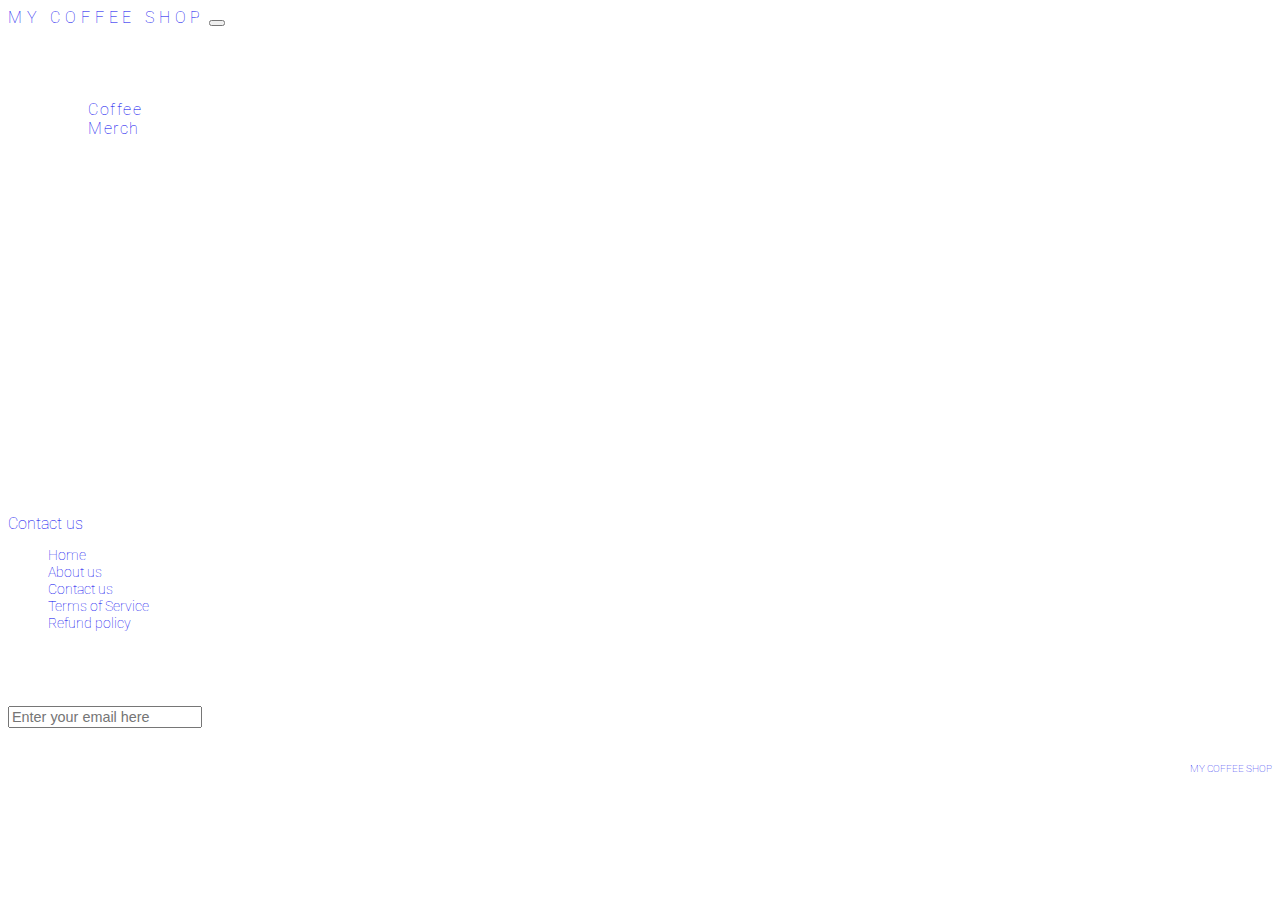
<file: about-page.html>
<!DOCTYPE html>
<html lang="en">
  <head>
    <meta charset="UTF-8" />
    <meta http-equiv="X-UA-Compatible" content="IE=edge" />
    <meta name="viewport" content="width=device-width, initial-scale=1.0" />
    <title>My Cofffee Shop</title>
    <link rel="stylesheet" href="style.css" />
    <link
      href="https://cdn.jsdelivr.net/npm/bootstrap@5.2.1/dist/css/bootstrap.min.css"
      rel="stylesheet"
      integrity="sha384-iYQeCzEYFbKjA/T2uDLTpkwGzCiq6soy8tYaI1GyVh/UjpbCx/TYkiZhlZB6+fzT"
      crossorigin="anonymous"
    />
    <link
      rel="stylesheet"
      href="https://cdnjs.cloudflare.com/ajax/libs/font-awesome/6.2.0/css/all.min.css"
      integrity="sha512-xh6O/CkQoPOWDdYTDqeRdPCVd1SpvCA9XXcUnZS2FmJNp1coAFzvtCN9BmamE+4aHK8yyUHUSCcJHgXloTyT2A=="
      crossorigin="anonymous"
      referrerpolicy="no-referrer"
    />
  </head>
  <body class="text-bg-dark">
    <header>
      <nav id="navbar" class="navbar navbar-expand-lg navbar-dark">
        <div class="container-fluid">
          <a
            class="navbar-brand"
            href="./index.html"
            style="letter-spacing: 0.3rem; font-family: Roboto, sans-serif"
            >MY COFFEE SHOP</a
          >
          <button
            class="navbar-toggler"
            type="button"
            data-bs-toggle="collapse"
            data-bs-target="#navbarSupportedContent"
            aria-controls="navbarSupportedContent"
            aria-expanded="false"
            aria-label="Toggle navigation"
          >
            <span class="navbar-toggler-icon"></span>
          </button>
          <div class="collapse navbar-collapse" id="navbarSupportedContent">
            <ul class="navbar-nav me-auto mb-2 mb-lg-0">
              <li class="nav-item">
                <a
                  class="nav-link active"
                  aria-current="page"
                  href="./index.html"
                  style="letter-spacing: 0.1rem"
                  >Home</a
                >
              </li>
              <li class="nav-item">
                <a
                  class="nav-link active"
                  aria-current="page"
                  href="./about-page.html"
                  style="letter-spacing: 0.1rem"
                  >About</a
                >
              </li>

              <li class="nav-item dropdown">
                <a
                  class="nav-link dropdown-toggle"
                  href="#"
                  role="button"
                  data-bs-toggle="dropdown"
                  aria-expanded="false"
                  style="letter-spacing: 0.1rem"
                >
                  Shop
                </a>
                <ul
                  class="dropdown-menu bg-dark"
                  style="
                    --bs-dropdown-link-color: white;
                    --bs-border-color-translucent: none;
                    --bs-dropdown-border-radius: none;
                  "
                >
                  <li>
                    <a
                      class="dropdown-item"
                      href="./shop-coffee-page.html"
                      style="letter-spacing: 0.1rem"
                      >Coffee</a
                    >
                  </li>
                  <li>
                    <a
                      class="dropdown-item"
                      href="./shop-merch-page.html"
                      style="letter-spacing: 0.1rem"
                      >Merch</a
                    >
                  </li>
                </ul>
              </li>
              <li class="nav-item">
                <a
                  class="nav-link active"
                  href="./contact-page.html"
                  style="letter-spacing: 0.1rem"
                  >Contact</a
                >
              </li>
            </ul>
            <ul class="navbar-nav">
              <li class="nav-item">
                <a
                  class="nav-link active"
                  aria-current="page"
                  href="./login-page.html"
                  style="letter-spacing: 0.1rem"
                  ><i class="fa-solid fa-user"></i
                ></a>
              </li>
              <li class="nav-item">
                <a
                  class="nav-link active"
                  aria-current="page"
                  href="./cart-shopping-page.html"
                  style="letter-spacing: 0.1rem"
                >
                  <i class="fa-solid fa-cart-shopping"></i
                ></a>
              </li>
            </ul>
          </div>
        </div>
      </nav>
    </header>

    <main class="mt-5">
      <div class="container-fluid" style="width: 90%">
        <h1 class="display-5 mb-3">About us</h1>
        <p>
          Lorem ipsum dolor sit amet consectetur adipisicing elit. Hic esse
          molestiae excepturi ratione consequuntur accusamus minus quos
          deserunt. Excepturi eos sapiente similique quisquam facere quidem
          ducimus voluptatem nobis cum! Non sequi cupiditate debitis alias
          aspernatur voluptate quod possimus eius! Vitae modi perspiciatis
          eligendi commodi cum excepturi? Officiis facilis quae velit.
          Voluptatibus, illo. Vel itaque aut odio qui tempora culpa deleniti.
          Repellendus repudiandae, excepturi nulla veritatis tenetur minima
          mollitia, exercitationem earum, voluptatibus illum praesentium
          doloremque eligendi sint officia reprehenderit nemo quidem facere
          consequuntur temporibus commodi libero iure rem cumque. Sit, laborum
          pariatur ipsum eos in porro ipsa? Alias facilis sint nihil?
        </p>
        <p>
          Lorem ipsum dolor sit amet, consectetur adipisicing elit. Veniam amet
          eius voluptates unde nihil obcaecati, soluta quidem fuga facere
          blanditiis, beatae totam quia reiciendis officia earum esse asperiores
          numquam minima sit expedita, maiores pariatur! Expedita alias
          repellendus laborum molestiae dignissimos doloremque nihil cumque
          enim, totam laudantium aliquid eius maxime quibusdam non debitis!
          Distinctio laboriosam pariatur ipsam expedita accusantium ad mollitia
          incidunt animi, iure neque accusamus eaque aliquid placeat vero minus
          saepe laborum quasi. Explicabo voluptates ex impedit. Quibusdam
          mollitia ipsum in quod dolorum dolor tempora unde repellat iure nemo,
          ea nulla. Culpa ab esse aliquam sunt excepturi consequuntur, fugiat
          voluptatum!
        </p>
        <a
          href="./contact-page.html"
          class="btn btn-outline-primary"
          style="
            --bs-btn-color: white;
            --bs-btn-border-color: white;
            --bs-btn-border-radius: none;
            --bs-btn-hover-bg: rgba(255, 255, 255, 0.325);
            --bs-btn-hover-border-color: rgba(255, 255, 255, 0.325);
            --bs-btn-active-bg: rgba(255, 255, 255, 0.325);
            --bs-btn-active-border-color: rgba(255, 255, 255, 0.325);
          "
        >
          Contact us
        </a>
      </div>
    </main>

    <footer class="mt-5">
      <div class="container-fluid my-2 bg-dark" style="--bs-gutter-x: 10rem">
        <div class="row">
          <div class="col-md-7">
            <div
              class="card text-bg-dark mb-3"
              style="--bs-border-color-translucent: none; font-size: 0.9rem"
            >
              <ul
                class="list-group list-group-flush bg-dark"
                style="
                  --bs-list-group-bg: dark;
                  --bs-list-group-color: white;
                  --bs-list-group-action-active-color: white;
                  --bs-list-group-border-color: none;
                "
              >
                <li class="list-group-item">
                  <a
                    href="./index.html"
                    style="
                      --bs-link-color: white;
                      text-decoration: none;
                      --bs-link-hover-color: white;
                    "
                    >Home</a
                  >
                </li>
                <li class="list-group-item">
                  <a
                    href="./about-page.html"
                    style="
                      --bs-link-color: white;
                      text-decoration: none;
                      --bs-link-hover-color: white;
                    "
                    >About us</a
                  >
                </li>
                <li class="list-group-item">
                  <a
                    href="./contact-page.html"
                    style="
                      --bs-link-color: white;
                      text-decoration: none;
                      --bs-link-hover-color: white;
                    "
                    >Contact us</a
                  >
                </li>
                <li class="list-group-item">
                  <a
                    href="#"
                    style="
                      --bs-link-color: white;
                      text-decoration: none;
                      --bs-link-hover-color: white;
                    "
                    >Terms of Service</a
                  >
                </li>
                <li class="list-group-item">
                  <a
                    href="#"
                    style="
                      --bs-link-color: white;
                      text-decoration: none;
                      --bs-link-hover-color: white;
                    "
                    >Refund policy</a
                  >
                </li>
              </ul>
            </div>
          </div>

          <div class="col-md-5">
            <div
              class="card text-bg-dark mb-3"
              style="
                --bs-border-color-translucent: none;
                --bs-card-border-radius: none;
              "
            >
              <form class="form-control text-bg-dark" style="border: none">
                <div class="mb-3">
                  <label for="subscribe-input" class="form-label"
                    ><h5>Subscribe to receive news about our coffee</h5></label
                  >
                  <div class="input-group mb-3" style="width: 85%">
                    <input
                      type="email"
                      class="form-control"
                      id="subscribe-input"
                      placeholder="Enter your email here"
                      style="font-size: 0.9rem"
                    />
                    <span class="input-group-text"
                      ><i
                        class="fa-sharp fa-solid fa-envelope"
                        style="font-size: 2rem; margin-left: 0.5rem"
                      ></i>
                    </span>
                  </div>
                </div>
                <div class="mb-3">
                  <span id="subscribe-message"></span>
                </div>
              </form>
            </div>
          </div>
        </div>

        <div class="row align-items-right">
          <div class="col-md-9">
            <div
              class="card text-bg-dark mb-3"
              style="--bs-border-color-translucent: none"
            >
              <div class="card-body">
                <i class="fa-brands fa-square-facebook"></i>
                <i class="fa-brands fa-instagram"></i>
                <i class="fa-brands fa-twitter"></i>
                <i class="fa-brands fa-tiktok"></i>
              </div>
            </div>
          </div>
          <div class="col-md-3">
            <div
              class="card text-bg-dark mb-3"
              style="--bs-border-color-translucent: none"
            >
              <div class="card-body">
                <p
                  class="card-text"
                  style="
                    font-size: 0.6rem;
                    text-align: right;
                    display: flex;
                    justify-content: right;
                    align-items: right;
                  "
                >
                  &copy;
                  <script type="text/javascript">
                    document.write(new Date().getFullYear());
                  </script>
                  ,
                  <a
                    class="page-link"
                    href="./index.html"
                    style="
                      --bs-link-color: white;
                      text-decoration: none;
                      --bs-link-hover-color: white;
                    "
                  >
                    MY COFFEE SHOP
                  </a>
                </p>
              </div>
            </div>
          </div>
        </div>
      </div>

      <div
        class="container-fluid fixed-bottom bg-transparent"
        style="display: flex; justify-content: flex-end"
      >
        <div
          class="card bg-transparent"
          style="
            --bs-card-border-radius: none;
            --bs-card-border-color: none;
            --bs-card-inner-border-radius: none;
          "
        >
          <a href="#navbar">
            <i class="fa-solid fa-chevron-up" style="font-size: 2.2rem"> </i>
          </a>
        </div>
      </div>
    </footer>

    <script
      src="https://cdn.jsdelivr.net/npm/@popperjs/core@2.11.6/dist/umd/popper.min.js"
      integrity="sha384-oBqDVmMz9ATKxIep9tiCxS/Z9fNfEXiDAYTujMAeBAsjFuCZSmKbSSUnQlmh/jp3"
      crossorigin="anonymous"
    ></script>
    <script
      src="https://cdn.jsdelivr.net/npm/bootstrap@5.2.1/dist/js/bootstrap.min.js"
      integrity="sha384-7VPbUDkoPSGFnVtYi0QogXtr74QeVeeIs99Qfg5YCF+TidwNdjvaKZX19NZ/e6oz"
      crossorigin="anonymous"
    ></script>
    <script src="script.js"></script>
  </body>
</html>
</file>
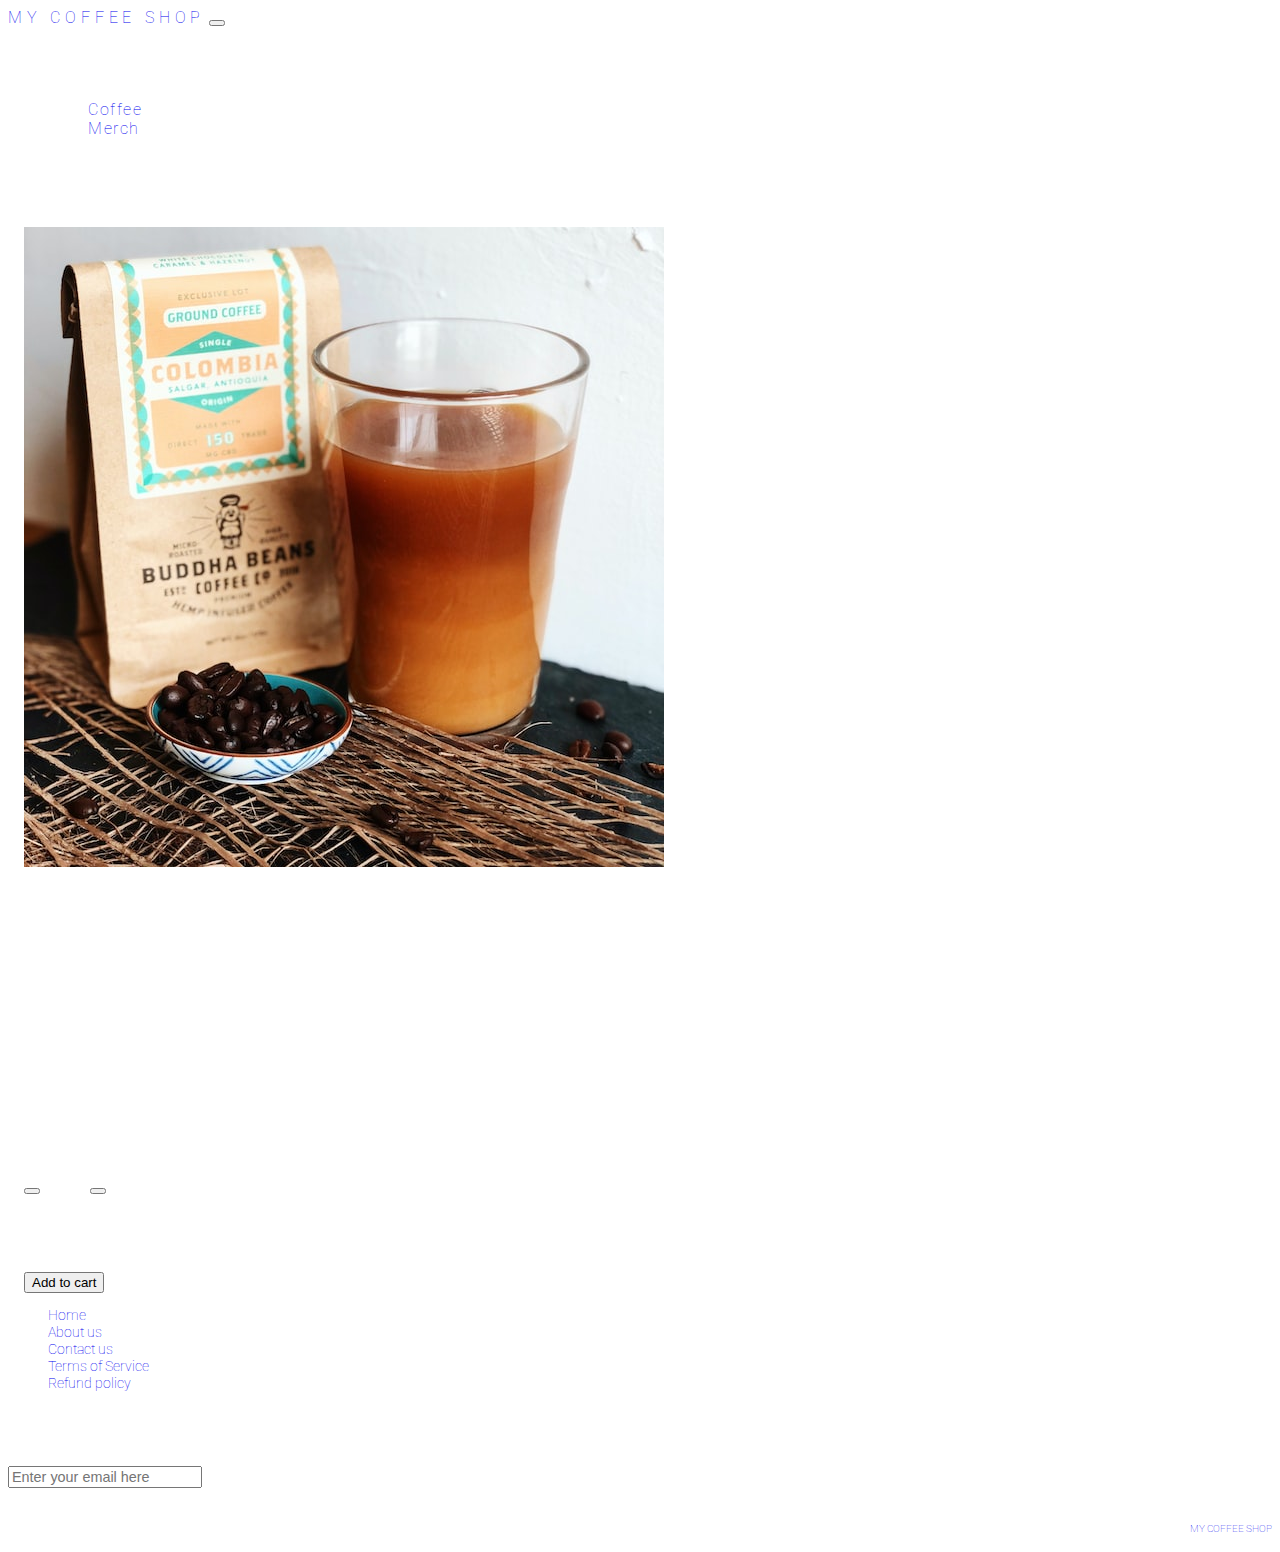
<file: buddha-beans-page.html>
<!DOCTYPE html>
<html lang="en">
  <head>
    <meta charset="UTF-8" />
    <meta http-equiv="X-UA-Compatible" content="IE=edge" />
    <meta name="viewport" content="width=device-width, initial-scale=1.0" />
    <title>My Coffee Shop</title>
    <link rel="stylesheet" href="style.css" />
    <link
      href="https://cdn.jsdelivr.net/npm/bootstrap@5.2.1/dist/css/bootstrap.min.css"
      rel="stylesheet"
      integrity="sha384-iYQeCzEYFbKjA/T2uDLTpkwGzCiq6soy8tYaI1GyVh/UjpbCx/TYkiZhlZB6+fzT"
      crossorigin="anonymous"
    />
    <link
      rel="stylesheet"
      href="https://cdnjs.cloudflare.com/ajax/libs/font-awesome/6.2.0/css/all.min.css"
      integrity="sha512-xh6O/CkQoPOWDdYTDqeRdPCVd1SpvCA9XXcUnZS2FmJNp1coAFzvtCN9BmamE+4aHK8yyUHUSCcJHgXloTyT2A=="
      crossorigin="anonymous"
      referrerpolicy="no-referrer"
    />
  </head>
  <body class="text-bg-dark">
    <header>
      <nav id="navbar" class="navbar navbar-expand-lg navbar-dark">
        <div class="container-fluid">
          <a
            class="navbar-brand"
            href="./index.html"
            style="letter-spacing: 0.3rem; font-family: Roboto, sans-serif"
            >MY COFFEE SHOP</a
          >
          <button
            class="navbar-toggler"
            type="button"
            data-bs-toggle="collapse"
            data-bs-target="#navbarSupportedContent"
            aria-controls="navbarSupportedContent"
            aria-expanded="false"
            aria-label="Toggle navigation"
          >
            <span class="navbar-toggler-icon"></span>
          </button>
          <div class="collapse navbar-collapse" id="navbarSupportedContent">
            <ul class="navbar-nav me-auto mb-2 mb-lg-0">
              <li class="nav-item">
                <a
                  class="nav-link active"
                  aria-current="page"
                  href="./index.html"
                  style="letter-spacing: 0.1rem"
                  >Home</a
                >
              </li>
              <li class="nav-item">
                <a
                  class="nav-link active"
                  aria-current="page"
                  href="./about-page.html"
                  style="letter-spacing: 0.1rem"
                  >About</a
                >
              </li>

              <li class="nav-item dropdown">
                <a
                  class="nav-link dropdown-toggle"
                  href="#"
                  role="button"
                  data-bs-toggle="dropdown"
                  aria-expanded="false"
                  style="letter-spacing: 0.1rem"
                >
                  Shop
                </a>
                <ul
                  class="dropdown-menu bg-dark"
                  style="
                    --bs-dropdown-link-color: white;
                    --bs-border-color-translucent: none;
                    --bs-dropdown-border-radius: none;
                  "
                >
                  <li>
                    <a
                      class="dropdown-item"
                      href="./shop-coffee-page.html"
                      style="letter-spacing: 0.1rem"
                      >Coffee</a
                    >
                  </li>
                  <li>
                    <a
                      class="dropdown-item"
                      href="./shop-merch-page.html"
                      style="letter-spacing: 0.1rem"
                      >Merch</a
                    >
                  </li>
                </ul>
              </li>
              <li class="nav-item">
                <a
                  class="nav-link active"
                  href="./contact-page.html"
                  style="letter-spacing: 0.1rem"
                  >Contact</a
                >
              </li>
            </ul>
            <ul class="navbar-nav">
              <li class="nav-item">
                <a
                  class="nav-link active"
                  aria-current="page"
                  href="./login-page.html"
                  style="letter-spacing: 0.1rem"
                  ><i class="fa-solid fa-user"></i
                ></a>
              </li>
              <li class="nav-item">
                <a
                  class="nav-link active"
                  aria-current="page"
                  href="./cart-shopping-page.html"
                  style="letter-spacing: 0.1rem"
                >
                  <i class="fa-solid fa-cart-shopping"></i
                ></a>
              </li>
            </ul>
          </div>
        </div>
      </nav>
    </header>

    <main class="bg-dark my-5">
      <div class="container">
        <div
          class="card mb-3 text-bg-dark"
          style="
            margin-left: 1rem;
            margin-right: 1rem;
            --bs-card-border-radius: none;
            --bs-card-border-color: none;
            --bs-card-inner-border-radius: none;
          "
        >
          <div class="row g-0">
            <div class="col-md-4">
              <img
                src="./images/marc-buddha-beans-coffee-co-VV7l9DrgzZ0-unsplash.jpg"
                class="img-fluid"
                alt="buddha-beans-img"
              />
            </div>
            <div class="col-md-8 gx-2 px-2">
              <div class="card-body">
                <h1 class="card-title">Buddha Beans</h1>
                <h5 class="card-title">Description</h5>
                <p class="card-text">
                  Lorem ipsum dolor sit amet, consectetur adipisicing elit. Quis
                  velit saepe sapiente inventore magnam minima recusandae
                  deserunt ullam accusantium qui libero similique commodi, sequi
                  officiis delectus aliquam tempora adipisci consectetur!
                </p>
                <h5 class="card-title">Price</h5>
                <p class="card-text">16 &euro;</p>
                <h5 class="card-title">Quantity</h5>
                <div style="padding-bottom: 1rem; padding-top: 0.5rem">
                  <button
                    id="quantity-btn-decrease"
                    onclick="decreaseQuantityValue()"
                    class="btn btn-primary btn-sm"
                    style="
                      --bs-btn-bg: rgb(180, 119, 6);
                      --bs-btn-border-radius: none;
                      --bs-btn-border-color: none;
                      --bs-btn-hover-bg: orange;
                      --bs-btn-active-bg: orange;
                    "
                  >
                    <i class="fa-solid fa-minus"></i>
                  </button>
                  <span
                    id="quantity-value"
                    style="
                      font-size: 1.2rem;
                      padding-left: 1rem;
                      padding-right: 1rem;
                    "
                    >0</span
                  >
                  <button
                    id="quantity-btn-increase"
                    onclick="increaseQuantityValue()"
                    class="btn btn-primary btn-sm"
                    style="
                      --bs-btn-bg: rgb(180, 119, 6);
                      --bs-btn-border-radius: none;
                      --bs-btn-border-color: none;
                      --bs-btn-hover-bg: orange;
                      --bs-btn-active-bg: orange;
                    "
                  >
                    <i class="fa-solid fa-plus"></i>
                  </button>
                </div>
                <h5 class="card-title">Buy</h5>
                <button
                  class="btn btn-primary"
                  style="
                    --bs-btn-bg: rgb(180, 119, 6);
                    --bs-btn-border-radius: none;
                    --bs-btn-border-color: none;
                    --bs-btn-hover-bg: orange;
                    --bs-btn-active-bg: orange;
                  "
                >
                  Add to cart
                </button>
              </div>
            </div>
          </div>
        </div>
      </div>
    </main>

    <footer class="mt-5">
      <div class="container-fluid my-2 bg-dark" style="--bs-gutter-x: 10rem">
        <div class="row">
          <div class="col-md-7">
            <div
              class="card text-bg-dark mb-3"
              style="--bs-border-color-translucent: none; font-size: 0.9rem"
            >
              <ul
                class="list-group list-group-flush bg-dark"
                style="
                  --bs-list-group-bg: dark;
                  --bs-list-group-color: white;
                  --bs-list-group-action-active-color: white;
                  --bs-list-group-border-color: none;
                "
              >
                <li class="list-group-item">
                  <a
                    href="./index.html"
                    style="
                      --bs-link-color: white;
                      text-decoration: none;
                      --bs-link-hover-color: white;
                    "
                    >Home</a
                  >
                </li>
                <li class="list-group-item">
                  <a
                    href="./about-page.html"
                    style="
                      --bs-link-color: white;
                      text-decoration: none;
                      --bs-link-hover-color: white;
                    "
                    >About us</a
                  >
                </li>
                <li class="list-group-item">
                  <a
                    href="./contact-page.html"
                    style="
                      --bs-link-color: white;
                      text-decoration: none;
                      --bs-link-hover-color: white;
                    "
                    >Contact us</a
                  >
                </li>
                <li class="list-group-item">
                  <a
                    href="#"
                    style="
                      --bs-link-color: white;
                      text-decoration: none;
                      --bs-link-hover-color: white;
                    "
                    >Terms of Service</a
                  >
                </li>
                <li class="list-group-item">
                  <a
                    href="#"
                    style="
                      --bs-link-color: white;
                      text-decoration: none;
                      --bs-link-hover-color: white;
                    "
                    >Refund policy</a
                  >
                </li>
              </ul>
            </div>
          </div>

          <div class="col-md-5">
            <div
              class="card text-bg-dark mb-3"
              style="
                --bs-border-color-translucent: none;
                --bs-card-border-radius: none;
              "
            >
              <form class="form-control text-bg-dark" style="border: none">
                <div class="mb-3">
                  <label for="subscribe-input" class="form-label"
                    ><h5>Subscribe to receive news about our coffee</h5></label
                  >
                  <div class="input-group mb-3" style="width: 85%">
                    <input
                      type="email"
                      class="form-control"
                      id="subscribe-input"
                      placeholder="Enter your email here"
                      style="font-size: 0.9rem"
                    />
                    <span class="input-group-text"
                      ><i
                        class="fa-sharp fa-solid fa-envelope"
                        style="font-size: 2rem; margin-left: 0.5rem"
                      ></i>
                    </span>
                  </div>
                </div>
                <div class="mb-3">
                  <span id="subscribe-message"></span>
                </div>
              </form>
            </div>
          </div>
        </div>

        <div class="row align-items-right">
          <div class="col-md-9">
            <div
              class="card text-bg-dark mb-3"
              style="--bs-border-color-translucent: none"
            >
              <div class="card-body">
                <i class="fa-brands fa-square-facebook"></i>
                <i class="fa-brands fa-instagram"></i>
                <i class="fa-brands fa-twitter"></i>
                <i class="fa-brands fa-tiktok"></i>
              </div>
            </div>
          </div>
          <div class="col-md-3">
            <div
              class="card text-bg-dark mb-3"
              style="--bs-border-color-translucent: none"
            >
              <div class="card-body">
                <p
                  class="card-text"
                  style="
                    font-size: 0.6rem;
                    text-align: right;
                    display: flex;
                    justify-content: right;
                    align-items: right;
                  "
                >
                  &copy;
                  <script type="text/javascript">
                    document.write(new Date().getFullYear());
                  </script>
                  ,
                  <a
                    class="page-link"
                    href="./index.html"
                    style="
                      --bs-link-color: white;
                      text-decoration: none;
                      --bs-link-hover-color: white;
                    "
                  >
                    MY COFFEE SHOP
                  </a>
                </p>
              </div>
            </div>
          </div>
        </div>
      </div>

      <div
        class="container-fluid fixed-bottom bg-transparent"
        style="display: flex; justify-content: flex-end"
      >
        <div
          class="card bg-transparent"
          style="
            --bs-card-border-radius: none;
            --bs-card-border-color: none;
            --bs-card-inner-border-radius: none;
          "
        >
          <a href="#navbar">
            <i class="fa-solid fa-chevron-up" style="font-size: 2.2rem"> </i>
          </a>
        </div>
      </div>
    </footer>

    <script
      src="https://cdn.jsdelivr.net/npm/@popperjs/core@2.11.6/dist/umd/popper.min.js"
      integrity="sha384-oBqDVmMz9ATKxIep9tiCxS/Z9fNfEXiDAYTujMAeBAsjFuCZSmKbSSUnQlmh/jp3"
      crossorigin="anonymous"
    ></script>
    <script
      src="https://cdn.jsdelivr.net/npm/bootstrap@5.2.1/dist/js/bootstrap.min.js"
      integrity="sha384-7VPbUDkoPSGFnVtYi0QogXtr74QeVeeIs99Qfg5YCF+TidwNdjvaKZX19NZ/e6oz"
      crossorigin="anonymous"
    ></script>
    <script src="script.js"></script>
  </body>
</html>
</file>
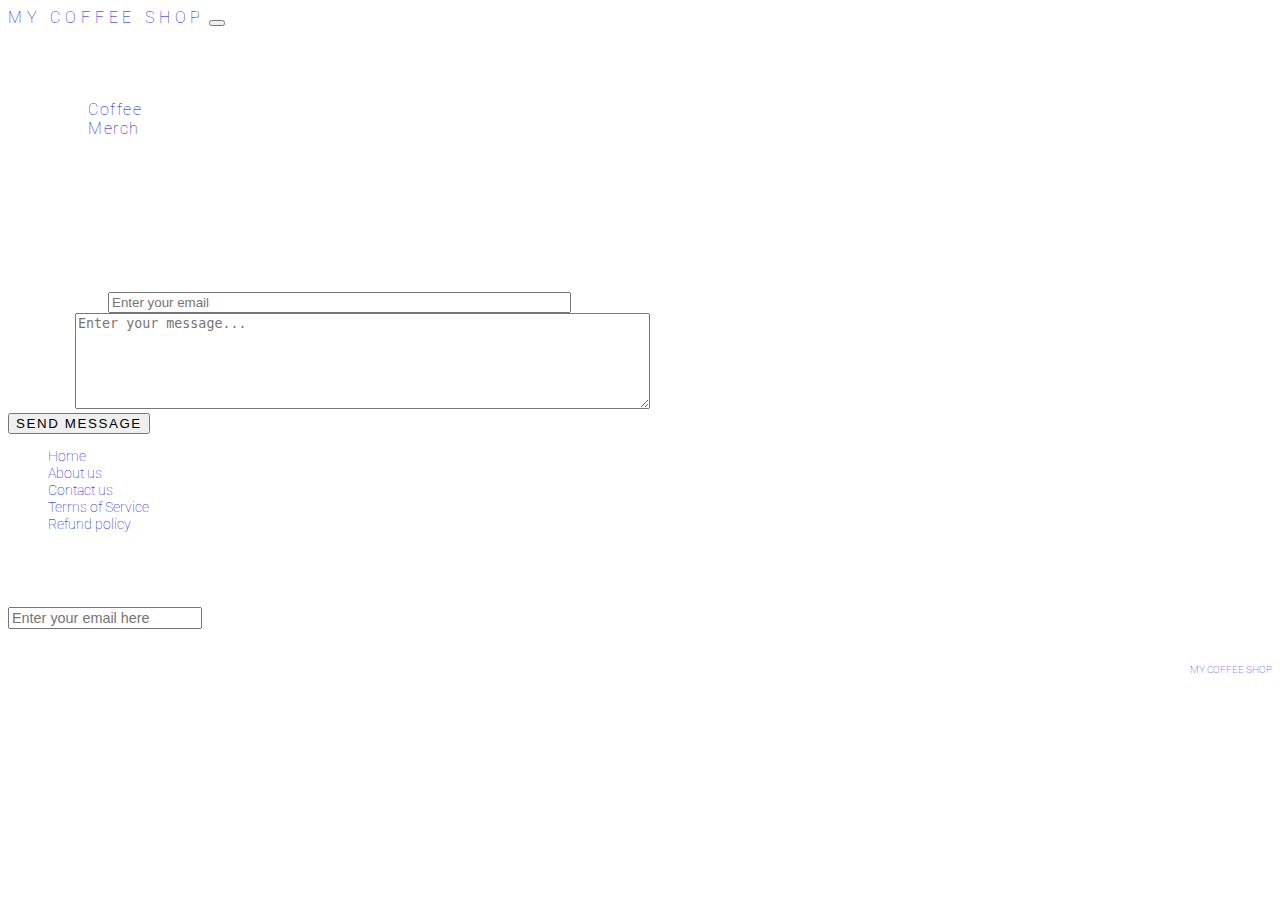
<file: contact-page.html>
<!DOCTYPE html>
<html lang="en">
  <head>
    <meta charset="UTF-8" />
    <meta http-equiv="X-UA-Compatible" content="IE=edge" />
    <meta name="viewport" content="width=device-width, initial-scale=1.0" />
    <title>My Coffee Shop</title>
    <link rel="stylesheet" href="style.css" />
    <link
      href="https://cdn.jsdelivr.net/npm/bootstrap@5.2.1/dist/css/bootstrap.min.css"
      rel="stylesheet"
      integrity="sha384-iYQeCzEYFbKjA/T2uDLTpkwGzCiq6soy8tYaI1GyVh/UjpbCx/TYkiZhlZB6+fzT"
      crossorigin="anonymous"
    />
    <link
      rel="stylesheet"
      href="https://cdnjs.cloudflare.com/ajax/libs/font-awesome/6.2.0/css/all.min.css"
      integrity="sha512-xh6O/CkQoPOWDdYTDqeRdPCVd1SpvCA9XXcUnZS2FmJNp1coAFzvtCN9BmamE+4aHK8yyUHUSCcJHgXloTyT2A=="
      crossorigin="anonymous"
      referrerpolicy="no-referrer"
    />
  </head>
  <body class="text-bg-dark">
    <header>
      <nav id="navbar" class="navbar navbar-expand-lg navbar-dark">
        <div class="container-fluid">
          <a
            class="navbar-brand"
            href="./index.html"
            style="letter-spacing: 0.3rem; font-family: Roboto, sans-serif"
            >MY COFFEE SHOP</a
          >
          <button
            class="navbar-toggler"
            type="button"
            data-bs-toggle="collapse"
            data-bs-target="#navbarSupportedContent"
            aria-controls="navbarSupportedContent"
            aria-expanded="false"
            aria-label="Toggle navigation"
          >
            <span class="navbar-toggler-icon"></span>
          </button>
          <div class="collapse navbar-collapse" id="navbarSupportedContent">
            <ul class="navbar-nav me-auto mb-2 mb-lg-0">
              <li class="nav-item">
                <a
                  class="nav-link active"
                  aria-current="page"
                  href="./index.html"
                  style="letter-spacing: 0.1rem"
                  >Home</a
                >
              </li>
              <li class="nav-item">
                <a
                  class="nav-link active"
                  aria-current="page"
                  href="./about-page.html"
                  style="letter-spacing: 0.1rem"
                  >About</a
                >
              </li>

              <li class="nav-item dropdown">
                <a
                  class="nav-link dropdown-toggle"
                  href="#"
                  role="button"
                  data-bs-toggle="dropdown"
                  aria-expanded="false"
                  style="letter-spacing: 0.1rem"
                >
                  Shop
                </a>
                <ul
                  class="dropdown-menu bg-dark"
                  style="
                    --bs-dropdown-link-color: white;
                    --bs-border-color-translucent: none;
                    --bs-dropdown-border-radius: none;
                  "
                >
                  <li>
                    <a
                      class="dropdown-item"
                      href="./shop-coffee-page.html"
                      style="letter-spacing: 0.1rem"
                      >Coffee</a
                    >
                  </li>
                  <li>
                    <a
                      class="dropdown-item"
                      href="./shop-merch-page.html"
                      style="letter-spacing: 0.1rem"
                      >Merch</a
                    >
                  </li>
                </ul>
              </li>
              <li class="nav-item">
                <a
                  class="nav-link active"
                  href="./contact-page.html"
                  style="letter-spacing: 0.1rem"
                  >Contact</a
                >
              </li>
            </ul>
            <ul class="navbar-nav">
              <li class="nav-item">
                <a
                  class="nav-link active"
                  aria-current="page"
                  href="./login-page.html"
                  style="letter-spacing: 0.1rem"
                  ><i class="fa-solid fa-user"></i
                ></a>
              </li>
              <li class="nav-item">
                <a
                  class="nav-link active"
                  aria-current="page"
                  href="./cart-shopping-page.html"
                  style="letter-spacing: 0.1rem"
                >
                  <i class="fa-solid fa-cart-shopping"></i
                ></a>
              </li>
            </ul>
          </div>
        </div>
      </nav>
    </header>

    <main class="mt-5">
      <div class="container-fluid" style="width: 90%">
        <h1 class="display-5 mb-3">We want to talk to you</h1>
        <form class="form-control text-bg-dark" style="border: none">
          <div class="mb-3">
            <label for="email-input" class="form-label">Email address</label>
            <input
              type="email"
              class="form-control"
              id="email-input"
              placeholder="Enter your email"
              required=""
              style="width: 40%"
            />
          </div>
          <div class="mb-3">
            <label for="textarea-form" class="form-label">Message</label>
            <textarea
              class="form-control"
              id="textarea-form"
              rows="6"
              placeholder="Enter your message..."
              style="min-width: 50%; max-width: 60%"
              required=""
            ></textarea>
          </div>
          <div class="mb-3">
            <button
              id="send-message-btn-contact"
              type="button"
              class="btn btn-secondary"
              style="letter-spacing: 0.1rem"
            >
              SEND MESSAGE
            </button>
          </div>
          <div class="mb-3">
            <span id="contact-message"></span>
          </div>
        </form>
      </div>
    </main>

    <footer class="mt-5">
      <div class="container-fluid my-2 bg-dark" style="--bs-gutter-x: 10rem">
        <div class="row">
          <div class="col-md-7">
            <div
              class="card text-bg-dark mb-3"
              style="--bs-border-color-translucent: none; font-size: 0.9rem"
            >
              <ul
                class="list-group list-group-flush bg-dark"
                style="
                  --bs-list-group-bg: dark;
                  --bs-list-group-color: white;
                  --bs-list-group-action-active-color: white;
                  --bs-list-group-border-color: none;
                "
              >
                <li class="list-group-item">
                  <a
                    href="./index.html"
                    style="
                      --bs-link-color: white;
                      text-decoration: none;
                      --bs-link-hover-color: white;
                    "
                    >Home</a
                  >
                </li>
                <li class="list-group-item">
                  <a
                    href="./about-page.html"
                    style="
                      --bs-link-color: white;
                      text-decoration: none;
                      --bs-link-hover-color: white;
                    "
                    >About us</a
                  >
                </li>
                <li class="list-group-item">
                  <a
                    href="./contact-page.html"
                    style="
                      --bs-link-color: white;
                      text-decoration: none;
                      --bs-link-hover-color: white;
                    "
                    >Contact us</a
                  >
                </li>
                <li class="list-group-item">
                  <a
                    href="#"
                    style="
                      --bs-link-color: white;
                      text-decoration: none;
                      --bs-link-hover-color: white;
                    "
                    >Terms of Service</a
                  >
                </li>
                <li class="list-group-item">
                  <a
                    href="#"
                    style="
                      --bs-link-color: white;
                      text-decoration: none;
                      --bs-link-hover-color: white;
                    "
                    >Refund policy</a
                  >
                </li>
              </ul>
            </div>
          </div>

          <div class="col-md-5">
            <div
              class="card text-bg-dark mb-3"
              style="
                --bs-border-color-translucent: none;
                --bs-card-border-radius: none;
              "
            >
              <form class="form-control text-bg-dark" style="border: none">
                <div class="mb-3">
                  <label for="subscribe-input" class="form-label"
                    ><h5>Subscribe to receive news about our coffee</h5></label
                  >
                  <div class="input-group mb-3" style="width: 85%">
                    <input
                      type="email"
                      class="form-control"
                      id="subscribe-input"
                      placeholder="Enter your email here"
                      style="font-size: 0.9rem"
                    />
                    <span class="input-group-text"
                      ><i
                        class="fa-sharp fa-solid fa-envelope"
                        style="font-size: 2rem; margin-left: 0.5rem"
                      ></i>
                    </span>
                  </div>
                </div>
                <div class="mb-3">
                  <span id="subscribe-message"></span>
                </div>
              </form>
            </div>
          </div>
        </div>

        <div class="row align-items-right">
          <div class="col-md-9">
            <div
              class="card text-bg-dark mb-3"
              style="--bs-border-color-translucent: none"
            >
              <div class="card-body">
                <i class="fa-brands fa-square-facebook"></i>
                <i class="fa-brands fa-instagram"></i>
                <i class="fa-brands fa-twitter"></i>
                <i class="fa-brands fa-tiktok"></i>
              </div>
            </div>
          </div>
          <div class="col-md-3">
            <div
              class="card text-bg-dark mb-3"
              style="--bs-border-color-translucent: none"
            >
              <div class="card-body">
                <p
                  class="card-text"
                  style="
                    font-size: 0.6rem;
                    text-align: right;
                    display: flex;
                    justify-content: right;
                    align-items: right;
                  "
                >
                  &copy;
                  <script type="text/javascript">
                    document.write(new Date().getFullYear());
                  </script>
                  ,
                  <a
                    class="page-link"
                    href="./index.html"
                    style="
                      --bs-link-color: white;
                      text-decoration: none;
                      --bs-link-hover-color: white;
                    "
                  >
                    MY COFFEE SHOP
                  </a>
                </p>
              </div>
            </div>
          </div>
        </div>
      </div>

      <div
        class="container-fluid fixed-bottom bg-transparent"
        style="display: flex; justify-content: flex-end"
      >
        <div
          class="card bg-transparent"
          style="
            --bs-card-border-radius: none;
            --bs-card-border-color: none;
            --bs-card-inner-border-radius: none;
          "
        >
          <a href="#navbar">
            <i class="fa-solid fa-chevron-up" style="font-size: 2.2rem"> </i>
          </a>
        </div>
      </div>
    </footer>

    <script
      src="https://cdn.jsdelivr.net/npm/@popperjs/core@2.11.6/dist/umd/popper.min.js"
      integrity="sha384-oBqDVmMz9ATKxIep9tiCxS/Z9fNfEXiDAYTujMAeBAsjFuCZSmKbSSUnQlmh/jp3"
      crossorigin="anonymous"
    ></script>
    <script
      src="https://cdn.jsdelivr.net/npm/bootstrap@5.2.1/dist/js/bootstrap.min.js"
      integrity="sha384-7VPbUDkoPSGFnVtYi0QogXtr74QeVeeIs99Qfg5YCF+TidwNdjvaKZX19NZ/e6oz"
      crossorigin="anonymous"
    ></script>
    <script src="script.js"></script>
  </body>
</html>
</file>
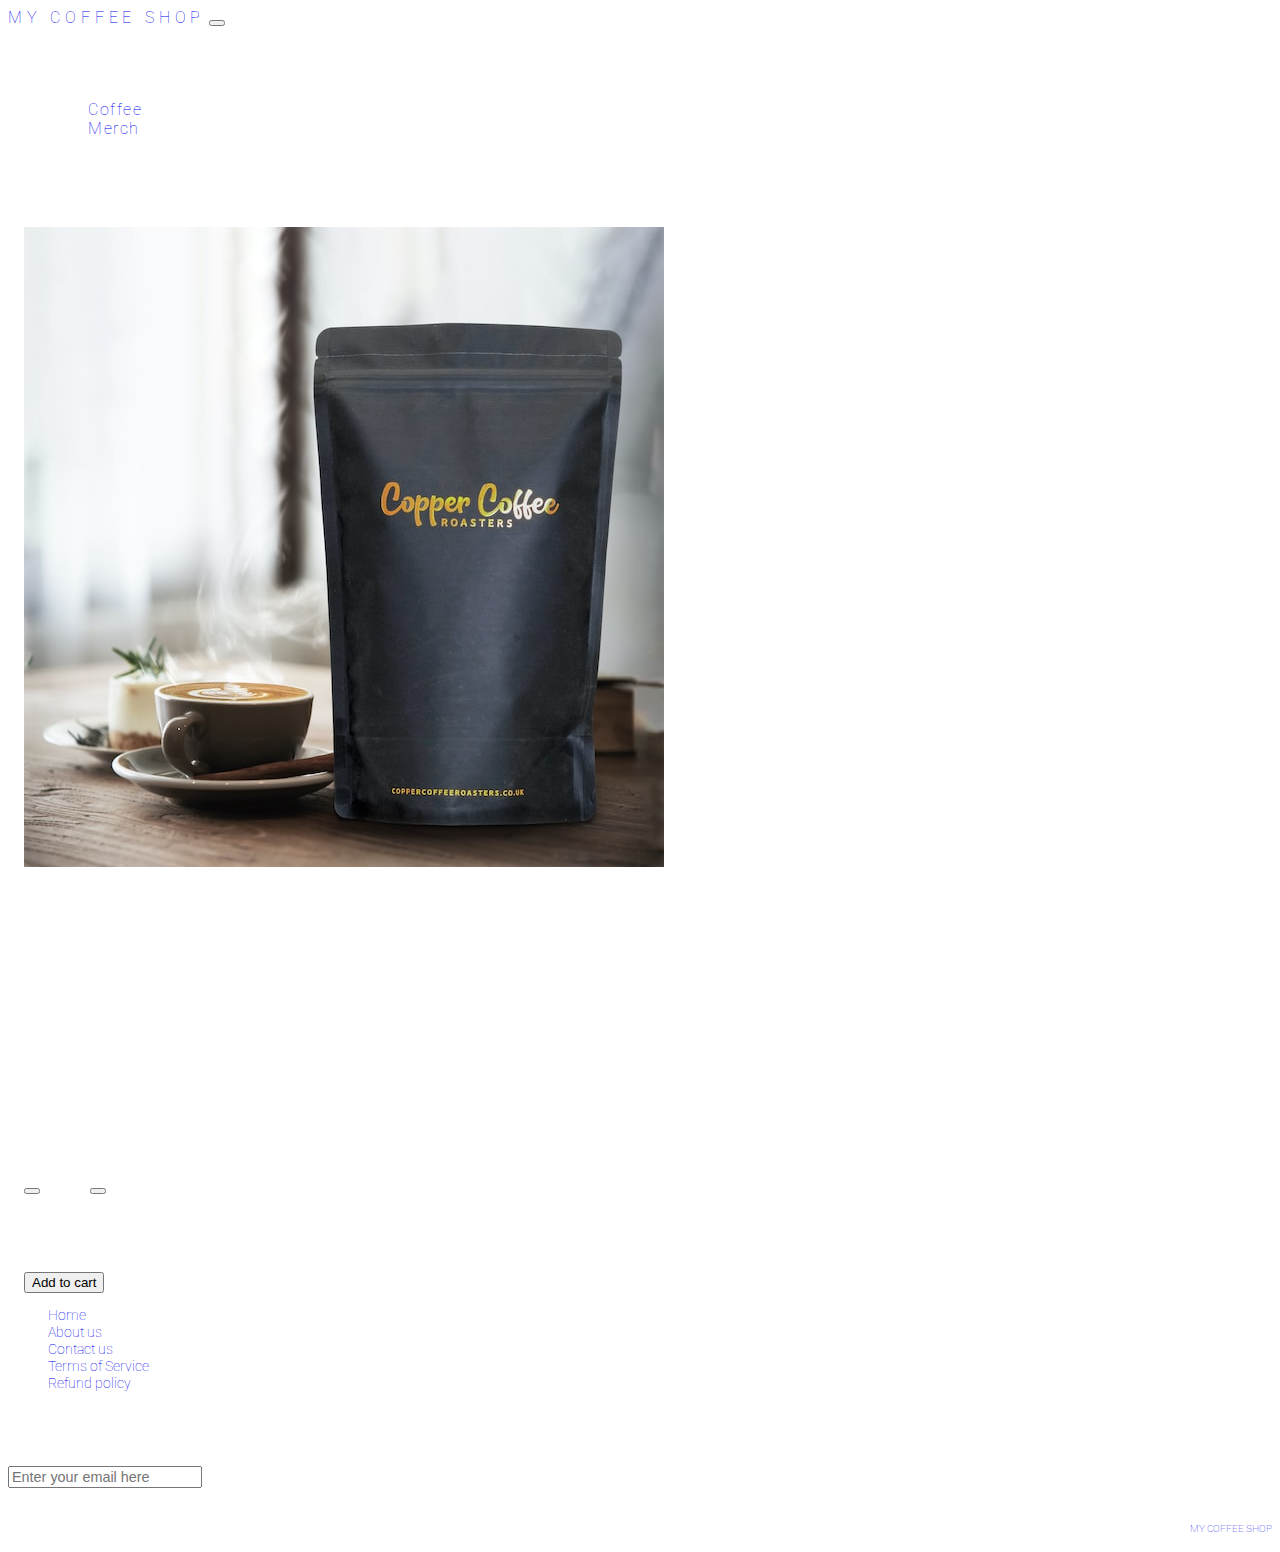
<file: copper-coffee-page.html>
<!DOCTYPE html>
<html lang="en">
  <head>
    <meta charset="UTF-8" />
    <meta http-equiv="X-UA-Compatible" content="IE=edge" />
    <meta name="viewport" content="width=device-width, initial-scale=1.0" />
    <title>My Coffee Shop</title>
    <link rel="stylesheet" href="style.css" />
    <link
      href="https://cdn.jsdelivr.net/npm/bootstrap@5.2.1/dist/css/bootstrap.min.css"
      rel="stylesheet"
      integrity="sha384-iYQeCzEYFbKjA/T2uDLTpkwGzCiq6soy8tYaI1GyVh/UjpbCx/TYkiZhlZB6+fzT"
      crossorigin="anonymous"
    />
    <link
      rel="stylesheet"
      href="https://cdnjs.cloudflare.com/ajax/libs/font-awesome/6.2.0/css/all.min.css"
      integrity="sha512-xh6O/CkQoPOWDdYTDqeRdPCVd1SpvCA9XXcUnZS2FmJNp1coAFzvtCN9BmamE+4aHK8yyUHUSCcJHgXloTyT2A=="
      crossorigin="anonymous"
      referrerpolicy="no-referrer"
    />
  </head>
  <body class="text-bg-dark">
    <header>
      <nav id="navbar" class="navbar navbar-expand-lg navbar-dark">
        <div class="container-fluid">
          <a
            class="navbar-brand"
            href="./index.html"
            style="letter-spacing: 0.3rem; font-family: Roboto, sans-serif"
            >MY COFFEE SHOP</a
          >
          <button
            class="navbar-toggler"
            type="button"
            data-bs-toggle="collapse"
            data-bs-target="#navbarSupportedContent"
            aria-controls="navbarSupportedContent"
            aria-expanded="false"
            aria-label="Toggle navigation"
          >
            <span class="navbar-toggler-icon"></span>
          </button>
          <div class="collapse navbar-collapse" id="navbarSupportedContent">
            <ul class="navbar-nav me-auto mb-2 mb-lg-0">
              <li class="nav-item">
                <a
                  class="nav-link active"
                  aria-current="page"
                  href="./index.html"
                  style="letter-spacing: 0.1rem"
                  >Home</a
                >
              </li>
              <li class="nav-item">
                <a
                  class="nav-link active"
                  aria-current="page"
                  href="./about-page.html"
                  style="letter-spacing: 0.1rem"
                  >About</a
                >
              </li>

              <li class="nav-item dropdown">
                <a
                  class="nav-link dropdown-toggle"
                  href="#"
                  role="button"
                  data-bs-toggle="dropdown"
                  aria-expanded="false"
                  style="letter-spacing: 0.1rem"
                >
                  Shop
                </a>
                <ul
                  class="dropdown-menu bg-dark"
                  style="
                    --bs-dropdown-link-color: white;
                    --bs-border-color-translucent: none;
                    --bs-dropdown-border-radius: none;
                  "
                >
                  <li>
                    <a
                      class="dropdown-item"
                      href="./shop-coffee-page.html"
                      style="letter-spacing: 0.1rem"
                      >Coffee</a
                    >
                  </li>
                  <li>
                    <a
                      class="dropdown-item"
                      href="./shop-merch-page.html"
                      style="letter-spacing: 0.1rem"
                      >Merch</a
                    >
                  </li>
                </ul>
              </li>
              <li class="nav-item">
                <a
                  class="nav-link active"
                  href="./contact-page.html"
                  style="letter-spacing: 0.1rem"
                  >Contact</a
                >
              </li>
            </ul>
            <ul class="navbar-nav">
              <li class="nav-item">
                <a
                  class="nav-link active"
                  aria-current="page"
                  href="./login-page.html"
                  style="letter-spacing: 0.1rem"
                  ><i class="fa-solid fa-user"></i
                ></a>
              </li>
              <li class="nav-item">
                <a
                  class="nav-link active"
                  aria-current="page"
                  href="./cart-shopping-page.html"
                  style="letter-spacing: 0.1rem"
                >
                  <i class="fa-solid fa-cart-shopping"></i
                ></a>
              </li>
            </ul>
          </div>
        </div>
      </nav>
    </header>

    <main class="bg-dark my-5">
      <div class="container">
        <div
          class="card mb-3 text-bg-dark"
          style="
            margin-left: 1rem;
            margin-right: 1rem;
            --bs-card-border-radius: none;
            --bs-card-border-color: none;
            --bs-card-inner-border-radius: none;
          "
        >
          <div class="row g-0">
            <div class="col-md-4">
              <img
                src="./images/pouchmakers-in-WAtMtTelG_0-unsplash.jpg"
                class="img-fluid"
                alt="buddha-beans-img"
              />
            </div>
            <div class="col-md-8 gx-2 px-2">
              <div class="card-body">
                <h1 class="card-title">Copper Coffee</h1>
                <h5 class="card-title">Description</h5>
                <p class="card-text">
                  Lorem ipsum dolor sit amet, consectetur adipisicing elit. Quis
                  velit saepe sapiente inventore magnam minima recusandae
                  deserunt ullam accusantium qui libero similique commodi, sequi
                  officiis delectus aliquam tempora adipisci consectetur!
                </p>
                <h5 class="card-title">Price</h5>
                <p class="card-text">20 &euro;</p>
                <h5 class="card-title">Quantity</h5>
                <div style="padding-bottom: 1rem; padding-top: 0.5rem">
                  <button
                    id="quantity-btn-decrease"
                    onclick="decreaseQuantityValue()"
                    class="btn btn-primary btn-sm"
                    style="
                      --bs-btn-bg: rgb(180, 119, 6);
                      --bs-btn-border-radius: none;
                      --bs-btn-border-color: none;
                      --bs-btn-hover-bg: orange;
                      --bs-btn-active-bg: orange;
                    "
                  >
                    <i class="fa-solid fa-minus"></i>
                  </button>
                  <span
                    id="quantity-value"
                    style="
                      font-size: 1.2rem;
                      padding-left: 1rem;
                      padding-right: 1rem;
                    "
                    >0</span
                  >
                  <button
                    id="quantity-btn-increase"
                    onclick="increaseQuantityValue()"
                    class="btn btn-primary btn-sm"
                    style="
                      --bs-btn-bg: rgb(180, 119, 6);
                      --bs-btn-border-radius: none;
                      --bs-btn-border-color: none;
                      --bs-btn-hover-bg: orange;
                      --bs-btn-active-bg: orange;
                    "
                  >
                    <i class="fa-solid fa-plus"></i>
                  </button>
                </div>
                <h5 class="card-title">Buy</h5>
                <button
                  class="btn btn-primary"
                  style="
                    --bs-btn-bg: rgb(180, 119, 6);
                    --bs-btn-border-radius: none;
                    --bs-btn-border-color: none;
                    --bs-btn-hover-bg: orange;
                    --bs-btn-active-bg: orange;
                  "
                >
                  Add to cart
                </button>
              </div>
            </div>
          </div>
        </div>
      </div>
    </main>

    <footer class="mt-5">
      <div class="container-fluid my-2 bg-dark" style="--bs-gutter-x: 10rem">
        <div class="row">
          <div class="col-md-7">
            <div
              class="card text-bg-dark mb-3"
              style="--bs-border-color-translucent: none; font-size: 0.9rem"
            >
              <ul
                class="list-group list-group-flush bg-dark"
                style="
                  --bs-list-group-bg: dark;
                  --bs-list-group-color: white;
                  --bs-list-group-action-active-color: white;
                  --bs-list-group-border-color: none;
                "
              >
                <li class="list-group-item">
                  <a
                    href="./index.html"
                    style="
                      --bs-link-color: white;
                      text-decoration: none;
                      --bs-link-hover-color: white;
                    "
                    >Home</a
                  >
                </li>
                <li class="list-group-item">
                  <a
                    href="./about-page.html"
                    style="
                      --bs-link-color: white;
                      text-decoration: none;
                      --bs-link-hover-color: white;
                    "
                    >About us</a
                  >
                </li>
                <li class="list-group-item">
                  <a
                    href="./contact-page.html"
                    style="
                      --bs-link-color: white;
                      text-decoration: none;
                      --bs-link-hover-color: white;
                    "
                    >Contact us</a
                  >
                </li>
                <li class="list-group-item">
                  <a
                    href="#"
                    style="
                      --bs-link-color: white;
                      text-decoration: none;
                      --bs-link-hover-color: white;
                    "
                    >Terms of Service</a
                  >
                </li>
                <li class="list-group-item">
                  <a
                    href="#"
                    style="
                      --bs-link-color: white;
                      text-decoration: none;
                      --bs-link-hover-color: white;
                    "
                    >Refund policy</a
                  >
                </li>
              </ul>
            </div>
          </div>

          <div class="col-md-5">
            <div
              class="card text-bg-dark mb-3"
              style="
                --bs-border-color-translucent: none;
                --bs-card-border-radius: none;
              "
            >
              <form class="form-control text-bg-dark" style="border: none">
                <div class="mb-3">
                  <label for="subscribe-input" class="form-label"
                    ><h5>Subscribe to receive news about our coffee</h5></label
                  >
                  <div class="input-group mb-3" style="width: 85%">
                    <input
                      type="email"
                      class="form-control"
                      id="subscribe-input"
                      placeholder="Enter your email here"
                      style="font-size: 0.9rem"
                    />
                    <span class="input-group-text"
                      ><i
                        class="fa-sharp fa-solid fa-envelope"
                        style="font-size: 2rem; margin-left: 0.5rem"
                      ></i>
                    </span>
                  </div>
                </div>
                <div class="mb-3">
                  <span id="subscribe-message"></span>
                </div>
              </form>
            </div>
          </div>
        </div>

        <div class="row align-items-right">
          <div class="col-md-9">
            <div
              class="card text-bg-dark mb-3"
              style="--bs-border-color-translucent: none"
            >
              <div class="card-body">
                <i class="fa-brands fa-square-facebook"></i>
                <i class="fa-brands fa-instagram"></i>
                <i class="fa-brands fa-twitter"></i>
                <i class="fa-brands fa-tiktok"></i>
              </div>
            </div>
          </div>
          <div class="col-md-3">
            <div
              class="card text-bg-dark mb-3"
              style="--bs-border-color-translucent: none"
            >
              <div class="card-body">
                <p
                  class="card-text"
                  style="
                    font-size: 0.6rem;
                    text-align: right;
                    display: flex;
                    justify-content: right;
                    align-items: right;
                  "
                >
                  &copy;
                  <script type="text/javascript">
                    document.write(new Date().getFullYear());
                  </script>
                  ,
                  <a
                    class="page-link"
                    href="./index.html"
                    style="
                      --bs-link-color: white;
                      text-decoration: none;
                      --bs-link-hover-color: white;
                    "
                  >
                    MY COFFEE SHOP
                  </a>
                </p>
              </div>
            </div>
          </div>
        </div>
      </div>

      <div
        class="container-fluid fixed-bottom bg-transparent"
        style="display: flex; justify-content: flex-end"
      >
        <div
          class="card bg-transparent"
          style="
            --bs-card-border-radius: none;
            --bs-card-border-color: none;
            --bs-card-inner-border-radius: none;
          "
        >
          <a href="#navbar">
            <i class="fa-solid fa-chevron-up" style="font-size: 2.2rem"> </i>
          </a>
        </div>
      </div>
    </footer>

    <script
      src="https://cdn.jsdelivr.net/npm/@popperjs/core@2.11.6/dist/umd/popper.min.js"
      integrity="sha384-oBqDVmMz9ATKxIep9tiCxS/Z9fNfEXiDAYTujMAeBAsjFuCZSmKbSSUnQlmh/jp3"
      crossorigin="anonymous"
    ></script>
    <script
      src="https://cdn.jsdelivr.net/npm/bootstrap@5.2.1/dist/js/bootstrap.min.js"
      integrity="sha384-7VPbUDkoPSGFnVtYi0QogXtr74QeVeeIs99Qfg5YCF+TidwNdjvaKZX19NZ/e6oz"
      crossorigin="anonymous"
    ></script>
    <script src="script.js"></script>
  </body>
</html>
</file>
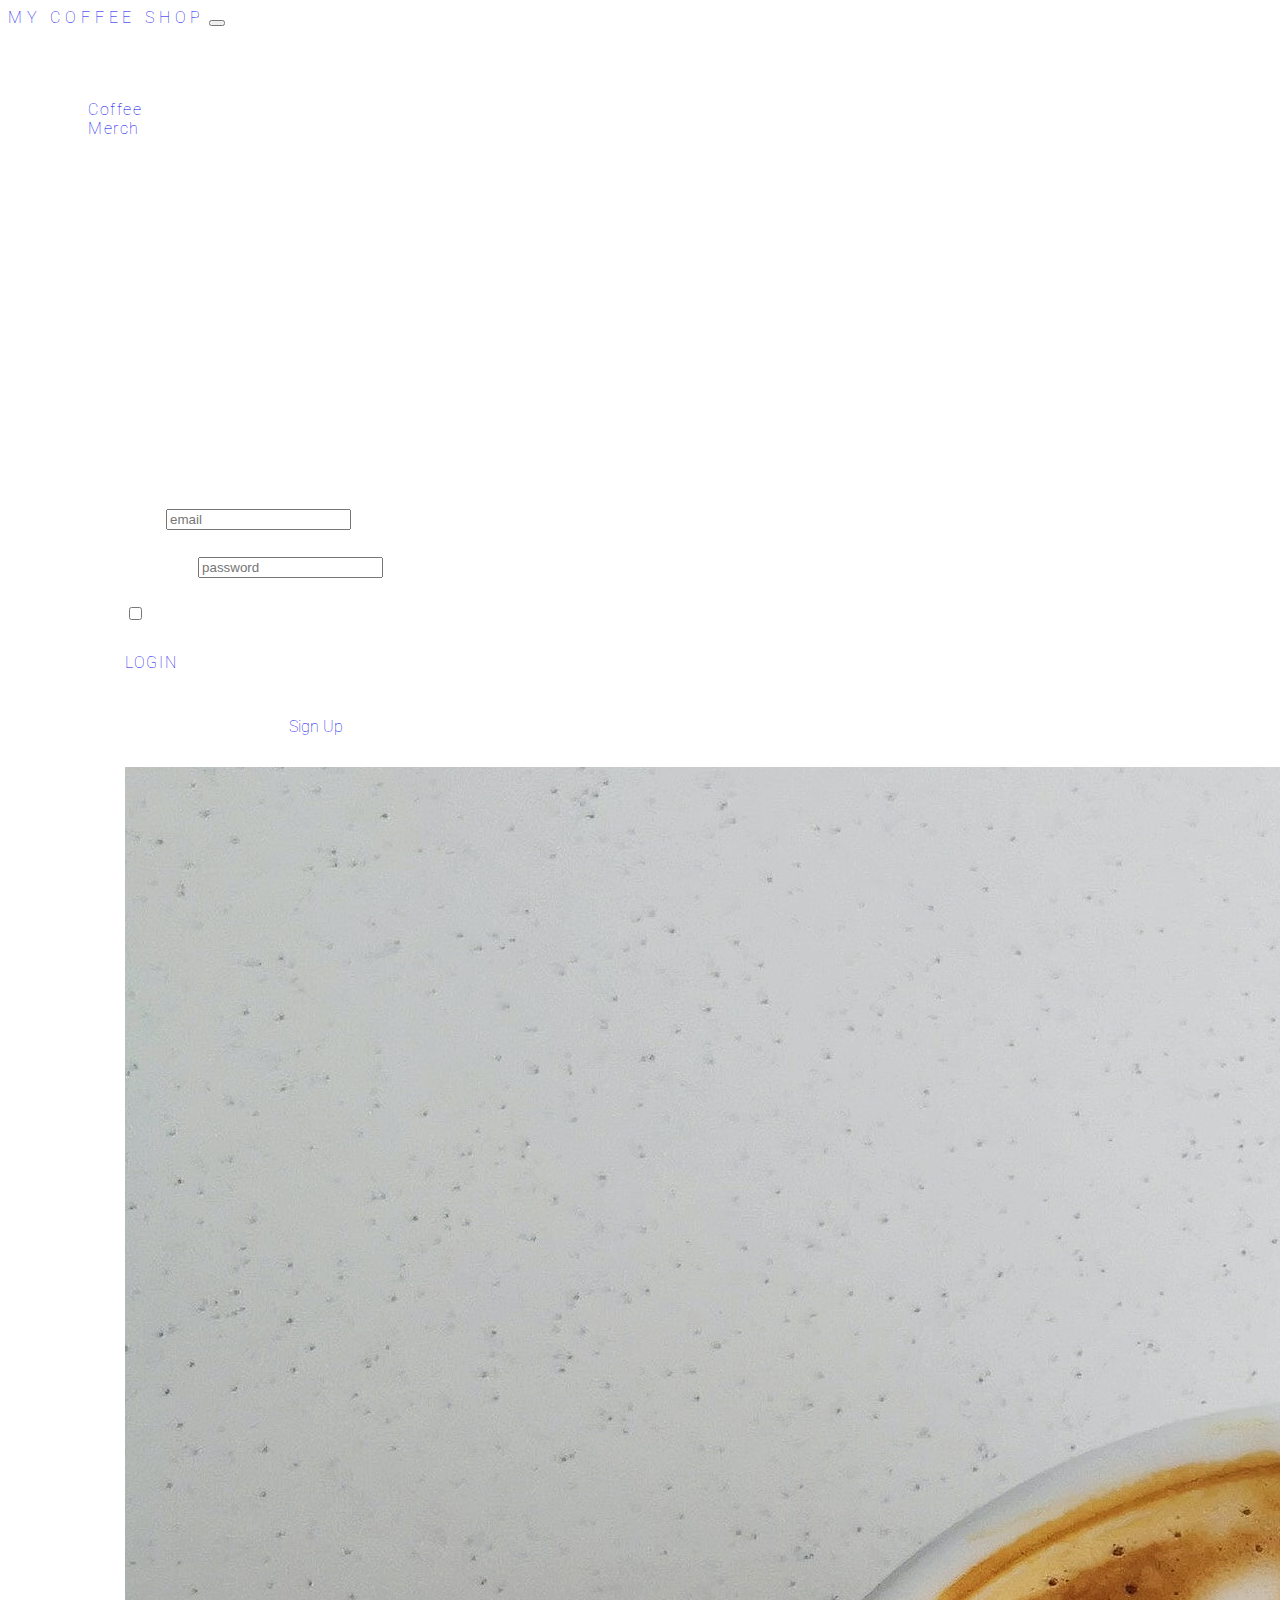
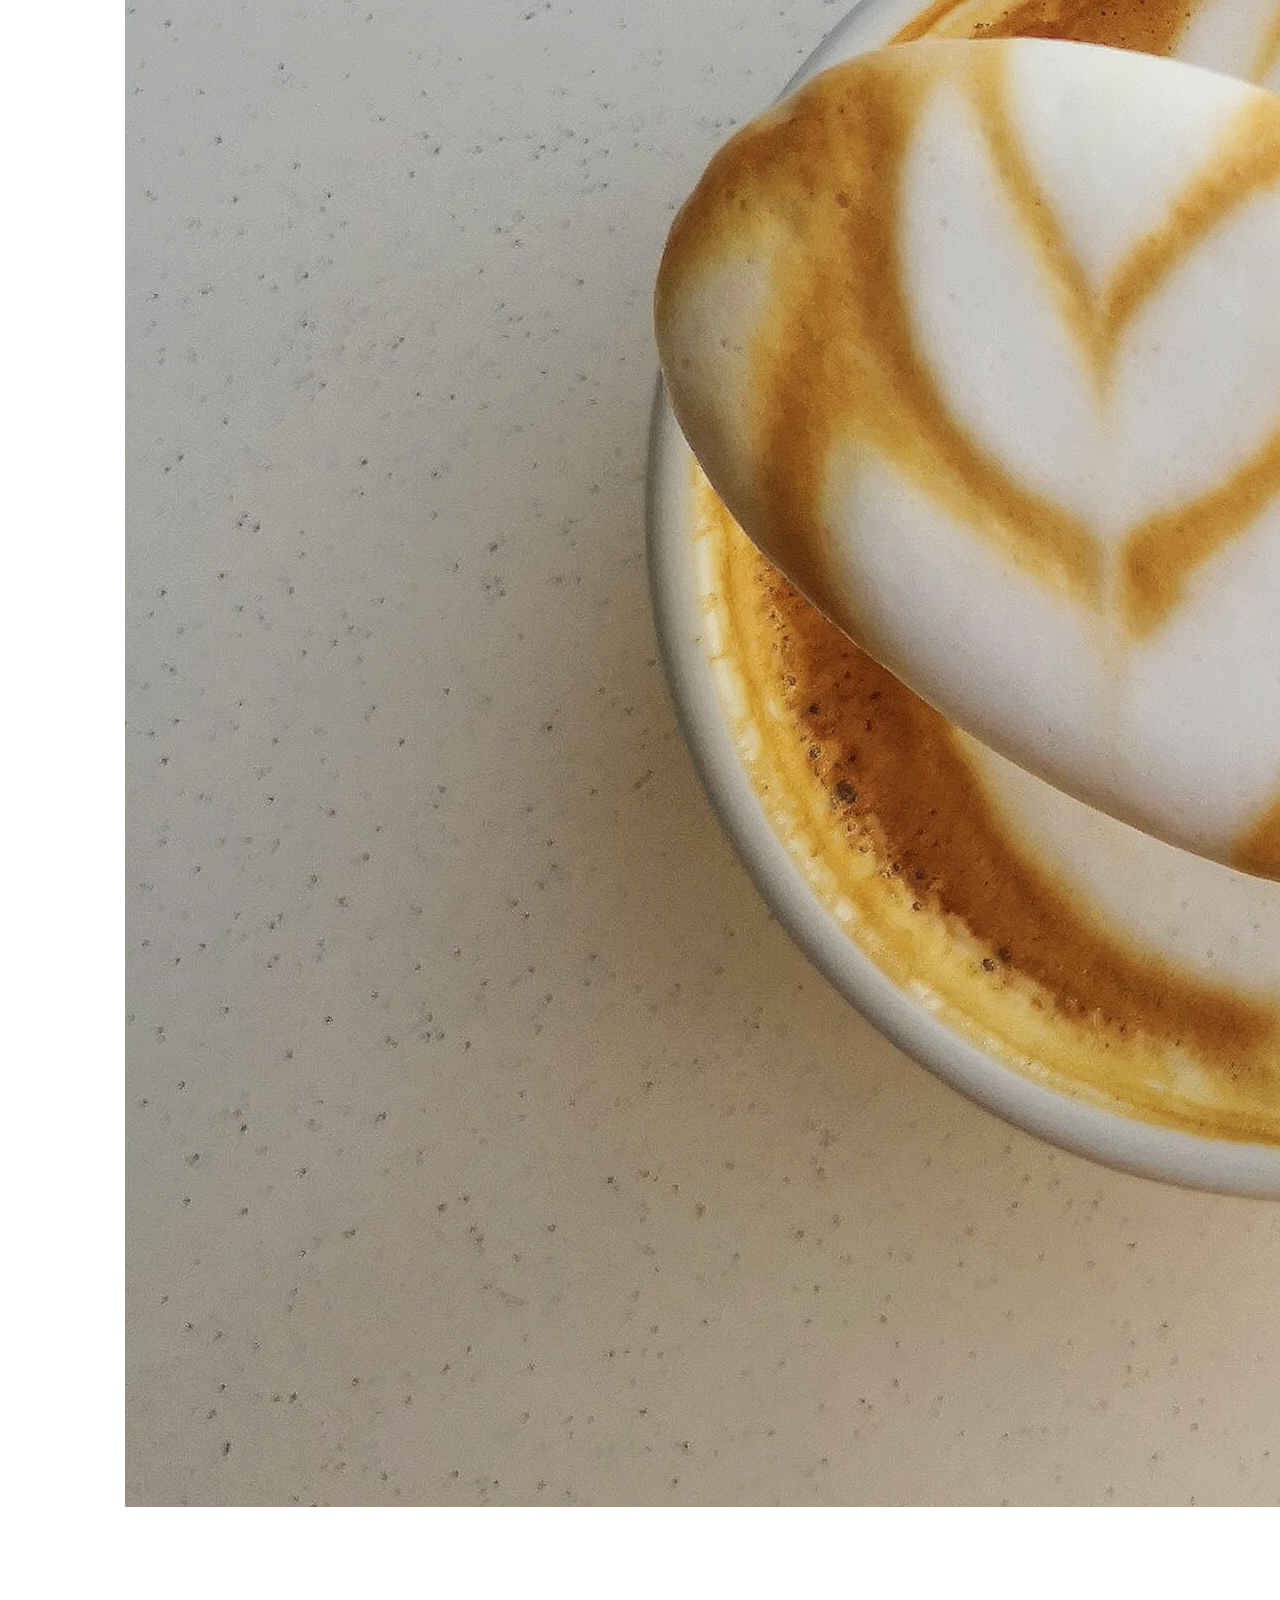
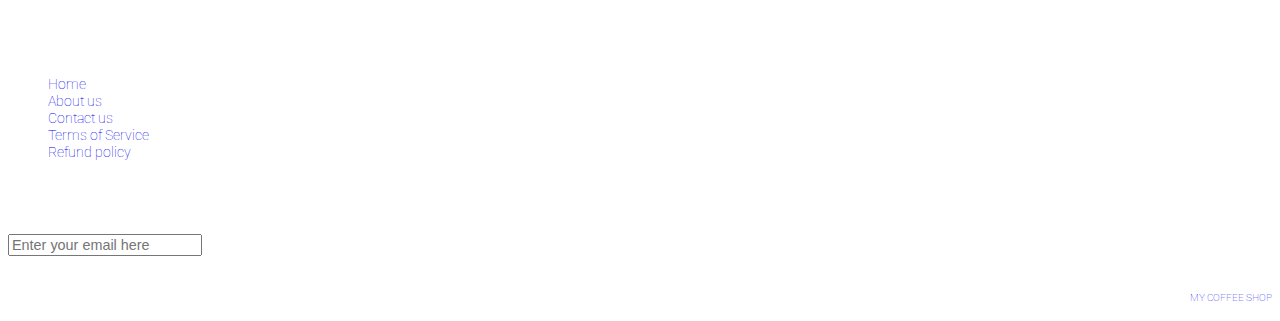
<file: login-page.html>
<!DOCTYPE html>
<html lang="en">
  <head>
    <meta charset="UTF-8" />
    <meta http-equiv="X-UA-Compatible" content="IE=edge" />
    <meta name="viewport" content="width=device-width, initial-scale=1.0" />
    <title>My Coffee Shop</title>
    <link rel="stylesheet" href="style.css" />
    <link
      href="https://cdn.jsdelivr.net/npm/bootstrap@5.2.1/dist/css/bootstrap.min.css"
      rel="stylesheet"
      integrity="sha384-iYQeCzEYFbKjA/T2uDLTpkwGzCiq6soy8tYaI1GyVh/UjpbCx/TYkiZhlZB6+fzT"
      crossorigin="anonymous"
    />
    <link
      rel="stylesheet"
      href="https://cdnjs.cloudflare.com/ajax/libs/font-awesome/6.2.0/css/all.min.css"
      integrity="sha512-xh6O/CkQoPOWDdYTDqeRdPCVd1SpvCA9XXcUnZS2FmJNp1coAFzvtCN9BmamE+4aHK8yyUHUSCcJHgXloTyT2A=="
      crossorigin="anonymous"
      referrerpolicy="no-referrer"
    />
  </head>
  <body class="text-bg-dark">
    <header>
      <nav id="navbar" class="navbar navbar-expand-lg navbar-dark">
        <div class="container-fluid">
          <a
            class="navbar-brand"
            href="./index.html"
            style="letter-spacing: 0.3rem; font-family: Roboto, sans-serif"
            >MY COFFEE SHOP</a
          >
          <button
            class="navbar-toggler"
            type="button"
            data-bs-toggle="collapse"
            data-bs-target="#navbarSupportedContent"
            aria-controls="navbarSupportedContent"
            aria-expanded="false"
            aria-label="Toggle navigation"
          >
            <span class="navbar-toggler-icon"></span>
          </button>
          <div class="collapse navbar-collapse" id="navbarSupportedContent">
            <ul class="navbar-nav me-auto mb-2 mb-lg-0">
              <li class="nav-item">
                <a
                  class="nav-link active"
                  aria-current="page"
                  href="./index.html"
                  style="letter-spacing: 0.1rem"
                  >Home</a
                >
              </li>
              <li class="nav-item">
                <a
                  class="nav-link active"
                  aria-current="page"
                  href="./about-page.html"
                  style="letter-spacing: 0.1rem"
                  >About</a
                >
              </li>

              <li class="nav-item dropdown">
                <a
                  class="nav-link dropdown-toggle"
                  href="#"
                  role="button"
                  data-bs-toggle="dropdown"
                  aria-expanded="false"
                  style="letter-spacing: 0.1rem"
                >
                  Shop
                </a>
                <ul
                  class="dropdown-menu bg-dark"
                  style="
                    --bs-dropdown-link-color: white;
                    --bs-border-color-translucent: none;
                    --bs-dropdown-border-radius: none;
                  "
                >
                  <li>
                    <a
                      class="dropdown-item"
                      href="./shop-coffee-page.html"
                      style="letter-spacing: 0.1rem"
                      >Coffee</a
                    >
                  </li>
                  <li>
                    <a
                      class="dropdown-item"
                      href="./shop-merch-page.html"
                      style="letter-spacing: 0.1rem"
                      >Merch</a
                    >
                  </li>
                </ul>
              </li>
              <li class="nav-item">
                <a
                  class="nav-link active"
                  href="./contact-page.html"
                  style="letter-spacing: 0.1rem"
                  >Contact</a
                >
              </li>
            </ul>
            <ul class="navbar-nav">
              <li class="nav-item">
                <a
                  class="nav-link active"
                  aria-current="page"
                  href="./login-page.html"
                  style="letter-spacing: 0.1rem"
                  ><i class="fa-solid fa-user"></i
                ></a>
              </li>
              <li class="nav-item">
                <a
                  class="nav-link active"
                  aria-current="page"
                  href="./cart-shopping-page.html"
                  style="letter-spacing: 0.1rem"
                >
                  <i class="fa-solid fa-cart-shopping"></i
                ></a>
              </li>
            </ul>
          </div>
        </div>
      </nav>
    </header>

    <main class="bg-dark mt-5">
      <div class="container">
        <div class="row content d-flex align-items-center">
          <div class="col-md-6">
            <h1 class="display-5 mb-3">Sign In</h1>
            <h5>Welcome back!</h5>
            <form
              action="#"
              class="form-control text-bg-dark"
              style="width: 100%; line-height: 3; height: auto; border: none"
            >
              <div class="form-group">
                <label for="email">Email</label>
                <input
                  type="email"
                  name="email"
                  id="login-email"
                  class="form-control"
                  placeholder="email"
                />
              </div>
              <div class="form-group">
                <label for="password">Password</label>
                <input
                  type="password"
                  name="password"
                  class="form-control"
                  id="login-password"
                  placeholder="password"
                />
              </div>
              <div class="form-group form-check d-flex align-items-center">
                <input
                  type="checkbox"
                  name="checkbox"
                  class="form-check-input"
                  id="checkbox"
                  style="margin-right: 0.5rem"
                />
                <label class="form-check-label" for="checkbox"
                  >Remember me</label
                >
              </div>
              <a
                id="login-btn"
                href="./user-profile-page.html"
                class="btn btn-secondary"
                style="letter-spacing: 0.1rem"
              >
                LOGIN
              </a>
              <div class="form-group">
                <p>
                  Don't have an account?
                  <a class="link-secondary" href="./signup-page.html"
                    >Sign Up</a
                  >
                </p>
              </div>
            </form>
          </div>
          <div class="col-md-6">
            <img
              class="img-fluid"
              src="./images/stephanie-morales-DH6PFKTC4Pg-unsplash.jpg"
              alt="coffee"
            />
          </div>
        </div>
      </div>
    </main>

    <footer class="mt-5">
      <div class="container-fluid my-2 bg-dark" style="--bs-gutter-x: 10rem">
        <div class="row">
          <div class="col-md-7">
            <div
              class="card text-bg-dark mb-3"
              style="--bs-border-color-translucent: none; font-size: 0.9rem"
            >
              <ul
                class="list-group list-group-flush bg-dark"
                style="
                  --bs-list-group-bg: dark;
                  --bs-list-group-color: white;
                  --bs-list-group-action-active-color: white;
                  --bs-list-group-border-color: none;
                "
              >
                <li class="list-group-item">
                  <a
                    href="./index.html"
                    style="
                      --bs-link-color: white;
                      text-decoration: none;
                      --bs-link-hover-color: white;
                    "
                    >Home</a
                  >
                </li>
                <li class="list-group-item">
                  <a
                    href="./about-page.html"
                    style="
                      --bs-link-color: white;
                      text-decoration: none;
                      --bs-link-hover-color: white;
                    "
                    >About us</a
                  >
                </li>
                <li class="list-group-item">
                  <a
                    href="./contact-page.html"
                    style="
                      --bs-link-color: white;
                      text-decoration: none;
                      --bs-link-hover-color: white;
                    "
                    >Contact us</a
                  >
                </li>
                <li class="list-group-item">
                  <a
                    href="#"
                    style="
                      --bs-link-color: white;
                      text-decoration: none;
                      --bs-link-hover-color: white;
                    "
                    >Terms of Service</a
                  >
                </li>
                <li class="list-group-item">
                  <a
                    href="#"
                    style="
                      --bs-link-color: white;
                      text-decoration: none;
                      --bs-link-hover-color: white;
                    "
                    >Refund policy</a
                  >
                </li>
              </ul>
            </div>
          </div>

          <div class="col-md-5">
            <div
              class="card text-bg-dark mb-3"
              style="
                --bs-border-color-translucent: none;
                --bs-card-border-radius: none;
              "
            >
              <form class="form-control text-bg-dark" style="border: none">
                <div class="mb-3">
                  <label for="subscribe-input" class="form-label"
                    ><h5>Subscribe to receive news about our coffee</h5></label
                  >
                  <div class="input-group mb-3" style="width: 85%">
                    <input
                      type="email"
                      class="form-control"
                      id="subscribe-input"
                      placeholder="Enter your email here"
                      style="font-size: 0.9rem"
                    />
                    <span class="input-group-text"
                      ><i
                        class="fa-sharp fa-solid fa-envelope"
                        style="font-size: 2rem; margin-left: 0.5rem"
                      ></i>
                    </span>
                  </div>
                </div>
                <div class="mb-3">
                  <span id="subscribe-message"></span>
                </div>
              </form>
            </div>
          </div>
        </div>

        <div class="row align-items-right">
          <div class="col-md-9">
            <div
              class="card text-bg-dark mb-3"
              style="--bs-border-color-translucent: none"
            >
              <div class="card-body">
                <i class="fa-brands fa-square-facebook"></i>
                <i class="fa-brands fa-instagram"></i>
                <i class="fa-brands fa-twitter"></i>
                <i class="fa-brands fa-tiktok"></i>
              </div>
            </div>
          </div>
          <div class="col-md-3">
            <div
              class="card text-bg-dark mb-3"
              style="--bs-border-color-translucent: none"
            >
              <div class="card-body">
                <p
                  class="card-text"
                  style="
                    font-size: 0.6rem;
                    text-align: right;
                    display: flex;
                    justify-content: right;
                    align-items: right;
                  "
                >
                  &copy;
                  <script type="text/javascript">
                    document.write(new Date().getFullYear());
                  </script>
                  ,
                  <a
                    class="page-link"
                    href="./index.html"
                    style="
                      --bs-link-color: white;
                      text-decoration: none;
                      --bs-link-hover-color: white;
                    "
                  >
                    MY COFFEE SHOP
                  </a>
                </p>
              </div>
            </div>
          </div>
        </div>
      </div>

      <div
        class="container-fluid fixed-bottom bg-transparent"
        style="display: flex; justify-content: flex-end"
      >
        <div
          class="card bg-transparent"
          style="
            --bs-card-border-radius: none;
            --bs-card-border-color: none;
            --bs-card-inner-border-radius: none;
          "
        >
          <a href="#navbar">
            <i class="fa-solid fa-chevron-up" style="font-size: 2.2rem"> </i>
          </a>
        </div>
      </div>
    </footer>

    <script
      src="https://cdn.jsdelivr.net/npm/@popperjs/core@2.11.6/dist/umd/popper.min.js"
      integrity="sha384-oBqDVmMz9ATKxIep9tiCxS/Z9fNfEXiDAYTujMAeBAsjFuCZSmKbSSUnQlmh/jp3"
      crossorigin="anonymous"
    ></script>
    <script
      src="https://cdn.jsdelivr.net/npm/bootstrap@5.2.1/dist/js/bootstrap.min.js"
      integrity="sha384-7VPbUDkoPSGFnVtYi0QogXtr74QeVeeIs99Qfg5YCF+TidwNdjvaKZX19NZ/e6oz"
      crossorigin="anonymous"
    ></script>
    <script src="script.js"></script>
  </body>
</html>
</file>
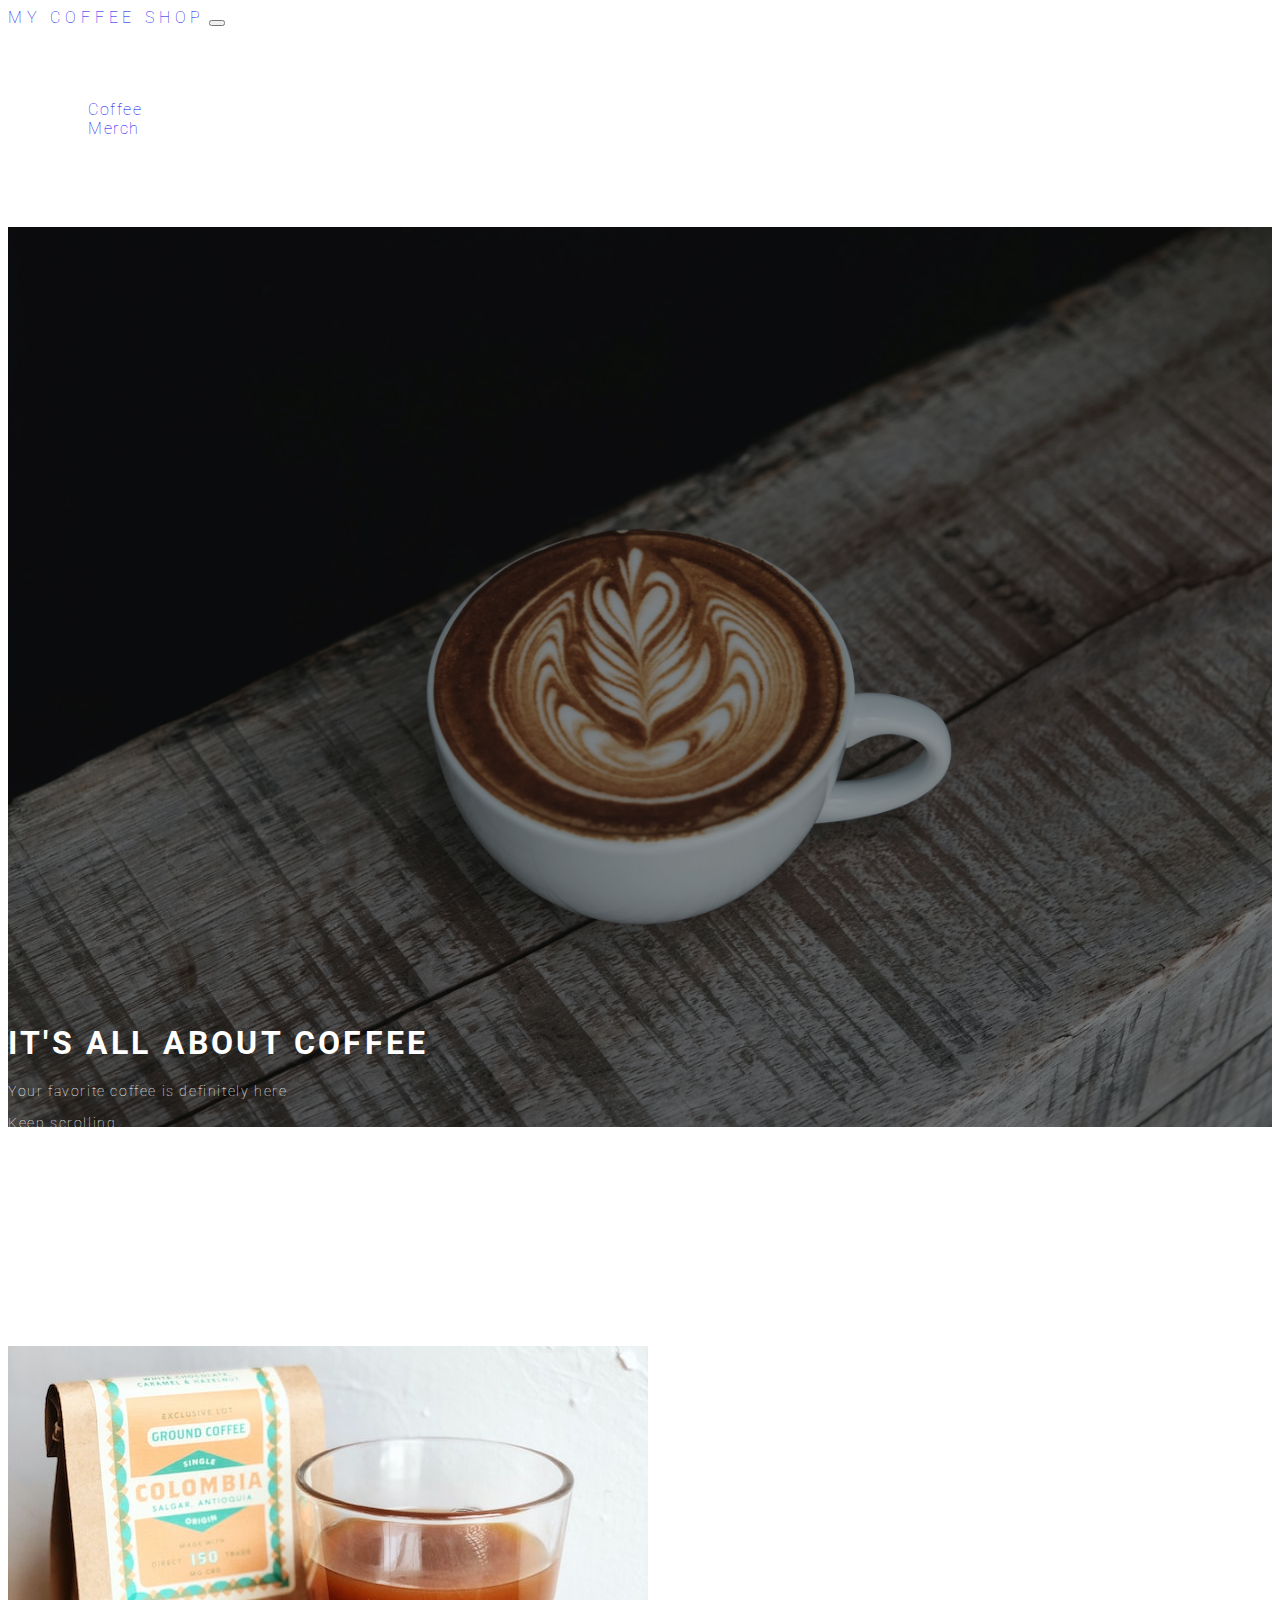
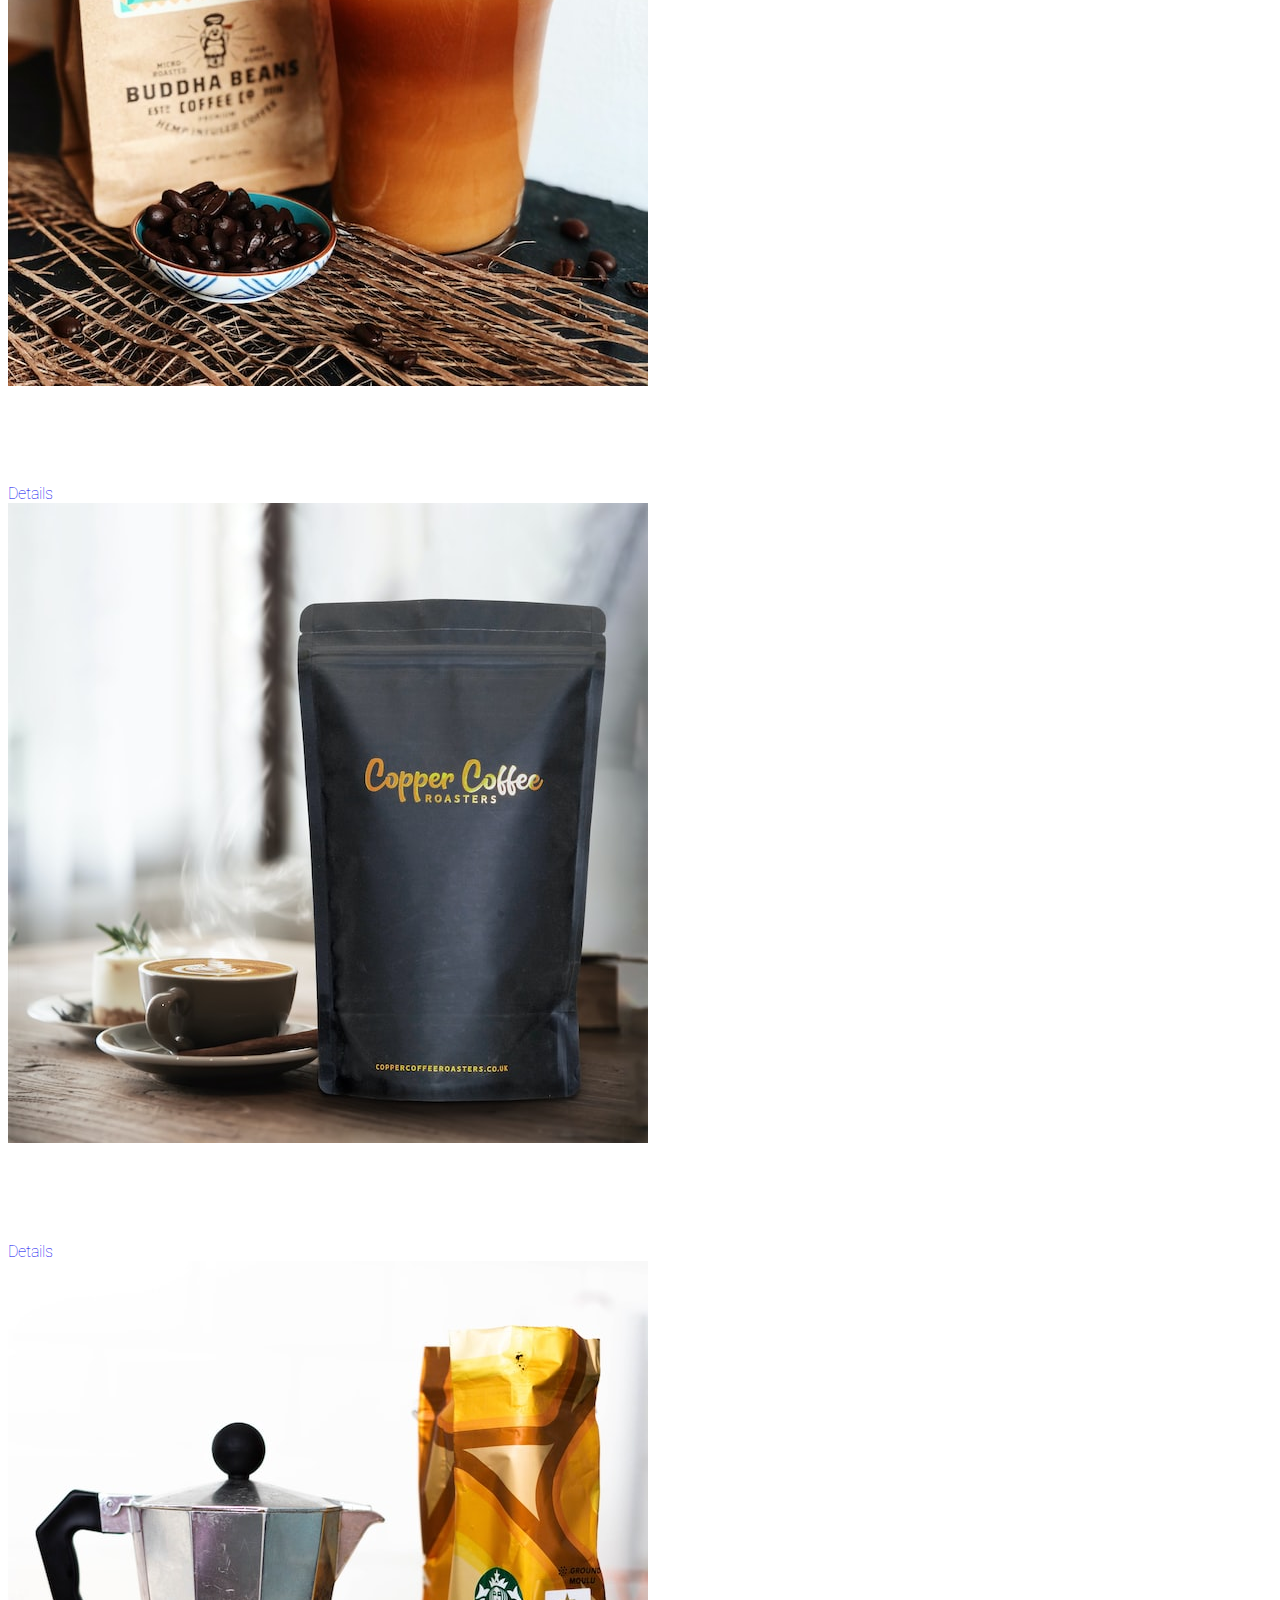
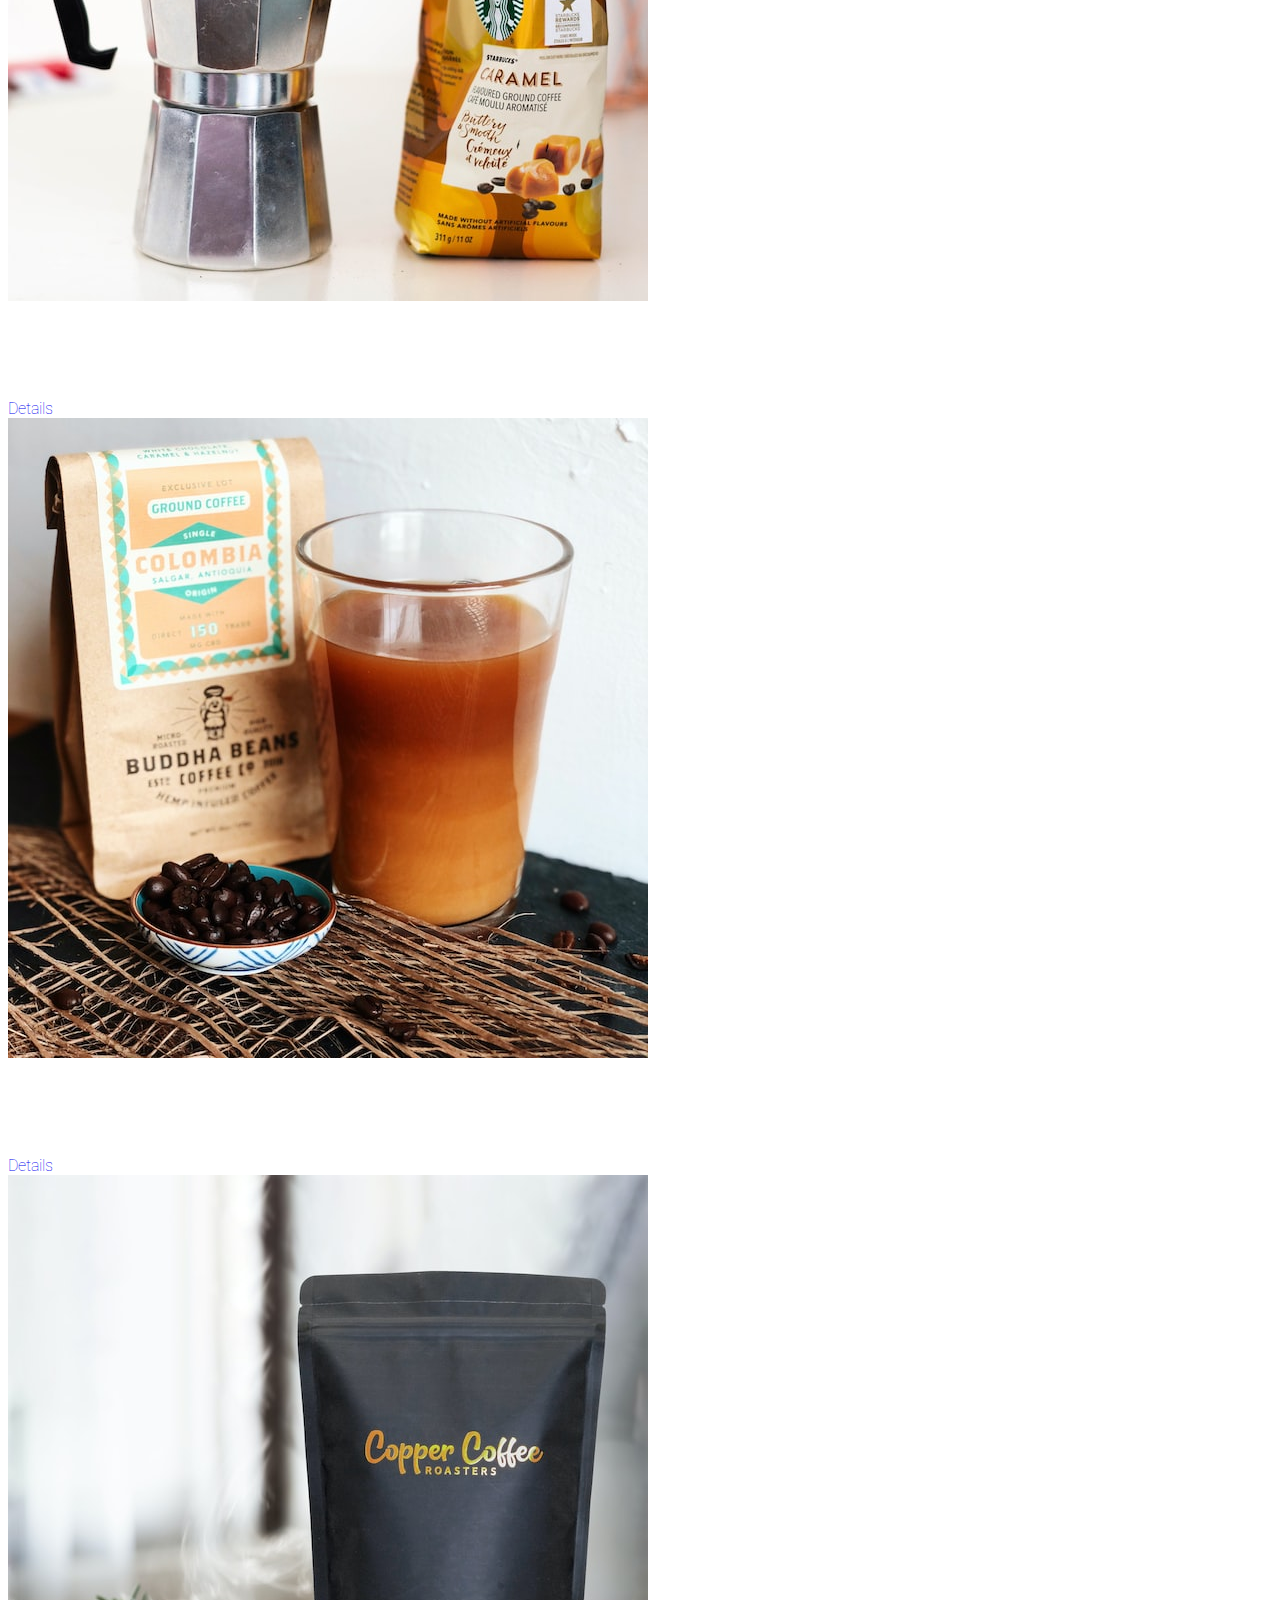
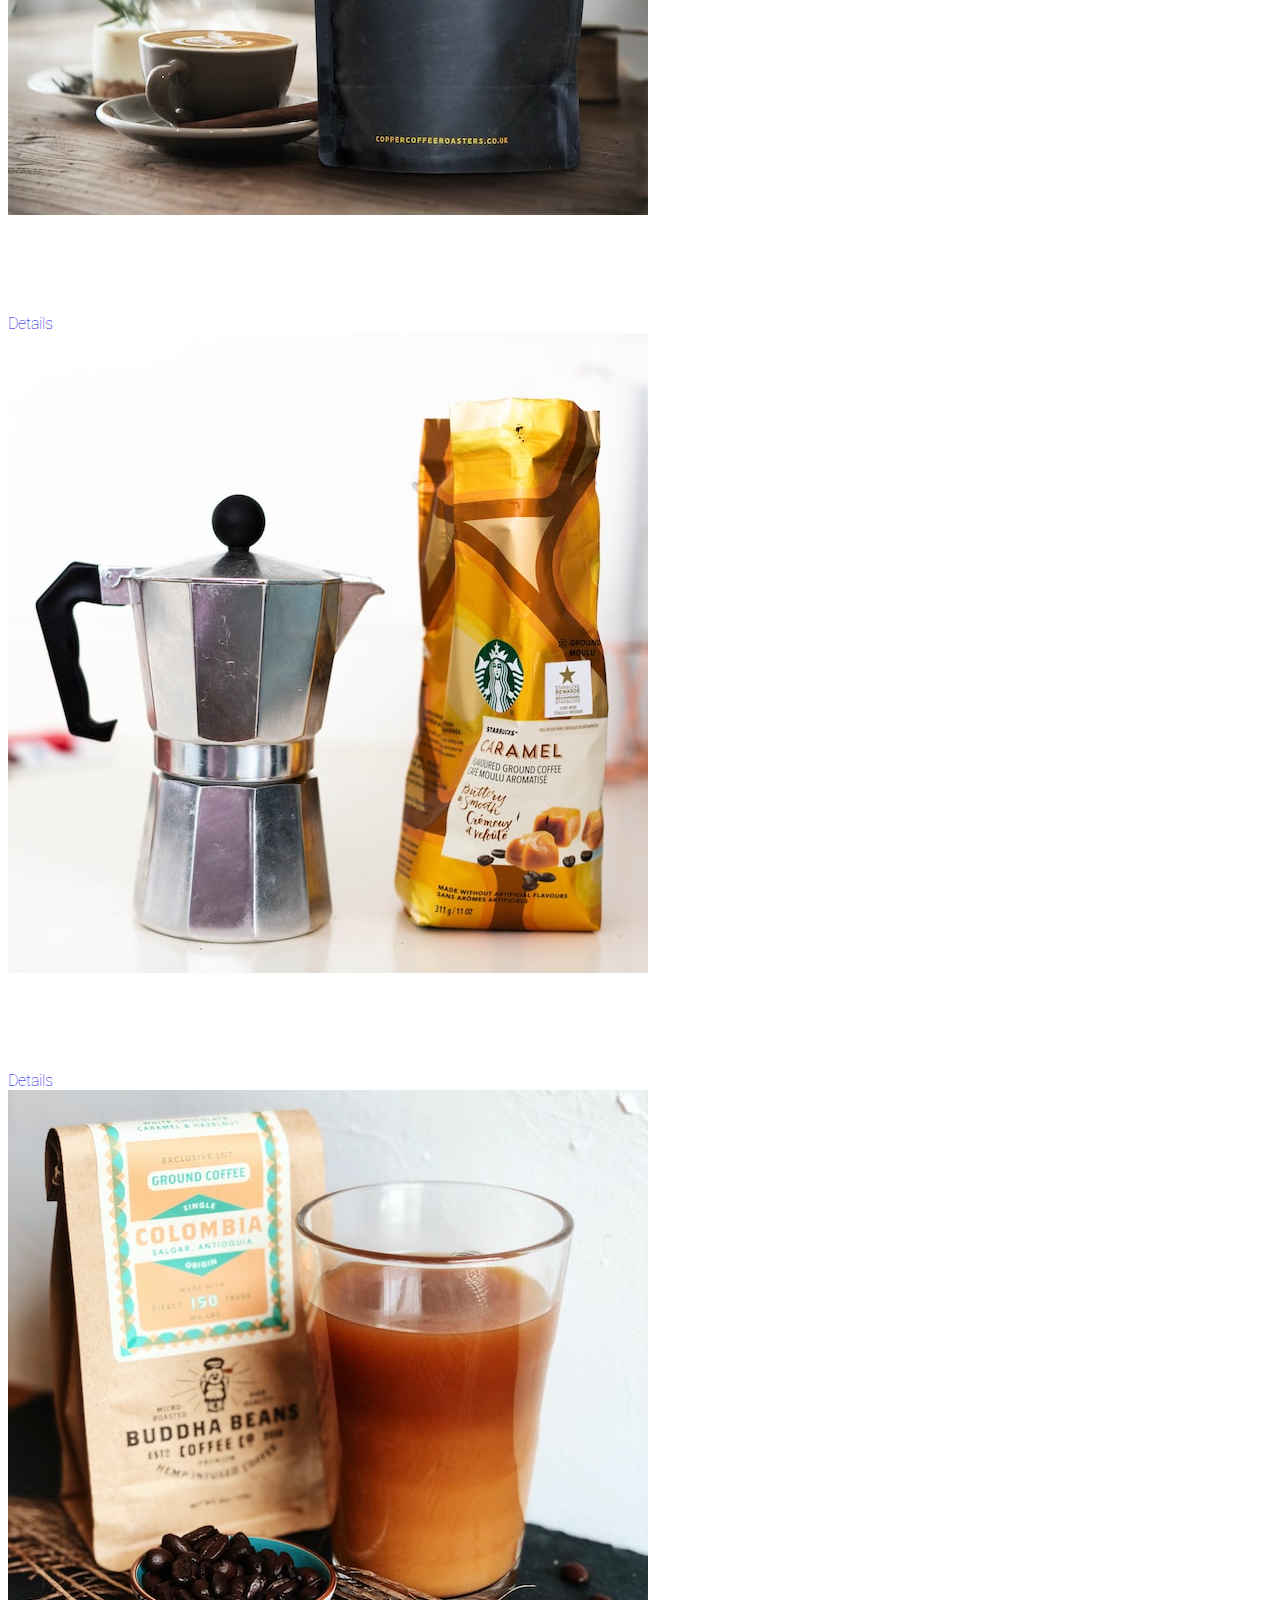
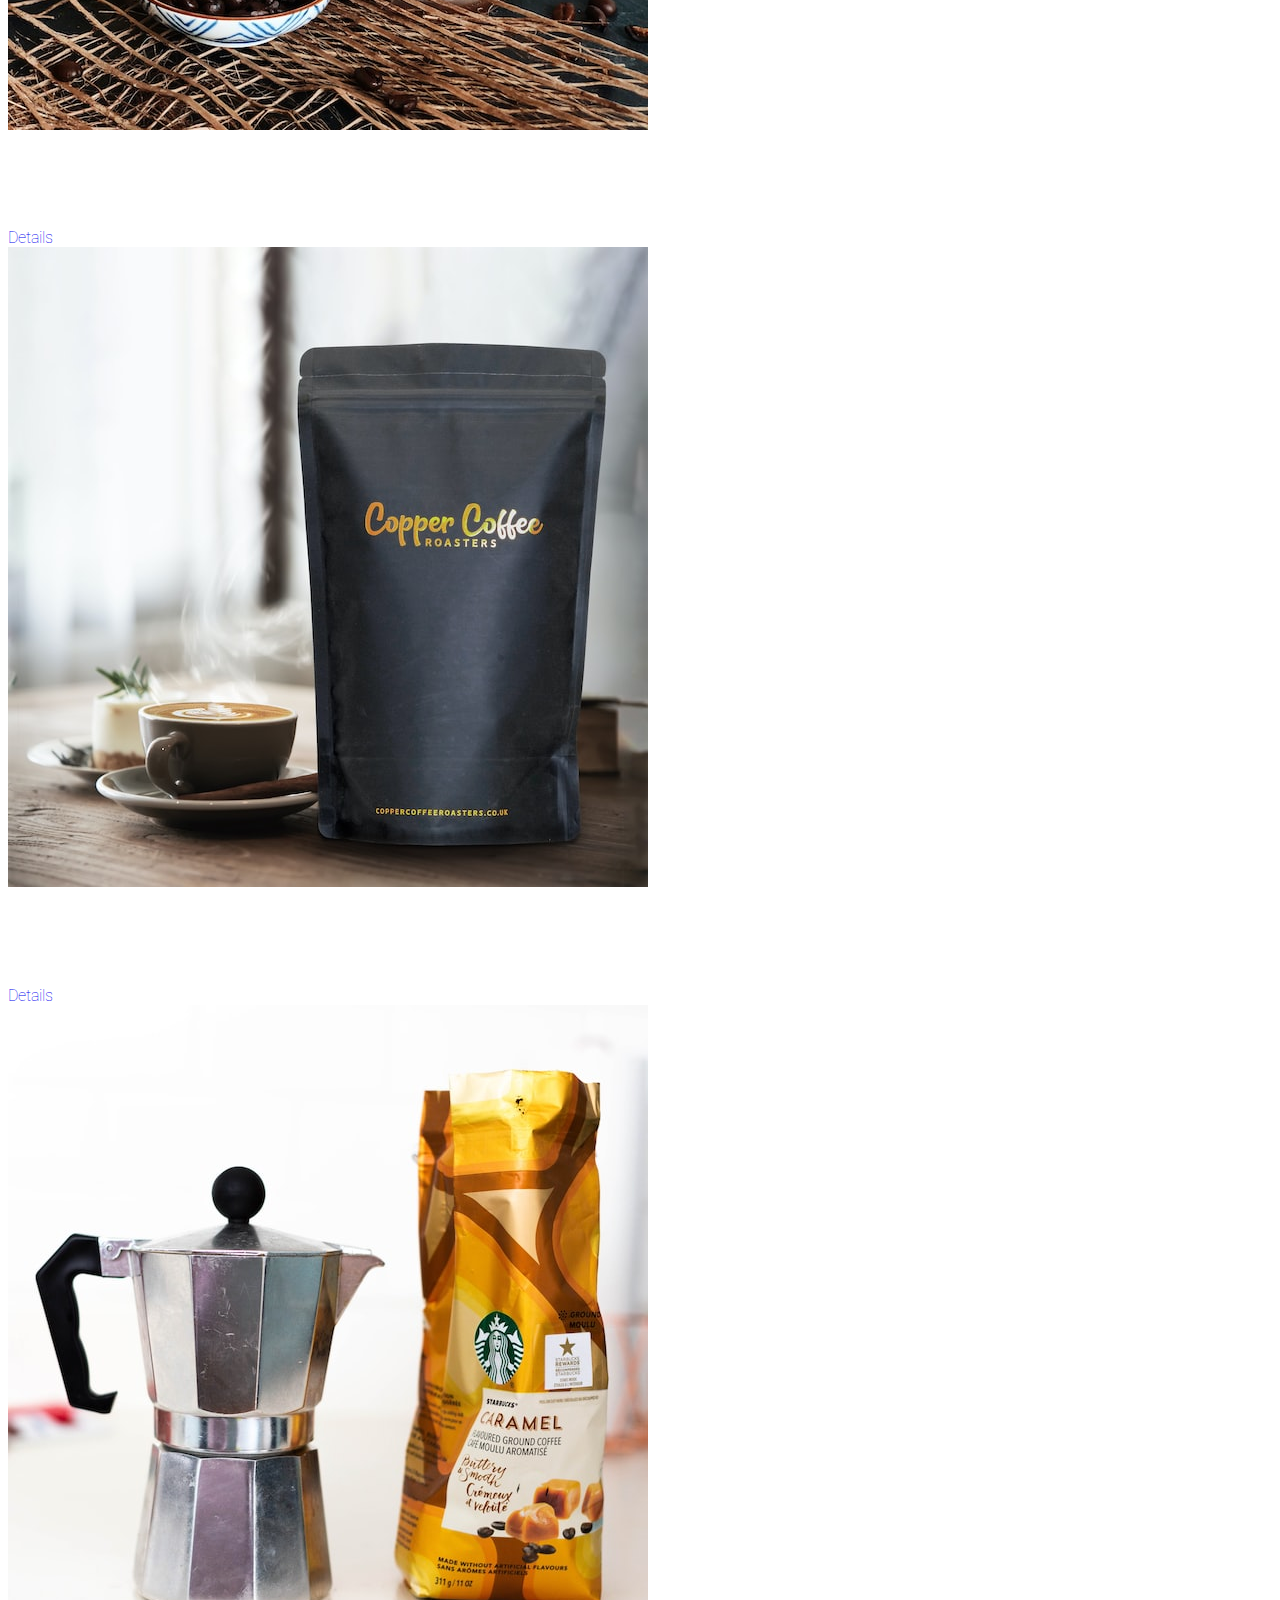
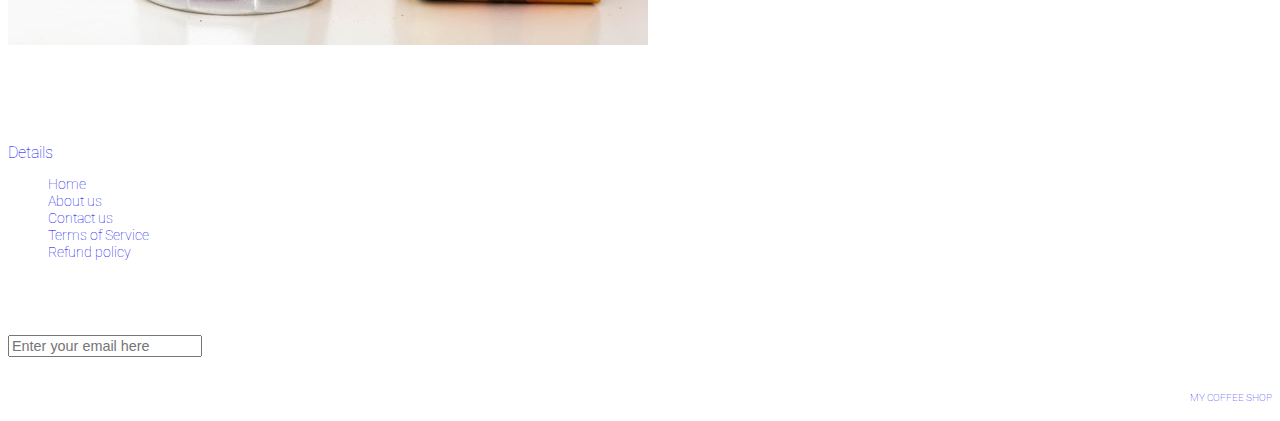
<file: shop-coffee-page.html>
<!DOCTYPE html>
<html lang="en">
  <head>
    <meta charset="UTF-8" />
    <meta http-equiv="X-UA-Compatible" content="IE=edge" />
    <meta name="viewport" content="width=device-width, initial-scale=1.0" />
    <title>My Coffee Shop</title>
    <link rel="stylesheet" href="style.css" />
    <link
      href="https://cdn.jsdelivr.net/npm/bootstrap@5.2.1/dist/css/bootstrap.min.css"
      rel="stylesheet"
      integrity="sha384-iYQeCzEYFbKjA/T2uDLTpkwGzCiq6soy8tYaI1GyVh/UjpbCx/TYkiZhlZB6+fzT"
      crossorigin="anonymous"
    />
    <link
      rel="stylesheet"
      href="https://cdnjs.cloudflare.com/ajax/libs/font-awesome/6.2.0/css/all.min.css"
      integrity="sha512-xh6O/CkQoPOWDdYTDqeRdPCVd1SpvCA9XXcUnZS2FmJNp1coAFzvtCN9BmamE+4aHK8yyUHUSCcJHgXloTyT2A=="
      crossorigin="anonymous"
      referrerpolicy="no-referrer"
    />
  </head>
  <body class="text-bg-dark">
    <header>
      <nav id="navbar" class="navbar navbar-expand-lg navbar-dark">
        <div class="container-fluid">
          <a
            class="navbar-brand"
            href="./index.html"
            style="letter-spacing: 0.3rem; font-family: Roboto, sans-serif"
            >MY COFFEE SHOP</a
          >
          <button
            class="navbar-toggler"
            type="button"
            data-bs-toggle="collapse"
            data-bs-target="#navbarSupportedContent"
            aria-controls="navbarSupportedContent"
            aria-expanded="false"
            aria-label="Toggle navigation"
          >
            <span class="navbar-toggler-icon"></span>
          </button>
          <div class="collapse navbar-collapse" id="navbarSupportedContent">
            <ul class="navbar-nav me-auto mb-2 mb-lg-0">
              <li class="nav-item">
                <a
                  class="nav-link active"
                  aria-current="page"
                  href="./index.html"
                  style="letter-spacing: 0.1rem"
                  >Home</a
                >
              </li>
              <li class="nav-item">
                <a
                  class="nav-link active"
                  aria-current="page"
                  href="./about-page.html"
                  style="letter-spacing: 0.1rem"
                  >About</a
                >
              </li>

              <li class="nav-item dropdown">
                <a
                  class="nav-link dropdown-toggle"
                  href="#"
                  role="button"
                  data-bs-toggle="dropdown"
                  aria-expanded="false"
                  style="letter-spacing: 0.1rem"
                >
                  Shop
                </a>
                <ul
                  class="dropdown-menu bg-dark"
                  style="
                    --bs-dropdown-link-color: white;
                    --bs-border-color-translucent: none;
                    --bs-dropdown-border-radius: none;
                  "
                >
                  <li>
                    <a
                      class="dropdown-item"
                      href="./shop-coffee-page.html"
                      style="letter-spacing: 0.1rem"
                      >Coffee</a
                    >
                  </li>
                  <li>
                    <a
                      class="dropdown-item"
                      href="./shop-merch-page.html"
                      style="letter-spacing: 0.1rem"
                      >Merch</a
                    >
                  </li>
                </ul>
              </li>
              <li class="nav-item">
                <a
                  class="nav-link active"
                  href="./contact-page.html"
                  style="letter-spacing: 0.1rem"
                  >Contact</a
                >
              </li>
            </ul>
            <ul class="navbar-nav">
              <li class="nav-item">
                <a
                  class="nav-link active"
                  aria-current="page"
                  href="./login-page.html"
                  style="letter-spacing: 0.1rem"
                  ><i class="fa-solid fa-user"></i
                ></a>
              </li>
              <li class="nav-item">
                <a
                  class="nav-link active"
                  aria-current="page"
                  href="./cart-shopping-page.html"
                  style="letter-spacing: 0.1rem"
                >
                  <i class="fa-solid fa-cart-shopping"></i
                ></a>
              </li>
            </ul>
          </div>
        </div>
      </nav>

      <div class="card text-bg-dark" style="--bs-card-border-radius: none">
        <img
          class="coffee-beans-img"
          src="./images/lex-sirikiat-J-4ozdP9EQ0-unsplash.jpg"
          alt="coffee-shop-bg-img"
        />
        <div
          class="card-img-overlay mx-5 my-0"
          style="top: 20% !important; letter-spacing: 0.2rem"
        >
          <h1 class="display-5" style="margin-top: 0">IT'S ALL ABOUT COFFEE</h1>
          <p class="mt-5" style="font-size: 0.9rem; letter-spacing: 0.1rem">
            Your favorite coffee is definitely here
          </p>
          <p style="font-size: 0.9rem; letter-spacing: 0.1rem">
            Keep scrolling
          </p>
        </div>
      </div>
    </header>

    <main class="container text-bg-dark my-5">
      <div class="row">
        <div class="col-sm-4">
          <div class="card text-bg-dark" style="border: none">
            <img
              src="./images/marc-buddha-beans-coffee-co-VV7l9DrgzZ0-unsplash.jpg"
              class="card-img-top"
              alt="coffee-pack-1"
            />
            <div class="card-body">
              <h5 class="card-title">Buddha Beans</h5>
              <p class="card-text">
                Lorem ipsum dolor sit amet, consectetur adipisicing elit.
                Voluptatem molestias eveniet, vel odit quis ipsa.
              </p>
              <a
                href="#"
                class="btn btn-outline-primary"
                style="
                  --bs-btn-color: white;
                  --bs-btn-border-color: white;
                  --bs-btn-border-radius: none;
                  --bs-btn-hover-bg: rgb(100, 98, 97);
                  --bs-btn-hover-border-color: rgb(100, 98, 97);
                  --bs-btn-active-bg: rgb(100, 98, 97);
                  --bs-btn-active-border-color: rgb(100, 98, 97);
                "
                ><i class="fa-regular fa-heart"></i
              ></a>
              <a
                href="./buddha-beans-page.html"
                class="btn btn-outline-primary"
                style="
                  --bs-btn-color: white;
                  --bs-btn-border-color: white;
                  --bs-btn-border-radius: none;
                  --bs-btn-hover-bg: rgb(100, 98, 97);
                  --bs-btn-hover-border-color: rgb(100, 98, 97);
                  --bs-btn-active-bg: rgb(100, 98, 97);
                  --bs-btn-active-border-color: rgb(100, 98, 97);
                "
                >Details</a
              >
            </div>
          </div>
        </div>
        <div class="col-sm-4">
          <div class="card text-bg-dark" style="border: none">
            <img
              src="./images/pouchmakers-in-WAtMtTelG_0-unsplash.jpg"
              class="card-img-top"
              alt="coffee-pack-2"
            />
            <div class="card-body">
              <h5 class="card-title">Copper Coffee</h5>
              <p class="card-text">
                Lorem, ipsum dolor sit amet consectetur adipisicing elit. Ipsam
                iusto tempore, harum id quasi quisquam?
              </p>
              <a
                href="#"
                class="btn btn-outline-primary"
                style="
                  --bs-btn-color: white;
                  --bs-btn-border-color: white;
                  --bs-btn-border-radius: none;
                  --bs-btn-hover-bg: rgb(100, 98, 97);
                  --bs-btn-hover-border-color: rgb(100, 98, 97);
                  --bs-btn-active-bg: rgb(100, 98, 97);
                  --bs-btn-active-border-color: rgb(100, 98, 97);
                "
                ><i class="fa-regular fa-heart"></i
              ></a>
              <a
                href="./copper-coffee-page.html"
                class="btn btn-outline-primary"
                style="
                  --bs-btn-color: white;
                  --bs-btn-border-color: white;
                  --bs-btn-border-radius: none;
                  --bs-btn-hover-bg: rgb(100, 98, 97);
                  --bs-btn-hover-border-color: rgb(100, 98, 97);
                  --bs-btn-active-bg: rgb(100, 98, 97);
                  --bs-btn-active-border-color: rgb(100, 98, 97);
                "
                >Details</a
              >
            </div>
          </div>
        </div>
        <div class="col-sm-4">
          <div class="card text-bg-dark" style="border: none">
            <img
              src="./images/jonathan-cooper-q-ppJiZXRFs-unsplash.jpg"
              class="card-img-top"
              alt="coffee-pack-3"
            />
            <div class="card-body">
              <h5 class="card-title">Starbucks</h5>
              <p class="card-text">
                Lorem ipsum dolor sit amet, consectetur adipisicing elit. Eos
                rem itaque inventore delectus velit perspiciatis.
              </p>
              <a
                href="#"
                class="btn btn-outline-primary"
                style="
                  --bs-btn-color: white;
                  --bs-btn-border-color: white;
                  --bs-btn-border-radius: none;
                  --bs-btn-hover-bg: rgb(100, 98, 97);
                  --bs-btn-hover-border-color: rgb(100, 98, 97);
                  --bs-btn-active-bg: rgb(100, 98, 97);
                  --bs-btn-active-border-color: rgb(100, 98, 97);
                "
                ><i class="fa-regular fa-heart"></i
              ></a>
              <a
                href="./starbucks-page.html"
                class="btn btn-outline-primary"
                style="
                  --bs-btn-color: white;
                  --bs-btn-border-color: white;
                  --bs-btn-border-radius: none;
                  --bs-btn-hover-bg: rgb(100, 98, 97);
                  --bs-btn-hover-border-color: rgb(100, 98, 97);
                  --bs-btn-active-bg: rgb(100, 98, 97);
                  --bs-btn-active-border-color: rgb(100, 98, 97);
                "
                >Details</a
              >
            </div>
          </div>
        </div>
      </div>

      <div class="row">
        <div class="col-sm-4">
          <div class="card text-bg-dark" style="border: none">
            <img
              src="./images/marc-buddha-beans-coffee-co-VV7l9DrgzZ0-unsplash.jpg"
              class="card-img-top"
              alt="coffee-pack-1"
            />
            <div class="card-body">
              <h5 class="card-title">Buddha Beans</h5>
              <p class="card-text">
                Lorem ipsum dolor sit amet, consectetur adipisicing elit.
                Voluptatem molestias eveniet, vel odit quis ipsa.
              </p>
              <a
                href="#"
                class="btn btn-outline-primary"
                style="
                  --bs-btn-color: white;
                  --bs-btn-border-color: white;
                  --bs-btn-border-radius: none;
                  --bs-btn-hover-bg: rgb(100, 98, 97);
                  --bs-btn-hover-border-color: rgb(100, 98, 97);
                  --bs-btn-active-bg: rgb(100, 98, 97);
                  --bs-btn-active-border-color: rgb(100, 98, 97);
                "
                ><i class="fa-regular fa-heart"></i
              ></a>
              <a
                href="./buddha-beans-page.html"
                class="btn btn-outline-primary"
                style="
                  --bs-btn-color: white;
                  --bs-btn-border-color: white;
                  --bs-btn-border-radius: none;
                  --bs-btn-hover-bg: rgb(100, 98, 97);
                  --bs-btn-hover-border-color: rgb(100, 98, 97);
                  --bs-btn-active-bg: rgb(100, 98, 97);
                  --bs-btn-active-border-color: rgb(100, 98, 97);
                "
                >Details</a
              >
            </div>
          </div>
        </div>
        <div class="col-sm-4">
          <div class="card text-bg-dark" style="border: none">
            <img
              src="./images/pouchmakers-in-WAtMtTelG_0-unsplash.jpg"
              class="card-img-top"
              alt="coffee-pack-2"
            />
            <div class="card-body">
              <h5 class="card-title">Copper Coffee</h5>
              <p class="card-text">
                Lorem, ipsum dolor sit amet consectetur adipisicing elit. Ipsam
                iusto tempore, harum id quasi quisquam?
              </p>
              <a
                href="#"
                class="btn btn-outline-primary"
                style="
                  --bs-btn-color: white;
                  --bs-btn-border-color: white;
                  --bs-btn-border-radius: none;
                  --bs-btn-hover-bg: rgb(100, 98, 97);
                  --bs-btn-hover-border-color: rgb(100, 98, 97);
                  --bs-btn-active-bg: rgb(100, 98, 97);
                  --bs-btn-active-border-color: rgb(100, 98, 97);
                "
                ><i class="fa-regular fa-heart"></i
              ></a>
              <a
                href="./copper-coffee-page.html"
                class="btn btn-outline-primary"
                style="
                  --bs-btn-color: white;
                  --bs-btn-border-color: white;
                  --bs-btn-border-radius: none;
                  --bs-btn-hover-bg: rgb(100, 98, 97);
                  --bs-btn-hover-border-color: rgb(100, 98, 97);
                  --bs-btn-active-bg: rgb(100, 98, 97);
                  --bs-btn-active-border-color: rgb(100, 98, 97);
                "
                >Details</a
              >
            </div>
          </div>
        </div>
        <div class="col-sm-4">
          <div class="card text-bg-dark" style="border: none">
            <img
              src="./images/jonathan-cooper-q-ppJiZXRFs-unsplash.jpg"
              class="card-img-top"
              alt="coffee-pack-3"
            />
            <div class="card-body">
              <h5 class="card-title">Starbucks</h5>
              <p class="card-text">
                Lorem ipsum dolor sit amet, consectetur adipisicing elit. Eos
                rem itaque inventore delectus velit perspiciatis.
              </p>
              <a
                href="#"
                class="btn btn-outline-primary"
                style="
                  --bs-btn-color: white;
                  --bs-btn-border-color: white;
                  --bs-btn-border-radius: none;
                  --bs-btn-hover-bg: rgb(100, 98, 97);
                  --bs-btn-hover-border-color: rgb(100, 98, 97);
                  --bs-btn-active-bg: rgb(100, 98, 97);
                  --bs-btn-active-border-color: rgb(100, 98, 97);
                "
                ><i class="fa-regular fa-heart"></i
              ></a>
              <a
                href="./starbucks-page.html"
                class="btn btn-outline-primary"
                style="
                  --bs-btn-color: white;
                  --bs-btn-border-color: white;
                  --bs-btn-border-radius: none;
                  --bs-btn-hover-bg: rgb(100, 98, 97);
                  --bs-btn-hover-border-color: rgb(100, 98, 97);
                  --bs-btn-active-bg: rgb(100, 98, 97);
                  --bs-btn-active-border-color: rgb(100, 98, 97);
                "
                >Details</a
              >
            </div>
          </div>
        </div>
      </div>

      <div class="row">
        <div class="col-sm-4">
          <div class="card text-bg-dark" style="border: none">
            <img
              src="./images/marc-buddha-beans-coffee-co-VV7l9DrgzZ0-unsplash.jpg"
              class="card-img-top"
              alt="coffee-pack-1"
            />
            <div class="card-body">
              <h5 class="card-title">Buddha Beans</h5>
              <p class="card-text">
                Lorem ipsum dolor sit amet, consectetur adipisicing elit.
                Voluptatem molestias eveniet, vel odit quis ipsa.
              </p>
              <a
                href="#"
                class="btn btn-outline-primary"
                style="
                  --bs-btn-color: white;
                  --bs-btn-border-color: white;
                  --bs-btn-border-radius: none;
                  --bs-btn-hover-bg: rgb(100, 98, 97);
                  --bs-btn-hover-border-color: rgb(100, 98, 97);
                  --bs-btn-active-bg: rgb(100, 98, 97);
                  --bs-btn-active-border-color: rgb(100, 98, 97);
                "
                ><i class="fa-regular fa-heart"></i
              ></a>
              <a
                href="./buddha-beans-page.html"
                class="btn btn-outline-primary"
                style="
                  --bs-btn-color: white;
                  --bs-btn-border-color: white;
                  --bs-btn-border-radius: none;
                  --bs-btn-hover-bg: rgb(100, 98, 97);
                  --bs-btn-hover-border-color: rgb(100, 98, 97);
                  --bs-btn-active-bg: rgb(100, 98, 97);
                  --bs-btn-active-border-color: rgb(100, 98, 97);
                "
                >Details</a
              >
            </div>
          </div>
        </div>
        <div class="col-sm-4">
          <div class="card text-bg-dark" style="border: none">
            <img
              src="./images/pouchmakers-in-WAtMtTelG_0-unsplash.jpg"
              class="card-img-top"
              alt="coffee-pack-2"
            />
            <div class="card-body">
              <h5 class="card-title">Copper Coffee</h5>
              <p class="card-text">
                Lorem, ipsum dolor sit amet consectetur adipisicing elit. Ipsam
                iusto tempore, harum id quasi quisquam?
              </p>
              <a
                href="#"
                class="btn btn-outline-primary"
                style="
                  --bs-btn-color: white;
                  --bs-btn-border-color: white;
                  --bs-btn-border-radius: none;
                  --bs-btn-hover-bg: rgb(100, 98, 97);
                  --bs-btn-hover-border-color: rgb(100, 98, 97);
                  --bs-btn-active-bg: rgb(100, 98, 97);
                  --bs-btn-active-border-color: rgb(100, 98, 97);
                "
                ><i class="fa-regular fa-heart"></i
              ></a>
              <a
                href="./copper-coffee-page.html"
                class="btn btn-outline-primary"
                style="
                  --bs-btn-color: white;
                  --bs-btn-border-color: white;
                  --bs-btn-border-radius: none;
                  --bs-btn-hover-bg: rgb(100, 98, 97);
                  --bs-btn-hover-border-color: rgb(100, 98, 97);
                  --bs-btn-active-bg: rgb(100, 98, 97);
                  --bs-btn-active-border-color: rgb(100, 98, 97);
                "
                >Details</a
              >
            </div>
          </div>
        </div>
        <div class="col-sm-4">
          <div class="card text-bg-dark" style="border: none">
            <img
              src="./images/jonathan-cooper-q-ppJiZXRFs-unsplash.jpg"
              class="card-img-top"
              alt="coffee-pack-3"
            />
            <div class="card-body">
              <h5 class="card-title">Starbucks</h5>
              <p class="card-text">
                Lorem ipsum dolor sit amet, consectetur adipisicing elit. Eos
                rem itaque inventore delectus velit perspiciatis.
              </p>
              <a
                href="#"
                class="btn btn-outline-primary"
                style="
                  --bs-btn-color: white;
                  --bs-btn-border-color: white;
                  --bs-btn-border-radius: none;
                  --bs-btn-hover-bg: rgb(100, 98, 97);
                  --bs-btn-hover-border-color: rgb(100, 98, 97);
                  --bs-btn-active-bg: rgb(100, 98, 97);
                  --bs-btn-active-border-color: rgb(100, 98, 97);
                "
                ><i class="fa-regular fa-heart"></i
              ></a>
              <a
                href="./starbucks-page.html"
                class="btn btn-outline-primary"
                style="
                  --bs-btn-color: white;
                  --bs-btn-border-color: white;
                  --bs-btn-border-radius: none;
                  --bs-btn-hover-bg: rgb(100, 98, 97);
                  --bs-btn-hover-border-color: rgb(100, 98, 97);
                  --bs-btn-active-bg: rgb(100, 98, 97);
                  --bs-btn-active-border-color: rgb(100, 98, 97);
                "
                >Details</a
              >
            </div>
          </div>
        </div>
      </div>
    </main>

    <footer class="mt-5">
      <div class="container-fluid my-2 bg-dark" style="--bs-gutter-x: 10rem">
        <div class="row">
          <div class="col-md-7">
            <div
              class="card text-bg-dark mb-3"
              style="--bs-border-color-translucent: none; font-size: 0.9rem"
            >
              <ul
                class="list-group list-group-flush bg-dark"
                style="
                  --bs-list-group-bg: dark;
                  --bs-list-group-color: white;
                  --bs-list-group-action-active-color: white;
                  --bs-list-group-border-color: none;
                "
              >
                <li class="list-group-item">
                  <a
                    href="./index.html"
                    style="
                      --bs-link-color: white;
                      text-decoration: none;
                      --bs-link-hover-color: white;
                    "
                    >Home</a
                  >
                </li>
                <li class="list-group-item">
                  <a
                    href="./about-page.html"
                    style="
                      --bs-link-color: white;
                      text-decoration: none;
                      --bs-link-hover-color: white;
                    "
                    >About us</a
                  >
                </li>
                <li class="list-group-item">
                  <a
                    href="./contact-page.html"
                    style="
                      --bs-link-color: white;
                      text-decoration: none;
                      --bs-link-hover-color: white;
                    "
                    >Contact us</a
                  >
                </li>
                <li class="list-group-item">
                  <a
                    href="#"
                    style="
                      --bs-link-color: white;
                      text-decoration: none;
                      --bs-link-hover-color: white;
                    "
                    >Terms of Service</a
                  >
                </li>
                <li class="list-group-item">
                  <a
                    href="#"
                    style="
                      --bs-link-color: white;
                      text-decoration: none;
                      --bs-link-hover-color: white;
                    "
                    >Refund policy</a
                  >
                </li>
              </ul>
            </div>
          </div>

          <div class="col-md-5">
            <div
              class="card text-bg-dark mb-3"
              style="
                --bs-border-color-translucent: none;
                --bs-card-border-radius: none;
              "
            >
              <form class="form-control text-bg-dark" style="border: none">
                <div class="mb-3">
                  <label for="subscribe-input" class="form-label"
                    ><h5>Subscribe to receive news about our coffee</h5></label
                  >
                  <div class="input-group mb-3" style="width: 85%">
                    <input
                      type="email"
                      class="form-control"
                      id="subscribe-input"
                      placeholder="Enter your email here"
                      style="font-size: 0.9rem"
                    />
                    <span class="input-group-text"
                      ><i
                        class="fa-sharp fa-solid fa-envelope"
                        style="font-size: 2rem; margin-left: 0.5rem"
                      ></i>
                    </span>
                  </div>
                </div>
                <div class="mb-3">
                  <span id="subscribe-message"></span>
                </div>
              </form>
            </div>
          </div>
        </div>

        <div class="row align-items-right">
          <div class="col-md-9">
            <div
              class="card text-bg-dark mb-3"
              style="--bs-border-color-translucent: none"
            >
              <div class="card-body">
                <i class="fa-brands fa-square-facebook"></i>
                <i class="fa-brands fa-instagram"></i>
                <i class="fa-brands fa-twitter"></i>
                <i class="fa-brands fa-tiktok"></i>
              </div>
            </div>
          </div>
          <div class="col-md-3">
            <div
              class="card text-bg-dark mb-3"
              style="--bs-border-color-translucent: none"
            >
              <div class="card-body">
                <p
                  class="card-text"
                  style="
                    font-size: 0.6rem;
                    text-align: right;
                    display: flex;
                    justify-content: right;
                    align-items: right;
                  "
                >
                  &copy;
                  <script type="text/javascript">
                    document.write(new Date().getFullYear());
                  </script>
                  ,
                  <a
                    class="page-link"
                    href="./index.html"
                    style="
                      --bs-link-color: white;
                      text-decoration: none;
                      --bs-link-hover-color: white;
                    "
                  >
                    MY COFFEE SHOP
                  </a>
                </p>
              </div>
            </div>
          </div>
        </div>
      </div>

      <div
        class="container-fluid fixed-bottom bg-transparent"
        style="display: flex; justify-content: flex-end"
      >
        <div
          class="card bg-transparent"
          style="
            --bs-card-border-radius: none;
            --bs-card-border-color: none;
            --bs-card-inner-border-radius: none;
          "
        >
          <a href="#navbar">
            <i class="fa-solid fa-chevron-up" style="font-size: 2.2rem"> </i>
          </a>
        </div>
      </div>
    </footer>

    <script
      src="https://cdn.jsdelivr.net/npm/@popperjs/core@2.11.6/dist/umd/popper.min.js"
      integrity="sha384-oBqDVmMz9ATKxIep9tiCxS/Z9fNfEXiDAYTujMAeBAsjFuCZSmKbSSUnQlmh/jp3"
      crossorigin="anonymous"
    ></script>
    <script
      src="https://cdn.jsdelivr.net/npm/bootstrap@5.2.1/dist/js/bootstrap.min.js"
      integrity="sha384-7VPbUDkoPSGFnVtYi0QogXtr74QeVeeIs99Qfg5YCF+TidwNdjvaKZX19NZ/e6oz"
      crossorigin="anonymous"
    ></script>
    <script src="script.js"></script>
  </body>
</html>
</file>
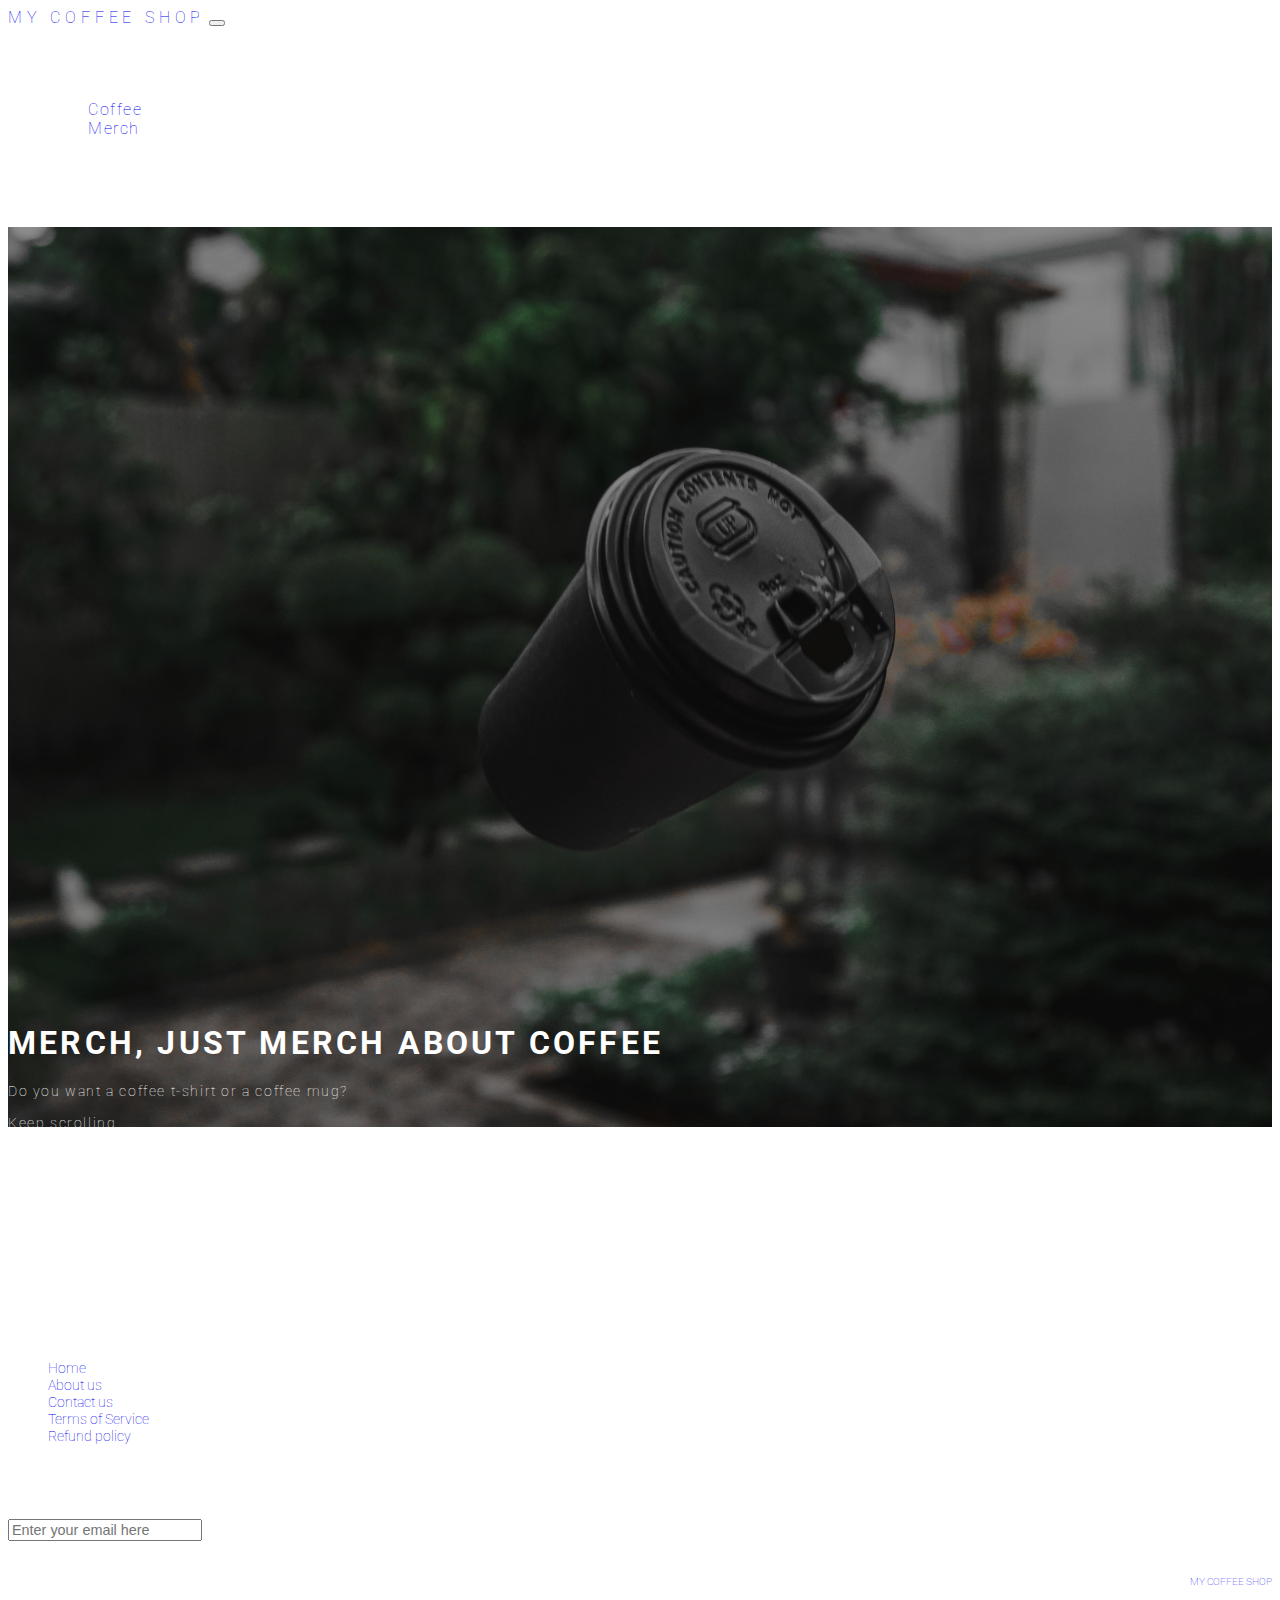
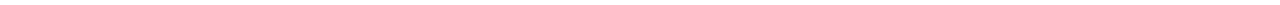
<file: shop-merch-page.html>
<!DOCTYPE html>
<html lang="en">
  <head>
    <meta charset="UTF-8" />
    <meta http-equiv="X-UA-Compatible" content="IE=edge" />
    <meta name="viewport" content="width=device-width, initial-scale=1.0" />
    <title>My Coffee Shop</title>
    <link rel="stylesheet" href="style.css" />
    <link
      href="https://cdn.jsdelivr.net/npm/bootstrap@5.2.1/dist/css/bootstrap.min.css"
      rel="stylesheet"
      integrity="sha384-iYQeCzEYFbKjA/T2uDLTpkwGzCiq6soy8tYaI1GyVh/UjpbCx/TYkiZhlZB6+fzT"
      crossorigin="anonymous"
    />
    <link
      rel="stylesheet"
      href="https://cdnjs.cloudflare.com/ajax/libs/font-awesome/6.2.0/css/all.min.css"
      integrity="sha512-xh6O/CkQoPOWDdYTDqeRdPCVd1SpvCA9XXcUnZS2FmJNp1coAFzvtCN9BmamE+4aHK8yyUHUSCcJHgXloTyT2A=="
      crossorigin="anonymous"
      referrerpolicy="no-referrer"
    />
  </head>
  <body class="text-bg-dark">
    <header>
      <nav id="navbar" class="navbar navbar-expand-lg navbar-dark">
        <div class="container-fluid">
          <a
            class="navbar-brand"
            href="./index.html"
            style="letter-spacing: 0.3rem; font-family: Roboto, sans-serif"
            >MY COFFEE SHOP</a
          >
          <button
            class="navbar-toggler"
            type="button"
            data-bs-toggle="collapse"
            data-bs-target="#navbarSupportedContent"
            aria-controls="navbarSupportedContent"
            aria-expanded="false"
            aria-label="Toggle navigation"
          >
            <span class="navbar-toggler-icon"></span>
          </button>
          <div class="collapse navbar-collapse" id="navbarSupportedContent">
            <ul class="navbar-nav me-auto mb-2 mb-lg-0">
              <li class="nav-item">
                <a
                  class="nav-link active"
                  aria-current="page"
                  href="./index.html"
                  style="letter-spacing: 0.1rem"
                  >Home</a
                >
              </li>
              <li class="nav-item">
                <a
                  class="nav-link active"
                  aria-current="page"
                  href="./about-page.html"
                  style="letter-spacing: 0.1rem"
                  >About</a
                >
              </li>

              <li class="nav-item dropdown">
                <a
                  class="nav-link dropdown-toggle"
                  href="#"
                  role="button"
                  data-bs-toggle="dropdown"
                  aria-expanded="false"
                  style="letter-spacing: 0.1rem"
                >
                  Shop
                </a>
                <ul
                  class="dropdown-menu bg-dark"
                  style="
                    --bs-dropdown-link-color: white;
                    --bs-border-color-translucent: none;
                    --bs-dropdown-border-radius: none;
                  "
                >
                  <li>
                    <a
                      class="dropdown-item"
                      href="./shop-coffee-page.html"
                      style="letter-spacing: 0.1rem"
                      >Coffee</a
                    >
                  </li>
                  <li>
                    <a
                      class="dropdown-item"
                      href="./shop-merch-page.html"
                      style="letter-spacing: 0.1rem"
                      >Merch</a
                    >
                  </li>
                </ul>
              </li>
              <li class="nav-item">
                <a
                  class="nav-link active"
                  href="./contact-page.html"
                  style="letter-spacing: 0.1rem"
                  >Contact</a
                >
              </li>
            </ul>
            <ul class="navbar-nav">
              <li class="nav-item">
                <a
                  class="nav-link active"
                  aria-current="page"
                  href="./login-page.html"
                  style="letter-spacing: 0.1rem"
                  ><i class="fa-solid fa-user"></i
                ></a>
              </li>
              <li class="nav-item">
                <a
                  class="nav-link active"
                  aria-current="page"
                  href="./cart-shopping-page.html"
                  style="letter-spacing: 0.1rem"
                >
                  <i class="fa-solid fa-cart-shopping"></i
                ></a>
              </li>
            </ul>
          </div>
        </div>
      </nav>

      <div class="card text-bg-dark" style="--bs-card-border-radius: none">
        <img
          class="coffee-beans-img"
          src="./images/ke-vin-zvjlVRrCd4U-unsplash.jpg"
          alt="coffee-merch-bg-img"
        />
        <div
          class="card-img-overlay mx-5 my-0"
          style="top: 20% !important; letter-spacing: 0.2rem"
        >
          <h1 class="display-5" style="margin-top: 0">
            MERCH, JUST MERCH ABOUT COFFEE
          </h1>
          <p class="mt-5" style="font-size: 0.9rem; letter-spacing: 0.1rem">
            Do you want a coffee t-shirt or a coffee mug?
          </p>
          <p style="font-size: 0.9rem; letter-spacing: 0.1rem">
            Keep scrolling
          </p>
        </div>
      </div>
    </header>

    <footer class="mt-5">
      <div class="container-fluid my-2 bg-dark" style="--bs-gutter-x: 10rem">
        <div class="row">
          <div class="col-md-7">
            <div
              class="card text-bg-dark mb-3"
              style="--bs-border-color-translucent: none; font-size: 0.9rem"
            >
              <ul
                class="list-group list-group-flush bg-dark"
                style="
                  --bs-list-group-bg: dark;
                  --bs-list-group-color: white;
                  --bs-list-group-action-active-color: white;
                  --bs-list-group-border-color: none;
                "
              >
                <li class="list-group-item">
                  <a
                    href="./index.html"
                    style="
                      --bs-link-color: white;
                      text-decoration: none;
                      --bs-link-hover-color: white;
                    "
                    >Home</a
                  >
                </li>
                <li class="list-group-item">
                  <a
                    href="./about-page.html"
                    style="
                      --bs-link-color: white;
                      text-decoration: none;
                      --bs-link-hover-color: white;
                    "
                    >About us</a
                  >
                </li>
                <li class="list-group-item">
                  <a
                    href="./contact-page.html"
                    style="
                      --bs-link-color: white;
                      text-decoration: none;
                      --bs-link-hover-color: white;
                    "
                    >Contact us</a
                  >
                </li>
                <li class="list-group-item">
                  <a
                    href="#"
                    style="
                      --bs-link-color: white;
                      text-decoration: none;
                      --bs-link-hover-color: white;
                    "
                    >Terms of Service</a
                  >
                </li>
                <li class="list-group-item">
                  <a
                    href="#"
                    style="
                      --bs-link-color: white;
                      text-decoration: none;
                      --bs-link-hover-color: white;
                    "
                    >Refund policy</a
                  >
                </li>
              </ul>
            </div>
          </div>

          <div class="col-md-5">
            <div
              class="card text-bg-dark mb-3"
              style="
                --bs-border-color-translucent: none;
                --bs-card-border-radius: none;
              "
            >
              <form class="form-control text-bg-dark" style="border: none">
                <div class="mb-3">
                  <label for="subscribe-input" class="form-label"
                    ><h5>Subscribe to receive news about our coffee</h5></label
                  >
                  <div class="input-group mb-3" style="width: 85%">
                    <input
                      type="email"
                      class="form-control"
                      id="subscribe-input"
                      placeholder="Enter your email here"
                      style="font-size: 0.9rem"
                    />
                    <span class="input-group-text"
                      ><i
                        class="fa-sharp fa-solid fa-envelope"
                        style="font-size: 2rem; margin-left: 0.5rem"
                      ></i>
                    </span>
                  </div>
                </div>
                <div class="mb-3">
                  <span id="subscribe-message"></span>
                </div>
              </form>
            </div>
          </div>
        </div>

        <div class="row align-items-right">
          <div class="col-md-9">
            <div
              class="card text-bg-dark mb-3"
              style="--bs-border-color-translucent: none"
            >
              <div class="card-body">
                <i class="fa-brands fa-square-facebook"></i>
                <i class="fa-brands fa-instagram"></i>
                <i class="fa-brands fa-twitter"></i>
                <i class="fa-brands fa-tiktok"></i>
              </div>
            </div>
          </div>
          <div class="col-md-3">
            <div
              class="card text-bg-dark mb-3"
              style="--bs-border-color-translucent: none"
            >
              <div class="card-body">
                <p
                  class="card-text"
                  style="
                    font-size: 0.6rem;
                    text-align: right;
                    display: flex;
                    justify-content: right;
                    align-items: right;
                  "
                >
                  &copy;
                  <script type="text/javascript">
                    document.write(new Date().getFullYear());
                  </script>
                  ,
                  <a
                    class="page-link"
                    href="./index.html"
                    style="
                      --bs-link-color: white;
                      text-decoration: none;
                      --bs-link-hover-color: white;
                    "
                  >
                    MY COFFEE SHOP
                  </a>
                </p>
              </div>
            </div>
          </div>
        </div>
      </div>

      <div
        class="container-fluid fixed-bottom bg-transparent"
        style="display: flex; justify-content: flex-end"
      >
        <div
          class="card bg-transparent"
          style="
            --bs-card-border-radius: none;
            --bs-card-border-color: none;
            --bs-card-inner-border-radius: none;
          "
        >
          <a href="#navbar">
            <i class="fa-solid fa-chevron-up" style="font-size: 2.2rem"> </i>
          </a>
        </div>
      </div>
    </footer>

    <script
      src="https://cdn.jsdelivr.net/npm/@popperjs/core@2.11.6/dist/umd/popper.min.js"
      integrity="sha384-oBqDVmMz9ATKxIep9tiCxS/Z9fNfEXiDAYTujMAeBAsjFuCZSmKbSSUnQlmh/jp3"
      crossorigin="anonymous"
    ></script>
    <script
      src="https://cdn.jsdelivr.net/npm/bootstrap@5.2.1/dist/js/bootstrap.min.js"
      integrity="sha384-7VPbUDkoPSGFnVtYi0QogXtr74QeVeeIs99Qfg5YCF+TidwNdjvaKZX19NZ/e6oz"
      crossorigin="anonymous"
    ></script>
    <script src="script.js"></script>
  </body>
</html>
</file>
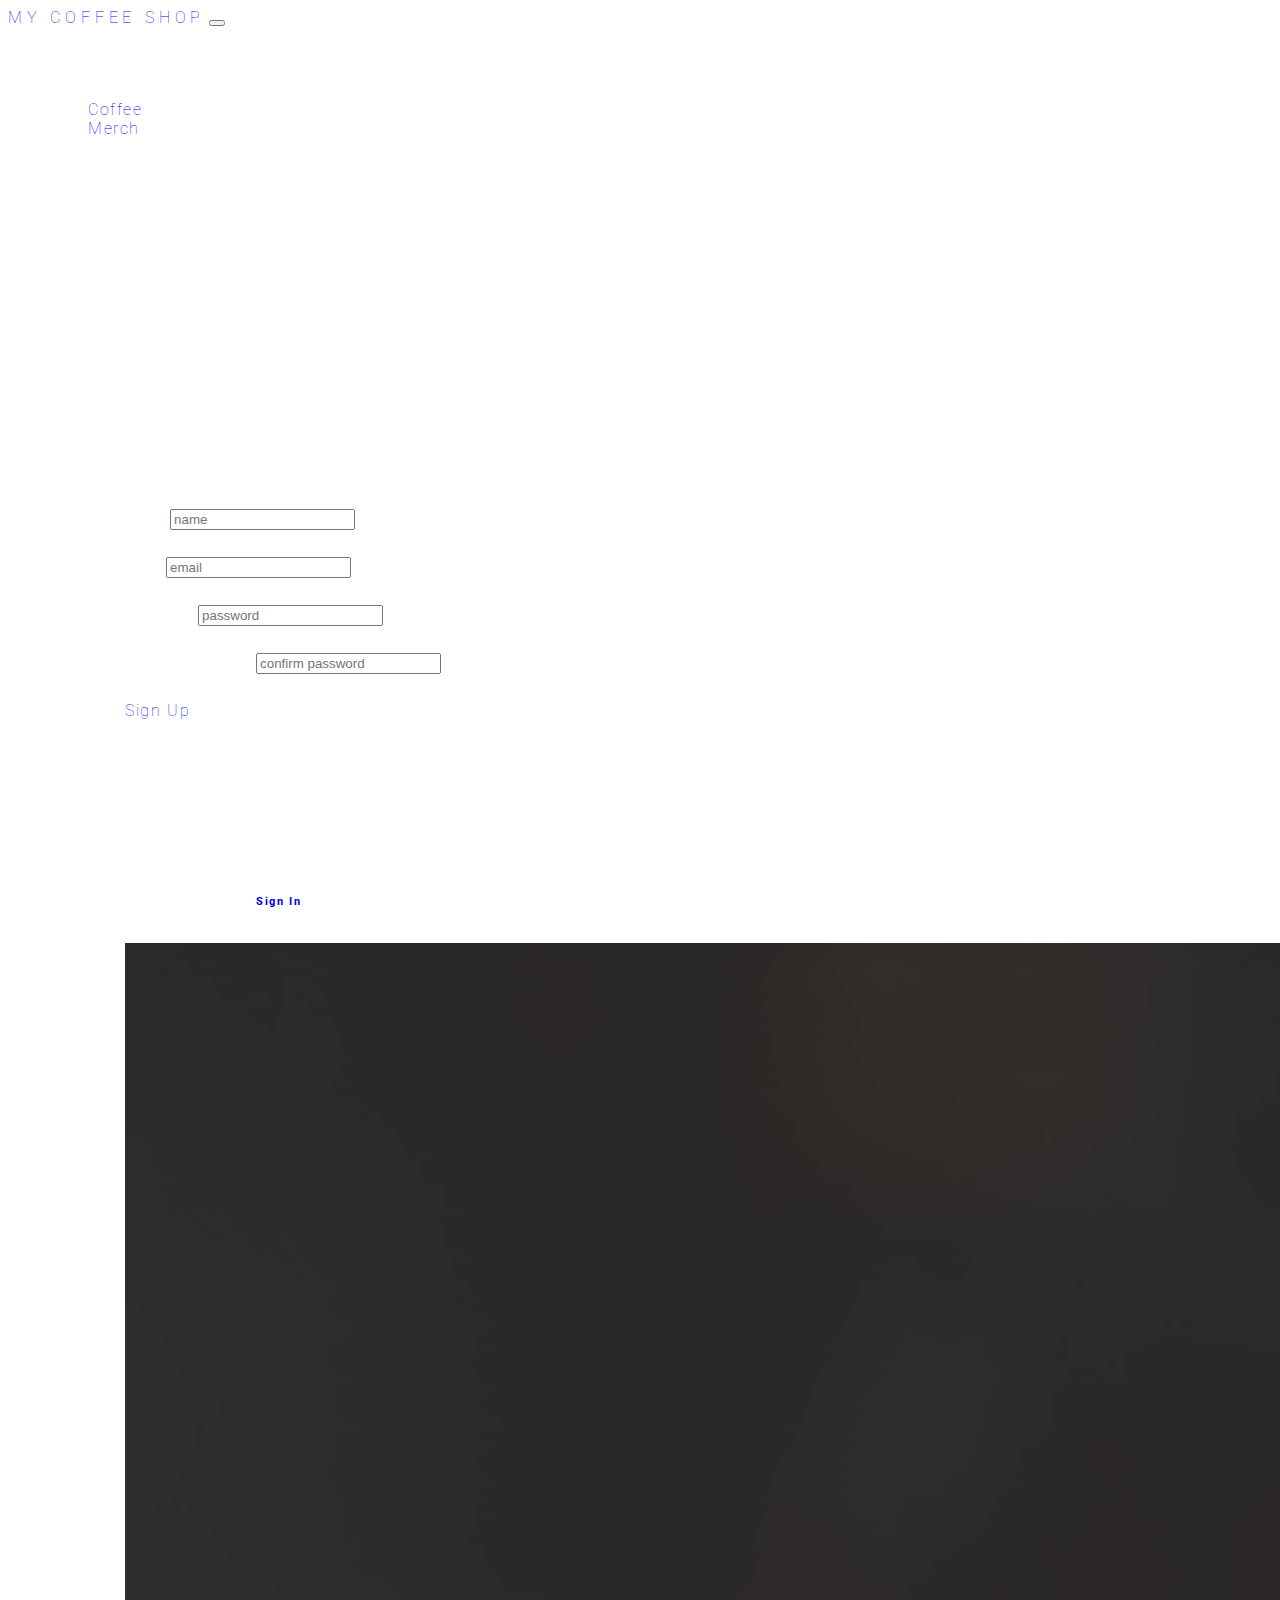
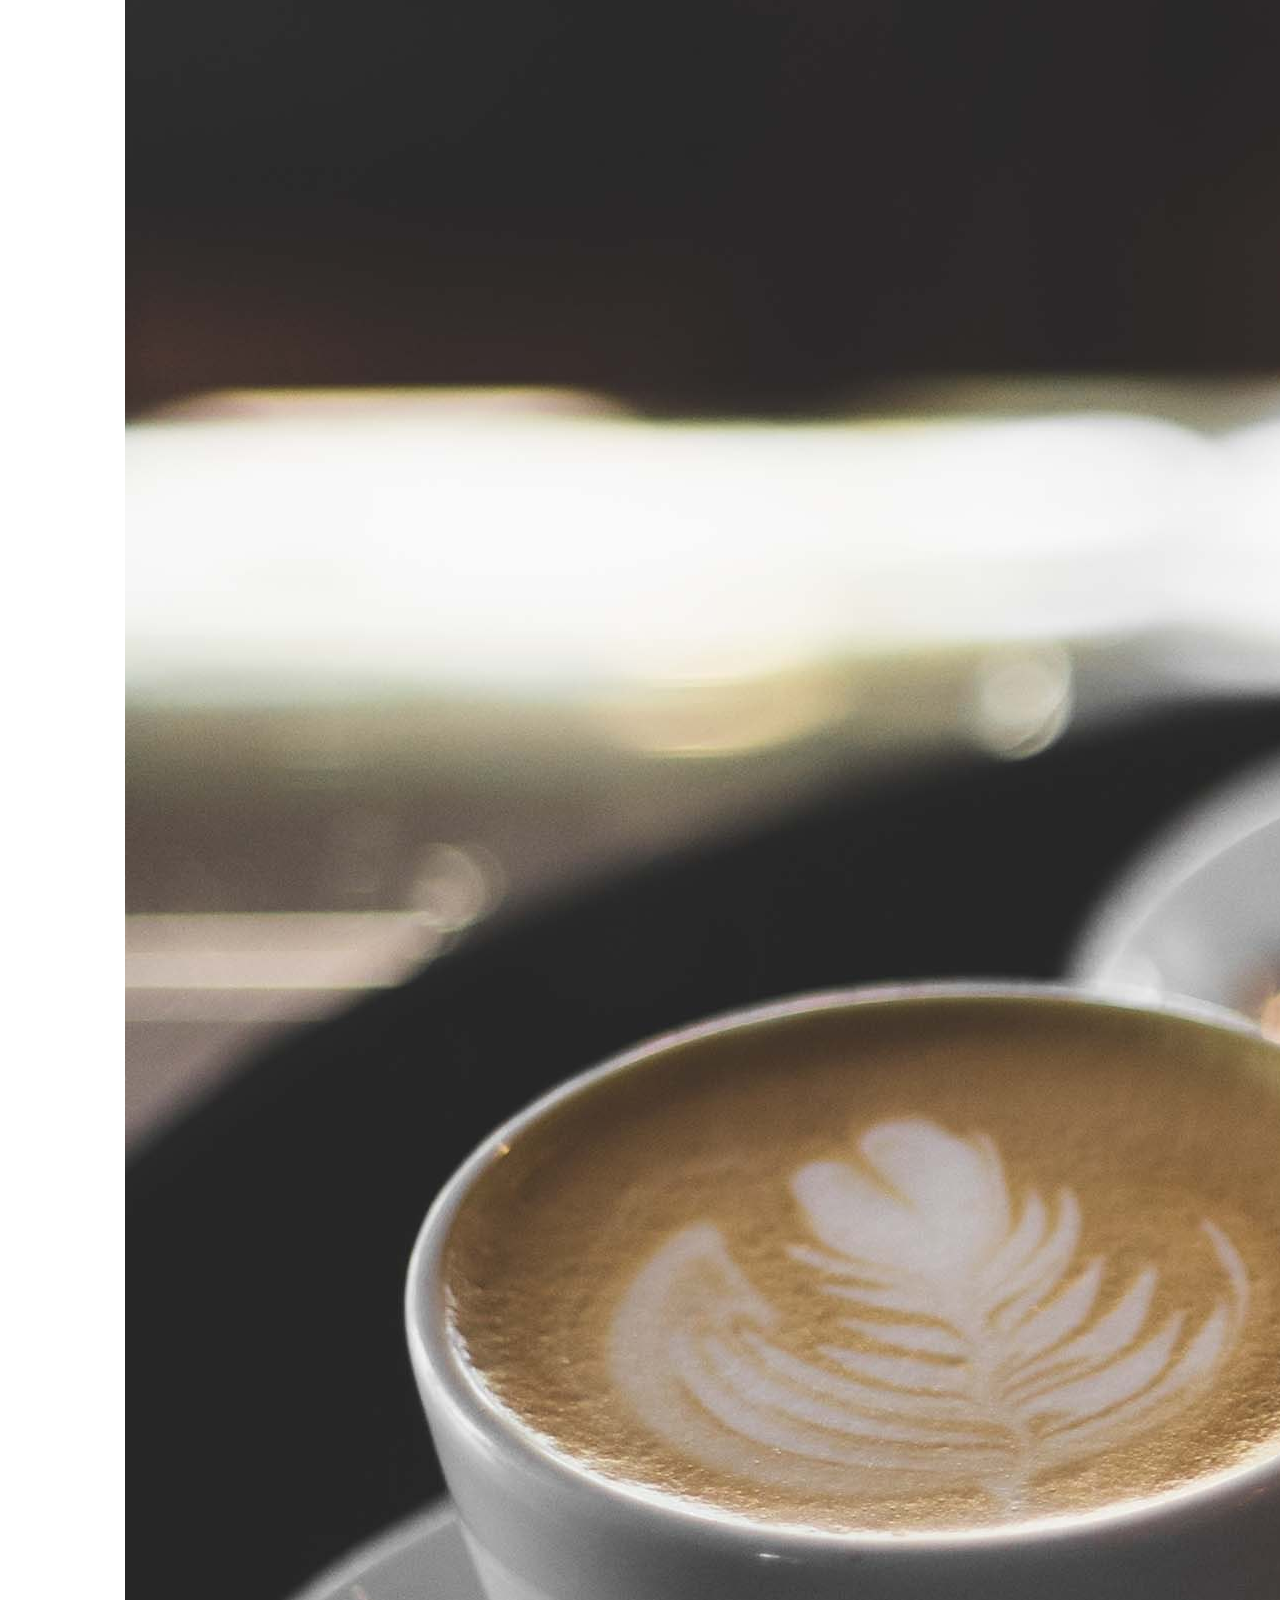
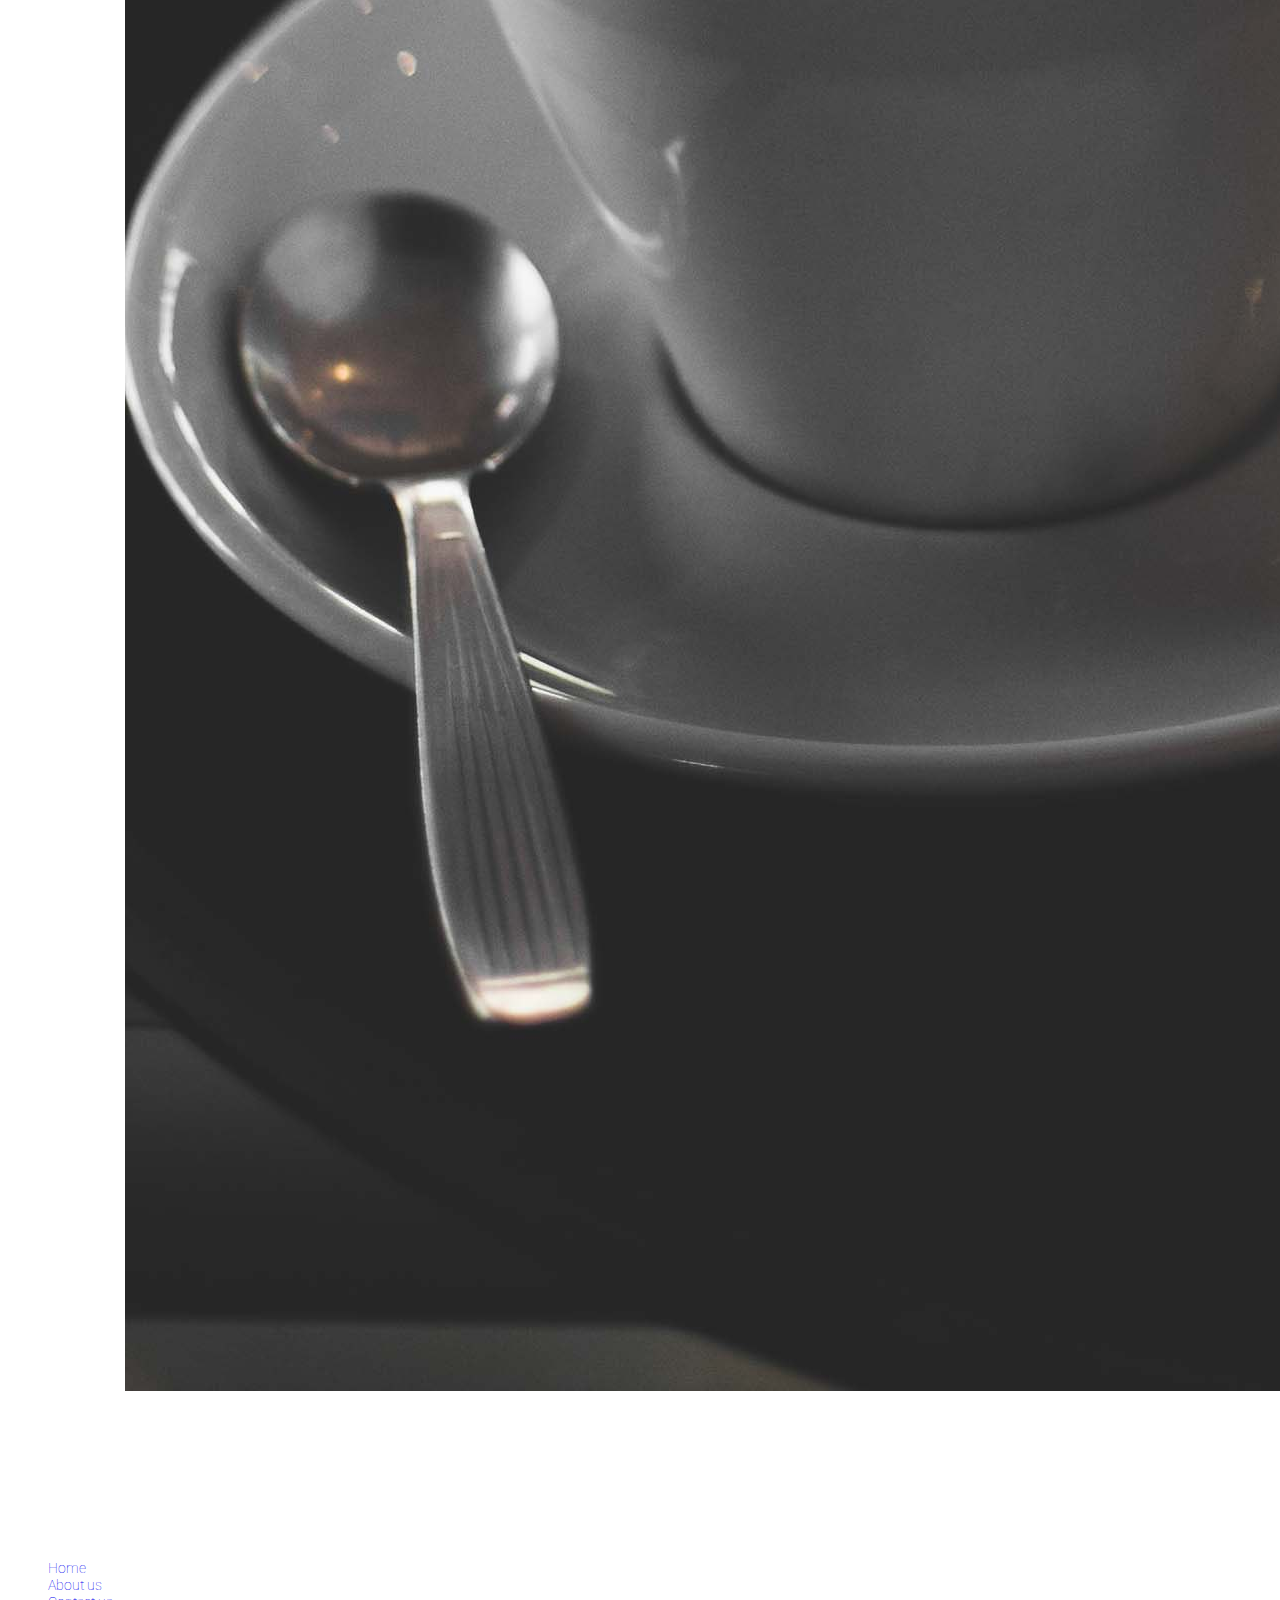
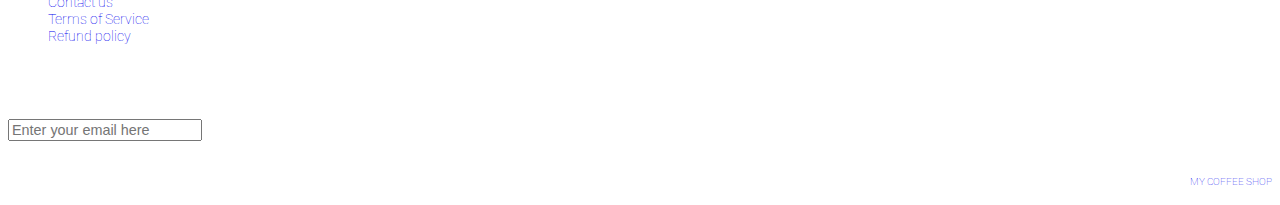
<file: signup-page.html>
<!DOCTYPE html>
<html lang="en">
  <head>
    <meta charset="UTF-8" />
    <meta http-equiv="X-UA-Compatible" content="IE=edge" />
    <meta name="viewport" content="width=device-width, initial-scale=1.0" />
    <title>My Coffee Shop</title>
    <link rel="stylesheet" href="style.css" />
    <link
      href="https://cdn.jsdelivr.net/npm/bootstrap@5.2.1/dist/css/bootstrap.min.css"
      rel="stylesheet"
      integrity="sha384-iYQeCzEYFbKjA/T2uDLTpkwGzCiq6soy8tYaI1GyVh/UjpbCx/TYkiZhlZB6+fzT"
      crossorigin="anonymous"
    />
    <link
      rel="stylesheet"
      href="https://cdnjs.cloudflare.com/ajax/libs/font-awesome/6.2.0/css/all.min.css"
      integrity="sha512-xh6O/CkQoPOWDdYTDqeRdPCVd1SpvCA9XXcUnZS2FmJNp1coAFzvtCN9BmamE+4aHK8yyUHUSCcJHgXloTyT2A=="
      crossorigin="anonymous"
      referrerpolicy="no-referrer"
    />
  </head>
  <body class="text-bg-dark">
    <header>
      <nav id="navbar" class="navbar navbar-expand-lg navbar-dark">
        <div class="container-fluid">
          <a
            class="navbar-brand"
            href="./index.html"
            style="letter-spacing: 0.3rem; font-family: Roboto, sans-serif"
            >MY COFFEE SHOP</a
          >
          <button
            class="navbar-toggler"
            type="button"
            data-bs-toggle="collapse"
            data-bs-target="#navbarSupportedContent"
            aria-controls="navbarSupportedContent"
            aria-expanded="false"
            aria-label="Toggle navigation"
          >
            <span class="navbar-toggler-icon"></span>
          </button>
          <div class="collapse navbar-collapse" id="navbarSupportedContent">
            <ul class="navbar-nav me-auto mb-2 mb-lg-0">
              <li class="nav-item">
                <a
                  class="nav-link active"
                  aria-current="page"
                  href="./index.html"
                  style="letter-spacing: 0.1rem"
                  >Home</a
                >
              </li>
              <li class="nav-item">
                <a
                  class="nav-link active"
                  aria-current="page"
                  href="./about-page.html"
                  style="letter-spacing: 0.1rem"
                  >About</a
                >
              </li>

              <li class="nav-item dropdown">
                <a
                  class="nav-link dropdown-toggle"
                  href="#"
                  role="button"
                  data-bs-toggle="dropdown"
                  aria-expanded="false"
                  style="letter-spacing: 0.1rem"
                >
                  Shop
                </a>
                <ul
                  class="dropdown-menu bg-dark"
                  style="
                    --bs-dropdown-link-color: white;
                    --bs-border-color-translucent: none;
                    --bs-dropdown-border-radius: none;
                  "
                >
                  <li>
                    <a
                      class="dropdown-item"
                      href="./shop-coffee-page.html"
                      style="letter-spacing: 0.1rem"
                      >Coffee</a
                    >
                  </li>
                  <li>
                    <a
                      class="dropdown-item"
                      href="./shop-merch-page.html"
                      style="letter-spacing: 0.1rem"
                      >Merch</a
                    >
                  </li>
                </ul>
              </li>
              <li class="nav-item">
                <a
                  class="nav-link active"
                  href="./contact-page.html"
                  style="letter-spacing: 0.1rem"
                  >Contact</a
                >
              </li>
            </ul>
            <ul class="navbar-nav">
              <li class="nav-item">
                <a
                  class="nav-link active"
                  aria-current="page"
                  href="./login-page.html"
                  style="letter-spacing: 0.1rem"
                  ><i class="fa-solid fa-user"></i
                ></a>
              </li>
              <li class="nav-item">
                <a
                  class="nav-link active"
                  aria-current="page"
                  href="./cart-shopping-page.html"
                  style="letter-spacing: 0.1rem"
                >
                  <i class="fa-solid fa-cart-shopping"></i
                ></a>
              </li>
            </ul>
          </div>
        </div>
      </nav>
    </header>

    <main class="bg-dark mt-4">
      <div class="container">
        <div class="row content d-flex align-items-center">
          <div class="col-md-6">
            <h1 class="display-5 mb-3">Sign Up</h1>
            <h5>Create a free account</h5>
            <form
              action="#"
              class="form-control text-bg-dark"
              style="width: 100%; line-height: 3; height: auto; border: none"
            >
              <div class="form-group">
                <label for="email">Name</label>
                <input
                  type="text"
                  name="name"
                  id="singup-name"
                  class="form-control"
                  placeholder="name"
                />
              </div>
              <div class="form-group">
                <label for="email">Email</label>
                <input
                  type="email"
                  name="email"
                  id="signup-email"
                  class="form-control"
                  placeholder="email"
                />
              </div>
              <div class="form-group">
                <label for="password">Password</label>
                <input
                  type="password"
                  name="password"
                  class="form-control"
                  id="signup-password"
                  placeholder="password"
                />
              </div>
              <div class="form-group">
                <label for="password">Confirm password</label>
                <input
                  type="password"
                  name="password"
                  class="form-control"
                  id="signup-confirm-password"
                  placeholder="confirm password"
                />
              </div>
              <a
                id="signup-btn"
                href="./user-profile-page.html"
                class="btn btn-secondary mt-3"
                style="letter-spacing: 0.1rem"
              >
                Sign Up
              </a>
              <div class="form-group">
                <p class="mt-4" style="font-size: 0.8rem">
                  Or you can join with
                </p>
                <i class="fa-brands fa-google"></i>
                <i class="fa-brands fa-facebook-f"></i>
                <i class="fa-brands fa-twitter"></i>
              </div>
              <div class="form-group">
                <h6 class="mt-2">
                  Already have an account?
                  <a
                    class="link-secondary d-inline"
                    href="./login-page.html"
                    style="letter-spacing: 0.1rem"
                  >
                    Sign In
                  </a>
                </h6>
              </div>
            </form>
          </div>
          <div class="col-md-6">
            <img
              class="img-fluid"
              src="./images/nicolas-horn-78bxxGctJtQ-unsplash.jpg"
              alt="coffee"
            />
          </div>
        </div>
      </div>
    </main>

    <footer class="mt-5">
      <div class="container-fluid my-2 bg-dark" style="--bs-gutter-x: 10rem">
        <div class="row">
          <div class="col-md-7">
            <div
              class="card text-bg-dark mb-3"
              style="--bs-border-color-translucent: none; font-size: 0.9rem"
            >
              <ul
                class="list-group list-group-flush bg-dark"
                style="
                  --bs-list-group-bg: dark;
                  --bs-list-group-color: white;
                  --bs-list-group-action-active-color: white;
                  --bs-list-group-border-color: none;
                "
              >
                <li class="list-group-item">
                  <a
                    href="./index.html"
                    style="
                      --bs-link-color: white;
                      text-decoration: none;
                      --bs-link-hover-color: white;
                    "
                    >Home</a
                  >
                </li>
                <li class="list-group-item">
                  <a
                    href="./about-page.html"
                    style="
                      --bs-link-color: white;
                      text-decoration: none;
                      --bs-link-hover-color: white;
                    "
                    >About us</a
                  >
                </li>
                <li class="list-group-item">
                  <a
                    href="./contact-page.html"
                    style="
                      --bs-link-color: white;
                      text-decoration: none;
                      --bs-link-hover-color: white;
                    "
                    >Contact us</a
                  >
                </li>
                <li class="list-group-item">
                  <a
                    href="#"
                    style="
                      --bs-link-color: white;
                      text-decoration: none;
                      --bs-link-hover-color: white;
                    "
                    >Terms of Service</a
                  >
                </li>
                <li class="list-group-item">
                  <a
                    href="#"
                    style="
                      --bs-link-color: white;
                      text-decoration: none;
                      --bs-link-hover-color: white;
                    "
                    >Refund policy</a
                  >
                </li>
              </ul>
            </div>
          </div>

          <div class="col-md-5">
            <div
              class="card text-bg-dark mb-3"
              style="
                --bs-border-color-translucent: none;
                --bs-card-border-radius: none;
              "
            >
              <form class="form-control text-bg-dark" style="border: none">
                <div class="mb-3">
                  <label for="subscribe-input" class="form-label"
                    ><h5>Subscribe to receive news about our coffee</h5></label
                  >
                  <div class="input-group mb-3" style="width: 85%">
                    <input
                      type="email"
                      class="form-control"
                      id="subscribe-input"
                      placeholder="Enter your email here"
                      style="font-size: 0.9rem"
                    />
                    <span class="input-group-text"
                      ><i
                        class="fa-sharp fa-solid fa-envelope"
                        style="font-size: 2rem; margin-left: 0.5rem"
                      ></i>
                    </span>
                  </div>
                </div>
                <div class="mb-3">
                  <span id="subscribe-message"></span>
                </div>
              </form>
            </div>
          </div>
        </div>

        <div class="row align-items-right">
          <div class="col-md-9">
            <div
              class="card text-bg-dark mb-3"
              style="--bs-border-color-translucent: none"
            >
              <div class="card-body">
                <i class="fa-brands fa-square-facebook"></i>
                <i class="fa-brands fa-instagram"></i>
                <i class="fa-brands fa-twitter"></i>
                <i class="fa-brands fa-tiktok"></i>
              </div>
            </div>
          </div>
          <div class="col-md-3">
            <div
              class="card text-bg-dark mb-3"
              style="--bs-border-color-translucent: none"
            >
              <div class="card-body">
                <p
                  class="card-text"
                  style="
                    font-size: 0.6rem;
                    text-align: right;
                    display: flex;
                    justify-content: right;
                    align-items: right;
                  "
                >
                  &copy;
                  <script type="text/javascript">
                    document.write(new Date().getFullYear());
                  </script>
                  ,
                  <a
                    class="page-link"
                    href="./index.html"
                    style="
                      --bs-link-color: white;
                      text-decoration: none;
                      --bs-link-hover-color: white;
                    "
                  >
                    MY COFFEE SHOP
                  </a>
                </p>
              </div>
            </div>
          </div>
        </div>
      </div>

      <div
        class="container-fluid fixed-bottom bg-transparent"
        style="display: flex; justify-content: flex-end"
      >
        <div
          class="card bg-transparent"
          style="
            --bs-card-border-radius: none;
            --bs-card-border-color: none;
            --bs-card-inner-border-radius: none;
          "
        >
          <a href="#navbar">
            <i class="fa-solid fa-chevron-up" style="font-size: 2.2rem"> </i>
          </a>
        </div>
      </div>
    </footer>

    <script
      src="https://cdn.jsdelivr.net/npm/@popperjs/core@2.11.6/dist/umd/popper.min.js"
      integrity="sha384-oBqDVmMz9ATKxIep9tiCxS/Z9fNfEXiDAYTujMAeBAsjFuCZSmKbSSUnQlmh/jp3"
      crossorigin="anonymous"
    ></script>
    <script
      src="https://cdn.jsdelivr.net/npm/bootstrap@5.2.1/dist/js/bootstrap.min.js"
      integrity="sha384-7VPbUDkoPSGFnVtYi0QogXtr74QeVeeIs99Qfg5YCF+TidwNdjvaKZX19NZ/e6oz"
      crossorigin="anonymous"
    ></script>
    <script src="script.js"></script>
  </body>
</html>
</file>
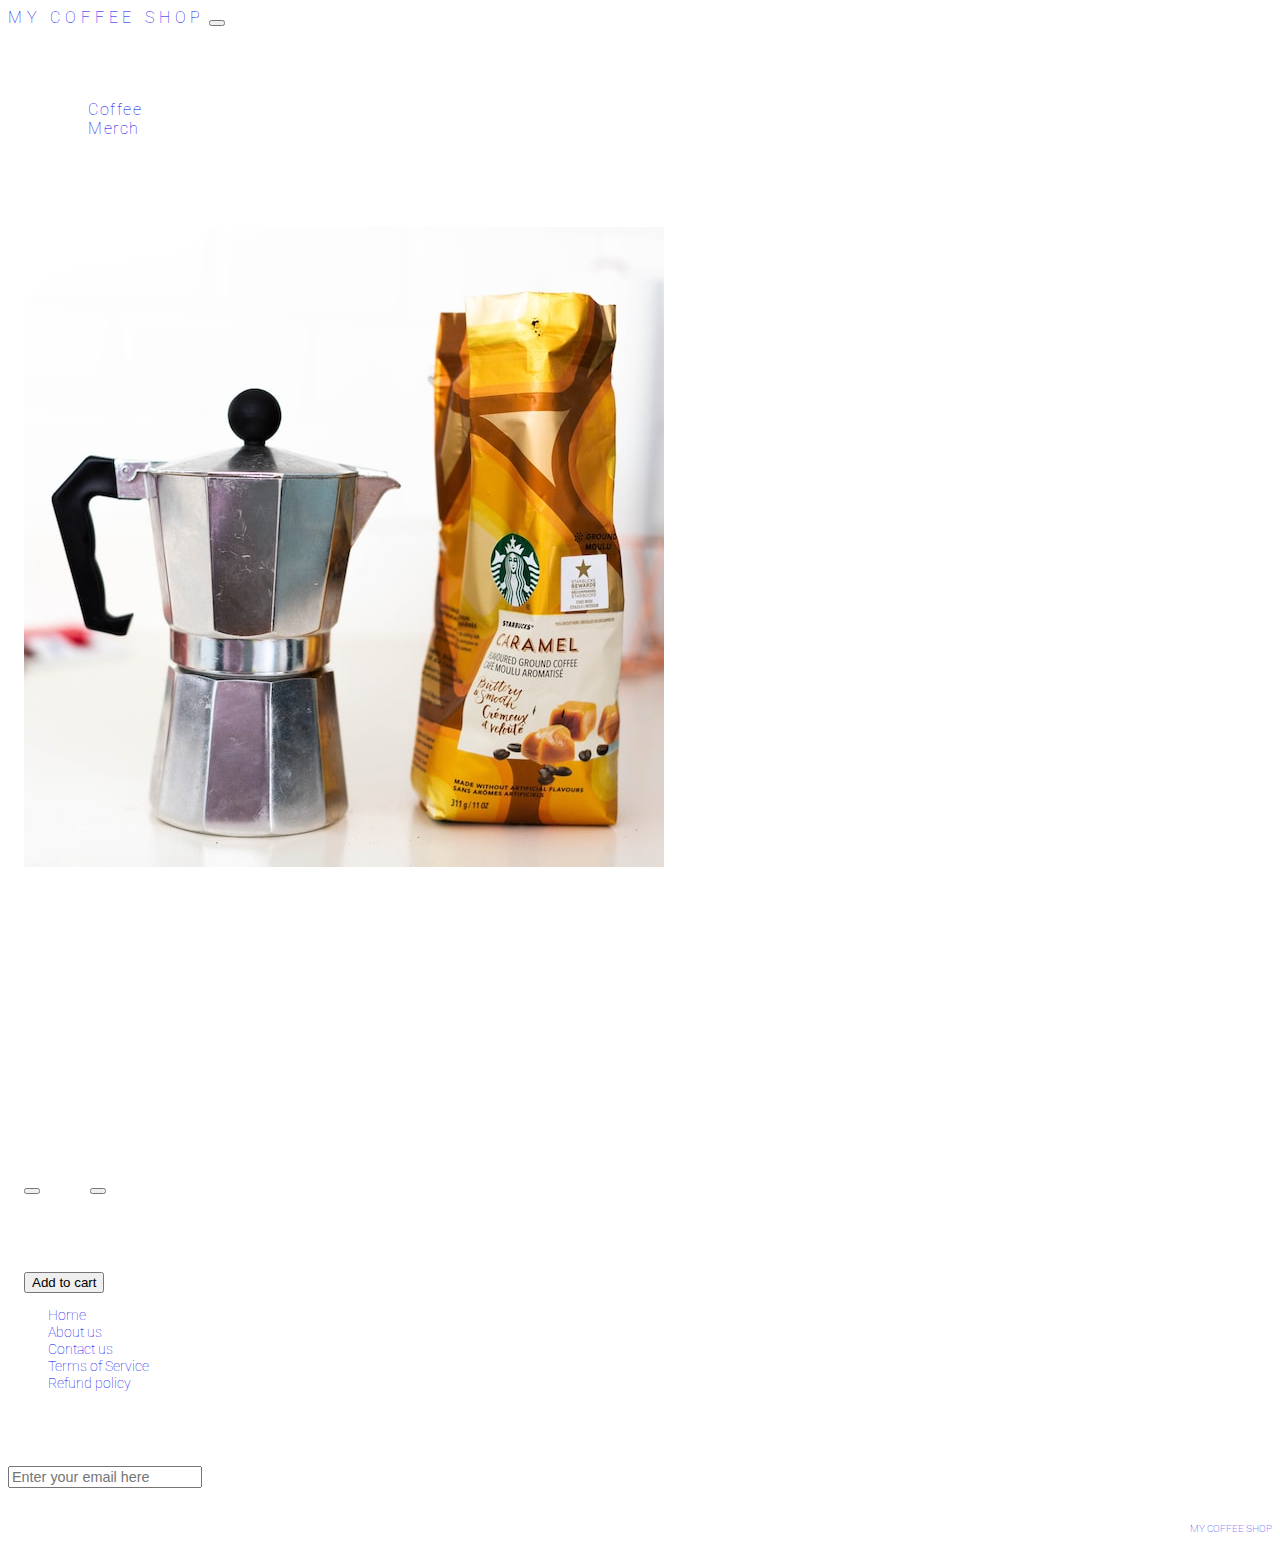
<file: starbucks-page.html>
<!DOCTYPE html>
<html lang="en">
  <head>
    <meta charset="UTF-8" />
    <meta http-equiv="X-UA-Compatible" content="IE=edge" />
    <meta name="viewport" content="width=device-width, initial-scale=1.0" />
    <title>My Coffee Shop</title>
    <link rel="stylesheet" href="style.css" />
    <link
      href="https://cdn.jsdelivr.net/npm/bootstrap@5.2.1/dist/css/bootstrap.min.css"
      rel="stylesheet"
      integrity="sha384-iYQeCzEYFbKjA/T2uDLTpkwGzCiq6soy8tYaI1GyVh/UjpbCx/TYkiZhlZB6+fzT"
      crossorigin="anonymous"
    />
    <link
      rel="stylesheet"
      href="https://cdnjs.cloudflare.com/ajax/libs/font-awesome/6.2.0/css/all.min.css"
      integrity="sha512-xh6O/CkQoPOWDdYTDqeRdPCVd1SpvCA9XXcUnZS2FmJNp1coAFzvtCN9BmamE+4aHK8yyUHUSCcJHgXloTyT2A=="
      crossorigin="anonymous"
      referrerpolicy="no-referrer"
    />
  </head>
  <body class="text-bg-dark">
    <header>
      <nav id="navbar" class="navbar navbar-expand-lg navbar-dark">
        <div class="container-fluid">
          <a
            class="navbar-brand"
            href="./index.html"
            style="letter-spacing: 0.3rem; font-family: Roboto, sans-serif"
            >MY COFFEE SHOP</a
          >
          <button
            class="navbar-toggler"
            type="button"
            data-bs-toggle="collapse"
            data-bs-target="#navbarSupportedContent"
            aria-controls="navbarSupportedContent"
            aria-expanded="false"
            aria-label="Toggle navigation"
          >
            <span class="navbar-toggler-icon"></span>
          </button>
          <div class="collapse navbar-collapse" id="navbarSupportedContent">
            <ul class="navbar-nav me-auto mb-2 mb-lg-0">
              <li class="nav-item">
                <a
                  class="nav-link active"
                  aria-current="page"
                  href="./index.html"
                  style="letter-spacing: 0.1rem"
                  >Home</a
                >
              </li>
              <li class="nav-item">
                <a
                  class="nav-link active"
                  aria-current="page"
                  href="./about-page.html"
                  style="letter-spacing: 0.1rem"
                  >About</a
                >
              </li>

              <li class="nav-item dropdown">
                <a
                  class="nav-link dropdown-toggle"
                  href="#"
                  role="button"
                  data-bs-toggle="dropdown"
                  aria-expanded="false"
                  style="letter-spacing: 0.1rem"
                >
                  Shop
                </a>
                <ul
                  class="dropdown-menu bg-dark"
                  style="
                    --bs-dropdown-link-color: white;
                    --bs-border-color-translucent: none;
                    --bs-dropdown-border-radius: none;
                  "
                >
                  <li>
                    <a
                      class="dropdown-item"
                      href="./shop-coffee-page.html"
                      style="letter-spacing: 0.1rem"
                      >Coffee</a
                    >
                  </li>
                  <li>
                    <a
                      class="dropdown-item"
                      href="./shop-merch-page.html"
                      style="letter-spacing: 0.1rem"
                      >Merch</a
                    >
                  </li>
                </ul>
              </li>
              <li class="nav-item">
                <a
                  class="nav-link active"
                  href="./contact-page.html"
                  style="letter-spacing: 0.1rem"
                  >Contact</a
                >
              </li>
            </ul>
            <ul class="navbar-nav">
              <li class="nav-item">
                <a
                  class="nav-link active"
                  aria-current="page"
                  href="./login-page.html"
                  style="letter-spacing: 0.1rem"
                  ><i class="fa-solid fa-user"></i
                ></a>
              </li>
              <li class="nav-item">
                <a
                  class="nav-link active"
                  aria-current="page"
                  href="./cart-shopping-page.html"
                  style="letter-spacing: 0.1rem"
                >
                  <i class="fa-solid fa-cart-shopping"></i
                ></a>
              </li>
            </ul>
          </div>
        </div>
      </nav>
    </header>

    <main class="bg-dark my-5">
      <div class="container">
        <div
          class="card mb-3 text-bg-dark"
          style="
            margin-left: 1rem;
            margin-right: 1rem;
            --bs-card-border-radius: none;
            --bs-card-border-color: none;
            --bs-card-inner-border-radius: none;
          "
        >
          <div class="row g-0">
            <div class="col-md-4">
              <img
                src="./images/jonathan-cooper-q-ppJiZXRFs-unsplash.jpg"
                class="img-fluid"
                alt="buddha-beans-img"
              />
            </div>
            <div class="col-md-8 gx-2 px-2">
              <div class="card-body">
                <h1 class="card-title">Starbucks</h1>
                <h5 class="card-title">Description</h5>
                <p class="card-text">
                  Lorem ipsum dolor sit amet, consectetur adipisicing elit. Quis
                  velit saepe sapiente inventore magnam minima recusandae
                  deserunt ullam accusantium qui libero similique commodi, sequi
                  officiis delectus aliquam tempora adipisci consectetur!
                </p>
                <h5 class="card-title">Price</h5>
                <p class="card-text">25 &euro;</p>
                <h5 class="card-title">Quantity</h5>
                <div style="padding-bottom: 1rem; padding-top: 0.5rem">
                  <button
                    id="quantity-btn-decrease"
                    onclick="decreaseQuantityValue()"
                    class="btn btn-primary btn-sm"
                    style="
                      --bs-btn-bg: rgb(180, 119, 6);
                      --bs-btn-border-radius: none;
                      --bs-btn-border-color: none;
                      --bs-btn-hover-bg: orange;
                      --bs-btn-active-bg: orange;
                    "
                  >
                    <i class="fa-solid fa-minus"></i>
                  </button>
                  <span
                    id="quantity-value"
                    style="
                      font-size: 1.2rem;
                      padding-left: 1rem;
                      padding-right: 1rem;
                    "
                    >0</span
                  >
                  <button
                    id="quantity-btn-increase"
                    onclick="increaseQuantityValue()"
                    class="btn btn-primary btn-sm"
                    style="
                      --bs-btn-bg: rgb(180, 119, 6);
                      --bs-btn-border-radius: none;
                      --bs-btn-border-color: none;
                      --bs-btn-hover-bg: orange;
                      --bs-btn-active-bg: orange;
                    "
                  >
                    <i class="fa-solid fa-plus"></i>
                  </button>
                </div>
                <h5 class="card-title">Buy</h5>
                <button
                  class="btn btn-primary"
                  style="
                    --bs-btn-bg: rgb(180, 119, 6);
                    --bs-btn-border-radius: none;
                    --bs-btn-border-color: none;
                    --bs-btn-hover-bg: orange;
                    --bs-btn-active-bg: orange;
                  "
                >
                  Add to cart
                </button>
              </div>
            </div>
          </div>
        </div>
      </div>
    </main>

    <footer class="mt-5">
      <div class="container-fluid my-2 bg-dark" style="--bs-gutter-x: 10rem">
        <div class="row">
          <div class="col-md-7">
            <div
              class="card text-bg-dark mb-3"
              style="--bs-border-color-translucent: none; font-size: 0.9rem"
            >
              <ul
                class="list-group list-group-flush bg-dark"
                style="
                  --bs-list-group-bg: dark;
                  --bs-list-group-color: white;
                  --bs-list-group-action-active-color: white;
                  --bs-list-group-border-color: none;
                "
              >
                <li class="list-group-item">
                  <a
                    href="./index.html"
                    style="
                      --bs-link-color: white;
                      text-decoration: none;
                      --bs-link-hover-color: white;
                    "
                    >Home</a
                  >
                </li>
                <li class="list-group-item">
                  <a
                    href="./about-page.html"
                    style="
                      --bs-link-color: white;
                      text-decoration: none;
                      --bs-link-hover-color: white;
                    "
                    >About us</a
                  >
                </li>
                <li class="list-group-item">
                  <a
                    href="./contact-page.html"
                    style="
                      --bs-link-color: white;
                      text-decoration: none;
                      --bs-link-hover-color: white;
                    "
                    >Contact us</a
                  >
                </li>
                <li class="list-group-item">
                  <a
                    href="#"
                    style="
                      --bs-link-color: white;
                      text-decoration: none;
                      --bs-link-hover-color: white;
                    "
                    >Terms of Service</a
                  >
                </li>
                <li class="list-group-item">
                  <a
                    href="#"
                    style="
                      --bs-link-color: white;
                      text-decoration: none;
                      --bs-link-hover-color: white;
                    "
                    >Refund policy</a
                  >
                </li>
              </ul>
            </div>
          </div>

          <div class="col-md-5">
            <div
              class="card text-bg-dark mb-3"
              style="
                --bs-border-color-translucent: none;
                --bs-card-border-radius: none;
              "
            >
              <form class="form-control text-bg-dark" style="border: none">
                <div class="mb-3">
                  <label for="subscribe-input" class="form-label"
                    ><h5>Subscribe to receive news about our coffee</h5></label
                  >
                  <div class="input-group mb-3" style="width: 85%">
                    <input
                      type="email"
                      class="form-control"
                      id="subscribe-input"
                      placeholder="Enter your email here"
                      style="font-size: 0.9rem"
                    />
                    <span class="input-group-text"
                      ><i
                        class="fa-sharp fa-solid fa-envelope"
                        style="font-size: 2rem; margin-left: 0.5rem"
                      ></i>
                    </span>
                  </div>
                </div>
                <div class="mb-3">
                  <span id="subscribe-message"></span>
                </div>
              </form>
            </div>
          </div>
        </div>

        <div class="row align-items-right">
          <div class="col-md-9">
            <div
              class="card text-bg-dark mb-3"
              style="--bs-border-color-translucent: none"
            >
              <div class="card-body">
                <i class="fa-brands fa-square-facebook"></i>
                <i class="fa-brands fa-instagram"></i>
                <i class="fa-brands fa-twitter"></i>
                <i class="fa-brands fa-tiktok"></i>
              </div>
            </div>
          </div>
          <div class="col-md-3">
            <div
              class="card text-bg-dark mb-3"
              style="--bs-border-color-translucent: none"
            >
              <div class="card-body">
                <p
                  class="card-text"
                  style="
                    font-size: 0.6rem;
                    text-align: right;
                    display: flex;
                    justify-content: right;
                    align-items: right;
                  "
                >
                  &copy;
                  <script type="text/javascript">
                    document.write(new Date().getFullYear());
                  </script>
                  ,
                  <a
                    class="page-link"
                    href="./index.html"
                    style="
                      --bs-link-color: white;
                      text-decoration: none;
                      --bs-link-hover-color: white;
                    "
                  >
                    MY COFFEE SHOP
                  </a>
                </p>
              </div>
            </div>
          </div>
        </div>
      </div>

      <div
        class="container-fluid fixed-bottom bg-transparent"
        style="display: flex; justify-content: flex-end"
      >
        <div
          class="card bg-transparent"
          style="
            --bs-card-border-radius: none;
            --bs-card-border-color: none;
            --bs-card-inner-border-radius: none;
          "
        >
          <a href="#navbar">
            <i class="fa-solid fa-chevron-up" style="font-size: 2.2rem"> </i>
          </a>
        </div>
      </div>
    </footer>

    <script
      src="https://cdn.jsdelivr.net/npm/@popperjs/core@2.11.6/dist/umd/popper.min.js"
      integrity="sha384-oBqDVmMz9ATKxIep9tiCxS/Z9fNfEXiDAYTujMAeBAsjFuCZSmKbSSUnQlmh/jp3"
      crossorigin="anonymous"
    ></script>
    <script
      src="https://cdn.jsdelivr.net/npm/bootstrap@5.2.1/dist/js/bootstrap.min.js"
      integrity="sha384-7VPbUDkoPSGFnVtYi0QogXtr74QeVeeIs99Qfg5YCF+TidwNdjvaKZX19NZ/e6oz"
      crossorigin="anonymous"
    ></script>
    <script src="script.js"></script>
  </body>
</html>
</file>
<file: style.css>
@import url("https://fonts.googleapis.com/css2?family=Roboto:wght@100;400&display=swap");

body {
  font-family: "Roboto", sans-serif !important;
  color: white !important;
  font-weight: 100 !important;
}

.video-coffee-beans,
.cup-of-coffee,
.coffee-beans-img,
.coffee-cup {
  width: 100%;
  height: 100vh;
  top: 0;
  left: 0;
  object-fit: cover;
  filter: brightness(60%);
}

.card-img-overlay {
  top: 50% !important;
  transform: translateY(-50%);
  height: 215px;
}

.display-1 {
  margin-bottom: 1rem;
  letter-spacing: 0.5rem;
  font-weight: 400 !important;
}

.display-2 {
  font-weight: 400 !important;
}

.h6 {
  letter-spacing: 0.1rem;
  font-weight: 100 !important;
}

h5 {
  letter-spacing: 0.1rem;
}

.btn-outline-primary {
  margin-top: 1rem;
}

.fa-brands {
  font-size: 1.3rem;
  margin-right: 0.5rem;
}

.fa-brands:hover,
.fa-envelope:hover,
.list-group-item:hover,
.page-link:hover {
  filter: opacity(0.5);
  cursor: pointer;
}

.fa-chevron-up {
  color: rgba(255, 255, 255, 0.3);
}

.content {
  margin: 8%;
  padding: 4rem 1rem 4rem 1rem;
}

.login-text {
  font-weight: 600;
  letter-spacing: 0.1rem;
}

a {
  text-decoration: none !important;
}

.nav-link {
  color: white !important;
}
</file>
